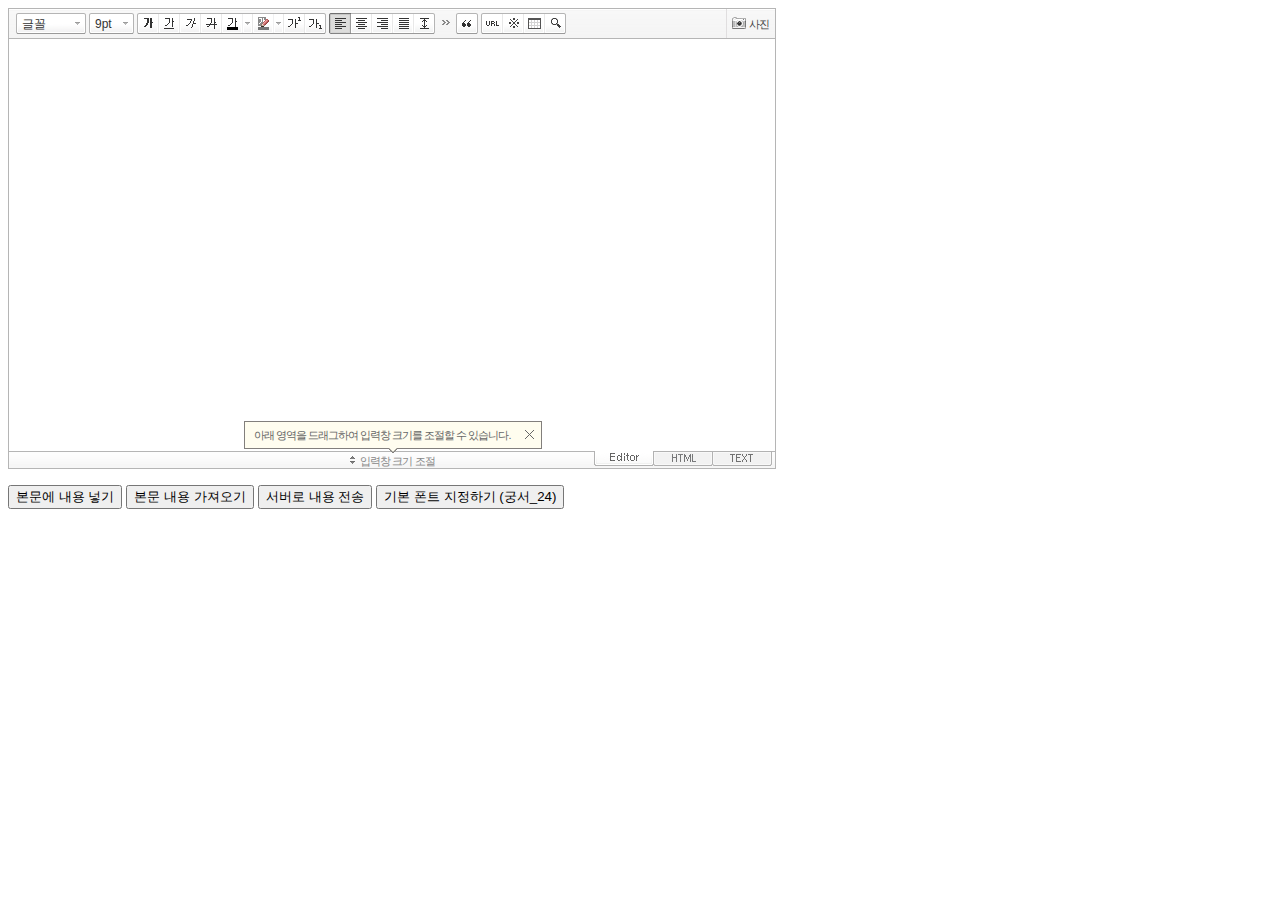
<file: src/main/webapp/resources/se/SmartEditor2.html>
<!DOCTYPE html PUBLIC "-//W3C//DTD XHTML 1.0 Transitional//EN" "http://www.w3.org/TR/xhtml1/DTD/xhtml1-transitional.dtd">
<html xmlns="http://www.w3.org/1999/xhtml" lang="ko" xml:lang="ko">
<head>
<meta http-equiv="Content-Type" content="text/html; charset=utf-8" />
<title>네이버 :: Smart Editor 2 &#8482;</title>
<script type="text/javascript" src="./js/HuskyEZCreator.js" charset="utf-8"></script>
</head>
<body>
<form action="sample.php" method="post">
	<textarea name="ir1" id="ir1" rows="10" cols="100" style="width:766px; height:412px; display:none;"></textarea>
	<!--textarea name="ir1" id="ir1" rows="10" cols="100" style="width:100%; height:412px; min-width:610px; display:none;"></textarea-->
	<p>
		<input type="button" onclick="pasteHTML();" value="본문에 내용 넣기" />
		<input type="button" onclick="showHTML();" value="본문 내용 가져오기" />
		<input type="button" onclick="submitContents(this);" value="서버로 내용 전송" />
		<input type="button" onclick="setDefaultFont();" value="기본 폰트 지정하기 (궁서_24)" />
	</p>
</form>

<script type="text/javascript">
var oEditors = [];

// 추가 글꼴 목록
//var aAdditionalFontSet = [["MS UI Gothic", "MS UI Gothic"], ["Comic Sans MS", "Comic Sans MS"],["TEST","TEST"]];

nhn.husky.EZCreator.createInIFrame({
	oAppRef: oEditors,
	elPlaceHolder: "ir1",
	sSkinURI: "SmartEditor2Skin.html",	
	htParams : {
		bUseToolbar : true,				// 툴바 사용 여부 (true:사용/ false:사용하지 않음)
		bUseVerticalResizer : true,		// 입력창 크기 조절바 사용 여부 (true:사용/ false:사용하지 않음)
		bUseModeChanger : true,			// 모드 탭(Editor | HTML | TEXT) 사용 여부 (true:사용/ false:사용하지 않음)
		//aAdditionalFontList : aAdditionalFontSet,		// 추가 글꼴 목록
		fOnBeforeUnload : function(){
			//alert("완료!");
		}
	}, //boolean
	fOnAppLoad : function(){
		//예제 코드
		//oEditors.getById["ir1"].exec("PASTE_HTML", ["로딩이 완료된 후에 본문에 삽입되는 text입니다."]);
	},
	fCreator: "createSEditor2"
});

function pasteHTML() {
	var sHTML = "<span style='color:#FF0000;'>이미지도 같은 방식으로 삽입합니다.<\/span>";
	oEditors.getById["ir1"].exec("PASTE_HTML", [sHTML]);
}

function showHTML() {
	var sHTML = oEditors.getById["ir1"].getIR();
	alert(sHTML);
}
	
function submitContents(elClickedObj) {
	oEditors.getById["ir1"].exec("UPDATE_CONTENTS_FIELD", []);	// 에디터의 내용이 textarea에 적용됩니다.
	
	// 에디터의 내용에 대한 값 검증은 이곳에서 document.getElementById("ir1").value를 이용해서 처리하면 됩니다.
	
	try {
		elClickedObj.form.submit();
	} catch(e) {}
}

function setDefaultFont() {
	var sDefaultFont = '궁서';
	var nFontSize = 24;
	oEditors.getById["ir1"].setDefaultFont(sDefaultFont, nFontSize);
}
</script>

</body>
</html>
</file>
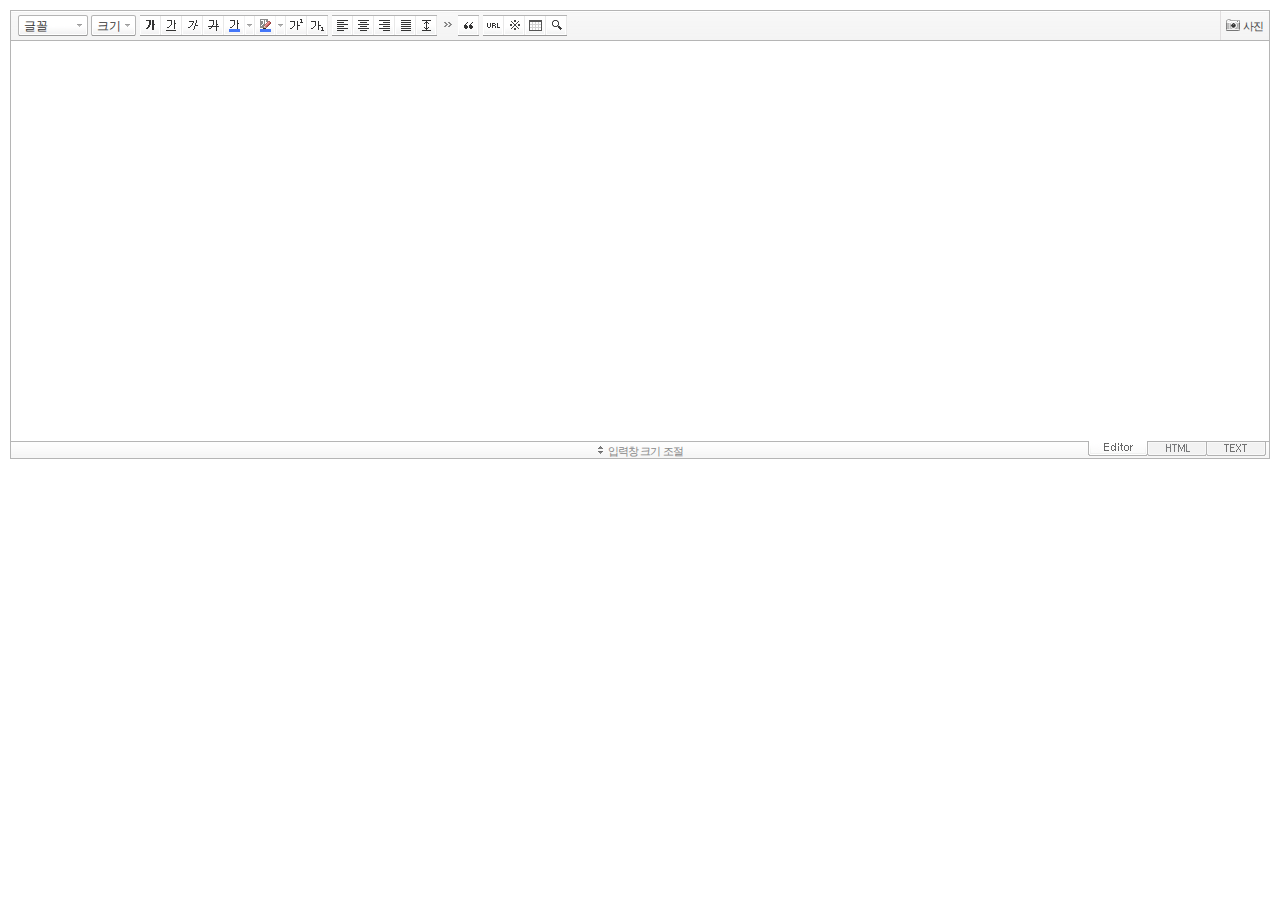
<file: src/main/webapp/resources/se/SmartEditor2Skin.html>
<!DOCTYPE HTML PUBLIC "-//W3C//DTD HTML 4.01 Transitional//EN" "http://www.w3.org/TR/html4/loose.dtd">
<html lang="ko">
<head>
<meta http-equiv="Content-Type" content="text/html; charset=utf-8">
<meta http-equiv="Content-Script-Type" content="text/javascript">
<meta http-equiv="Content-Style-Type" content="text/css">
<title>네이버 :: Smart Editor 2 &#8482;</title>
<link href="css/smart_editor2.css" rel="stylesheet" type="text/css">
<style type="text/css">
	body { margin: 10px; }
</style>
<script type="text/javascript" src="./js/jindo.min.js" charset="utf-8"></script>
<script type="text/javascript" src="./js/jindo_component.js" charset="utf-8"></script>
<script type="text/javascript" src="./js/SE2B_Configuration_Service.js" charset="utf-8"></script>	<!-- 설정 파일 -->
<script type="text/javascript" src="./js/SE2B_Configuration_General.js" charset="utf-8"></script>	<!-- 설정 파일 -->
<script type="text/javascript" src="./js/SE2BasicCreator.js" charset="utf-8"></script>

<script src='js/smarteditor2.min.js' charset='utf-8'></script>
<script src='photo_uploader/plugin/hp_SE2M_AttachQuickPhoto.js' charset='utf-8'></script>
</head>
<body>



<span id="rev"></span>

<!-- SE2 Markup Start -->	
<div id="smart_editor2">
	<div id="smart_editor2_content"><a href="#se2_iframe" class="blind">글쓰기영역으로 바로가기</a>
		<div class="se2_tool" id="se2_tool">
			
			<div class="se2_text_tool husky_seditor_text_tool">
			<ul class="se2_font_type">
				<li class="husky_seditor_ui_fontName"><button type="button" class="se2_font_family" title="글꼴"><span class="husky_se2m_current_fontName">글꼴</span></button>
					<!-- 글꼴 레이어 -->
					<div class="se2_layer husky_se_fontName_layer">
						<div class="se2_in_layer">
							<ul class="se2_l_font_fam">
							<li style="display:none"><button type="button"><span>@DisplayName@<span>(</span><em style="font-family:FontFamily;">@SampleText@</em><span>)</span></span></button></li>
							<!--
							<li><button type="button"><span>돋움<span>(</span><em style="font-family:'돋움',Dotum,Sans-serif;">가나다라</em><span>)</span></span></button></li>
							<li><button type="button"><span>돋움체<span>(</span><em style="font-family:'돋움체',DotumChe,Sans-serif;">가나다라</em><span>)</span></span></button></li>
							<li><button type="button"><span>굴림<span>(</span><em style="font-family:'굴림',Gulim,Sans-serif;">가나다라</em><span>)</span></span></button></li>
							<li><button type="button"><span>굴림체<span>(</span><em style="font-family:'굴림체',GulimChe,Sans-serif;">가나다라</em><span>)</span></span></button></li>
							<li><button type="button"><span>바탕<span>(</span><em style="font-family:'바탕',Batang,serif;">가나다라</em><span>)</span></span></button></li>
							<li><button type="button"><span>바탕체<span>(</span><em style="font-family:'바탕체',BatangChe,serif;">가나다라</em><span>)</span></span></button></li>
							<li><button type="button"><span>궁서<span>(</span><em style="font-family:'궁서',Gungsuh,serif;">가나다라</em><span>)</span></span></button></li>
							<li><button type="button"><span>Arial<span>(</span><em style="font-family:arial,Sans-serif;">abcd</em><span>)</span></span></button></li>
							<li><button type="button"><span>Tahoma<span>(</span><em style="font-family:tahoma,Sans-serif;">abcd</em><span>)</span></span></button></li>
							<li><button type="button"><span>Times New Roman<span>(</span><em style="font-family:'Times New Roman',Times,serif;">abcd</em><span>)</span></span></button></li>
							<li><button type="button"><span>Verdana<span>(</span><em style="font-family:verdana,Sans-serif;">abcd</em><span>)</span></span></button></li>
							<li><button type="button"><span>Courier New<span>(</span><em style="font-family:Courier New,Sans-serif;">abcd</em><span>)</span></span></button></li>
							-->
							<li class="se2_division husky_seditor_font_separator"></li>
							<li class="husky_seditor_font_nanumgothic"><button type="button"><span>나눔고딕<span>(</span><em style="font-family:'나눔고딕',NanumGothic,Sans-serif;">가나다라</em><span>)</span></span></button></li>
							<li class="husky_seditor_font_nanummyeongjo"><button type="button"><span>나눔명조<span>(</span><em style="font-family:'나눔명조',NanumMyeongjo,serif;">가나다라</em><span>)</span></span></button></li>
							<li class="husky_seditor_font_nanumgothiccoding"><button type="button"><span>나눔고딕코딩<span>(</span><em style="font-family:'나눔고딕코딩',NanumGothicCoding,Sans-serif;">가나다라</em><span>)</span></span></button></li>
							</ul>
						</div>
					</div>
					<!-- //글꼴 레이어 -->
				</li>

				<li class="husky_seditor_ui_fontSize"><button type="button" class="se2_font_size" title="글자크기"><span class="husky_se2m_current_fontSize">크기</span></button>
					<!-- 폰트 사이즈 레이어 -->
					<div class="se2_layer husky_se_fontSize_layer">
						<div class="se2_in_layer">
							<ul class="se2_l_font_size">
							<li><button type="button" style="height:19px;"><span style="margin-top:4px; margin-bottom:3px; margin-left:5px; font-size:7pt;">가나다라마바사<span style=" font-size:7pt;">(7pt)</span></span></button></li>
							<li><button type="button" style="height:20px;"><span style="margin-bottom:2px; font-size:8pt;">가나다라마바사<span style="font-size:8pt;">(8pt)</span></span></button></li>
							<li><button type="button" style="height:20px;"><span style="margin-bottom:1px; font-size:9pt;">가나다라마바사<span style="font-size:9pt;">(9pt)</span></span></button></li>
							<li><button type="button" style="height:21px;"><span style="margin-bottom:1px; font-size:10pt;">가나다라마바사<span style="font-size:10pt;">(10pt)</span></span></button></li>
							<li><button type="button" style="height:23px;"><span style="margin-bottom:2px; font-size:11pt;">가나다라마바사<span style="font-size:11pt;">(11pt)</span></span></button></li>
							<li><button type="button" style="height:25px;"><span style="margin-bottom:1px; font-size:12pt;">가나다라마바사<span style="font-size:12pt;">(12pt)</span></span></button></li>
							<li><button type="button" style="height:27px;"><span style="margin-bottom:2px; font-size:14pt;">가나다라마바사<span style="margin-left:6px;font-size:14pt;">(14pt)</span></span></button></li>
							<li><button type="button" style="height:33px;"><span style="margin-bottom:1px; font-size:18pt;">가나다라마바사<span style="margin-left:8px;font-size:18pt;">(18pt)</span></span></button></li>
							<li><button type="button" style="height:39px;"><span style="margin-left:3px; font-size:24pt;">가나다라마<span style="margin-left:11px;font-size:24pt;">(24pt)</span></span></button></li>
							<li><button type="button" style="height:53px;"><span style="margin-top:-1px; margin-left:3px; font-size:36pt;">가나다<span style="font-size:36pt;">(36pt)</span></span></button></li>
							</ul>
						</div>
					</div>
					<!-- //폰트 사이즈 레이어 -->
				</li>
</ul><ul>
				<li class="husky_seditor_ui_bold"><button type="button" title="굵게[Ctrl+B]" class="se2_bold"><span class="_buttonRound">굵게[Ctrl+B]</span></button></li>

				<li class="husky_seditor_ui_underline"><button type="button" title="밑줄[Ctrl+U]" class="se2_underline"><span class="_buttonRound">밑줄[Ctrl+U]</span></button></li>

				<li class="husky_seditor_ui_italic"><button type="button" title="기울임꼴[Ctrl+I]" class="se2_italic"><span class="_buttonRound">기울임꼴[Ctrl+I]</span></button></li>

				<li class="husky_seditor_ui_lineThrough"><button type="button" title="취소선[Ctrl+D]" class="se2_tdel"><span class="_buttonRound">취소선[Ctrl+D]</span></button></li>

				<li class="se2_pair husky_seditor_ui_fontColor"><span class="selected_color husky_se2m_fontColor_lastUsed" style="background-color:#4477f9"></span><span class="husky_seditor_ui_fontColorA"><button type="button" title="글자색" class="se2_fcolor"><span>글자색</span></button></span><span class="husky_seditor_ui_fontColorB"><button type="button" title="더보기" class="se2_fcolor_more"><span class="_buttonRound">더보기</span></button></span>				
					<!-- 글자색 -->
					<div class="se2_layer husky_se2m_fontcolor_layer" style="display:none">
						<div class="se2_in_layer husky_se2m_fontcolor_paletteHolder">
							<div class="se2_palette husky_se2m_color_palette">
								<ul class="se2_pick_color">
								<li><button type="button" title="#ff0000" style="background:#ff0000"><span><span>#ff0000</span></span></button></li>
								<li><button type="button" title="#ff6c00" style="background:#ff6c00"><span><span>#ff6c00</span></span></button></li>
								<li><button type="button" title="#ffaa00" style="background:#ffaa00"><span><span>#ffaa00</span></span></button></li>
								<li><button type="button" title="#ffef00" style="background:#ffef00"><span><span>#ffef00</span></span></button></li>
								<li><button type="button" title="#a6cf00" style="background:#a6cf00"><span><span>#a6cf00</span></span></button></li>
								<li><button type="button" title="#009e25" style="background:#009e25"><span><span>#009e25</span></span></button></li>
								<li><button type="button" title="#00b0a2" style="background:#00b0a2"><span><span>#00b0a2</span></span></button></li>
								<li><button type="button" title="#0075c8" style="background:#0075c8"><span><span>#0075c8</span></span></button></li>
								<li><button type="button" title="#3a32c3" style="background:#3a32c3"><span><span>#3a32c3</span></span></button></li>
								<li><button type="button" title="#7820b9" style="background:#7820b9"><span><span>#7820b9</span></span></button></li>
								<li><button type="button" title="#ef007c" style="background:#ef007c"><span><span>#ef007c</span></span></button></li>
								<li><button type="button" title="#000000" style="background:#000000"><span><span>#000000</span></span></button></li>
								<li><button type="button" title="#252525" style="background:#252525"><span><span>#252525</span></span></button></li>
								<li><button type="button" title="#464646" style="background:#464646"><span><span>#464646</span></span></button></li>
								<li><button type="button" title="#636363" style="background:#636363"><span><span>#636363</span></span></button></li>
								<li><button type="button" title="#7d7d7d" style="background:#7d7d7d"><span><span>#7d7d7d</span></span></button></li>
								<li><button type="button" title="#9a9a9a" style="background:#9a9a9a"><span><span>#9a9a9a</span></span></button></li>
								<li><button type="button" title="#ffe8e8" style="background:#ffe8e8"><span><span>#9a9a9a</span></span></button></li>
								<li><button type="button" title="#f7e2d2" style="background:#f7e2d2"><span><span>#f7e2d2</span></span></button></li>
								<li><button type="button" title="#f5eddc" style="background:#f5eddc"><span><span>#f5eddc</span></span></button></li>
								<li><button type="button" title="#f5f4e0" style="background:#f5f4e0"><span><span>#f5f4e0</span></span></button></li>
								<li><button type="button" title="#edf2c2" style="background:#edf2c2"><span><span>#edf2c2</span></span></button></li>
								<li><button type="button" title="#def7e5" style="background:#def7e5"><span><span>#def7e5</span></span></button></li>
								<li><button type="button" title="#d9eeec" style="background:#d9eeec"><span><span>#d9eeec</span></span></button></li>
								<li><button type="button" title="#c9e0f0" style="background:#c9e0f0"><span><span>#c9e0f0</span></span></button></li>
								<li><button type="button" title="#d6d4eb" style="background:#d6d4eb"><span><span>#d6d4eb</span></span></button></li>
								<li><button type="button" title="#e7dbed" style="background:#e7dbed"><span><span>#e7dbed</span></span></button></li>
								<li><button type="button" title="#f1e2ea" style="background:#f1e2ea"><span><span>#f1e2ea</span></span></button></li>
								<li><button type="button" title="#acacac" style="background:#acacac"><span><span>#acacac</span></span></button></li>
								<li><button type="button" title="#c2c2c2" style="background:#c2c2c2"><span><span>#c2c2c2</span></span></button></li>
								<li><button type="button" title="#cccccc" style="background:#cccccc"><span><span>#cccccc</span></span></button></li>
								<li><button type="button" title="#e1e1e1" style="background:#e1e1e1"><span><span>#e1e1e1</span></span></button></li>
								<li><button type="button" title="#ebebeb" style="background:#ebebeb"><span><span>#ebebeb</span></span></button></li>
								<li><button type="button" title="#ffffff" style="background:#ffffff"><span><span>#ffffff</span></span></button></li>
								</ul>
								<ul class="se2_pick_color" style="width:156px;">
								<li><button type="button" title="#e97d81" style="background:#e97d81"><span><span>#e97d81</span></span></button></li>
								<li><button type="button" title="#e19b73" style="background:#e19b73"><span><span>#e19b73</span></span></button></li>
								<li><button type="button" title="#d1b274" style="background:#d1b274"><span><span>#d1b274</span></span></button></li>
								<li><button type="button" title="#cfcca2" style="background:#cfcca2"><span><span>#cfcca2</span></span></button></li>
								<li><button type="button" title="#cfcca2" style="background:#cfcca2"><span><span>#cfcca2</span></span></button></li>
								<li><button type="button" title="#61b977" style="background:#61b977"><span><span>#61b977</span></span></button></li>
								<li><button type="button" title="#53aea8" style="background:#53aea8"><span><span>#53aea8</span></span></button></li>
								<li><button type="button" title="#518fbb" style="background:#518fbb"><span><span>#518fbb</span></span></button></li>
								<li><button type="button" title="#6a65bb" style="background:#6a65bb"><span><span>#6a65bb</span></span></button></li>
								<li><button type="button" title="#9a54ce" style="background:#9a54ce"><span><span>#9a54ce</span></span></button></li>
								<li><button type="button" title="#e573ae" style="background:#e573ae"><span><span>#e573ae</span></span></button></li>
								<li><button type="button" title="#5a504b" style="background:#5a504b"><span><span>#5a504b</span></span></button></li>
								<li><button type="button" title="#767b86" style="background:#767b86"><span><span>#767b86</span></span></button></li>
								<li><button type="button" title="#951015" style="background:#951015"><span><span>#951015</span></span></button></li>
								<li><button type="button" title="#6e391a" style="background:#6e391a"><span><span>#6e391a</span></span></button></li>
								<li><button type="button" title="#785c25" style="background:#785c25"><span><span>#785c25</span></span></button></li>
								<li><button type="button" title="#5f5b25" style="background:#5f5b25"><span><span>#5f5b25</span></span></button></li>
								<li><button type="button" title="#4c511f" style="background:#4c511f"><span><span>#4c511f</span></span></button></li>
								<li><button type="button" title="#1c4827" style="background:#1c4827"><span><span>#1c4827</span></span></button></li>
								<li><button type="button" title="#0d514c" style="background:#0d514c"><span><span>#0d514c</span></span></button></li>
								<li><button type="button" title="#1b496a" style="background:#1b496a"><span><span>#1b496a</span></span></button></li>
								<li><button type="button" title="#2b285f" style="background:#2b285f"><span><span>#2b285f</span></span></button></li>
								<li><button type="button" title="#45245b" style="background:#45245b"><span><span>#45245b</span></span></button></li>
								<li><button type="button" title="#721947" style="background:#721947"><span><span>#721947</span></span></button></li>
								<li><button type="button" title="#352e2c" style="background:#352e2c"><span><span>#352e2c</span></span></button></li>
								<li><button type="button" title="#3c3f45" style="background:#3c3f45"><span><span>#3c3f45</span></span></button></li>
								</ul>
								<button type="button" title="더보기" class="se2_view_more husky_se2m_color_palette_more_btn"><span>더보기</span></button>
								<div class="husky_se2m_color_palette_recent" style="display:none">
									<h4>최근 사용한 색</h4>
									<ul class="se2_pick_color">
									<li></li>
									<!-- 최근 사용한 색 템플릿 -->
									<!-- <li><button type="button" title="#e97d81" style="background:#e97d81"><span><span>#e97d81</span></span></button></li> -->
									<!-- //최근 사용한 색 템플릿 -->
									</ul>
								</div>								
								<div class="se2_palette2 husky_se2m_color_palette_colorpicker">
									<!--form action="http://test.emoticon.naver.com/colortable/TextAdd.nhn" method="post"-->
										<div class="se2_color_set">
											<span class="se2_selected_color"><span class="husky_se2m_cp_preview" style="background:#e97d81"></span></span><input type="text" name="" class="input_ty1 husky_se2m_cp_colorcode" value="#e97d81"><button type="button" class="se2_btn_insert husky_se2m_color_palette_ok_btn" title="입력"><span>입력</span></button></div>
										<!--input type="hidden" name="callback" value="http://test.emoticon.naver.com/colortable/result.jsp" />
										<input type="hidden" name="callback_func" value="1" />
										<input type="hidden" name="text_key" value="" />
										<input type="hidden" name="text_data" value="" />
									</form-->
									<div class="se2_gradation1 husky_se2m_cp_colpanel"></div>
									<div class="se2_gradation2 husky_se2m_cp_huepanel"></div>
								</div>
							</div>
                        </div>
					</div>
                    <!-- //글자색 -->
				</li>

				<li class="se2_pair husky_seditor_ui_BGColor"><span class="selected_color husky_se2m_BGColor_lastUsed" style="background-color:#4477f9"></span><span class="husky_seditor_ui_BGColorA"><button type="button" title="배경색" class="se2_bgcolor"><span>배경색</span></button></span><span class="husky_seditor_ui_BGColorB"><button type="button" title="더보기" class="se2_bgcolor_more"><span class="_buttonRound">더보기</span></button></span>
					<!-- 배경색 -->
					<div class="se2_layer se2_layer husky_se2m_BGColor_layer" style="display:none">
						<div class="se2_in_layer">
							<div class="se2_palette_bgcolor">
								<ul class="se2_background husky_se2m_bgcolor_list">
								<li><button type="button" title="배경색#ff0000 글자색#ffffff" style="background:#ff0000; color:#ffffff"><span><span>가나다</span></span></button></li>								
								<li><button type="button" title="배경색#6d30cf 글자색#ffffff" style="background:#6d30cf; color:#ffffff"><span><span>가나다</span></span></button></li>
								<li><button type="button" title="배경색#000000 글자색#ffffff" style="background:#000000; color:#ffffff"><span><span>가나다</span></span></button></li>
								<li><button type="button" title="배경색#ff6600 글자색#ffffff" style="background:#ff6600; color:#ffffff"><span><span>가나다</span></span></button></li>
								<li><button type="button" title="배경색#3333cc 글자색#ffffff" style="background:#3333cc; color:#ffffff"><span><span>가나다</span></span></button></li>
								<li><button type="button" title="배경색#333333 글자색#ffff00" style="background:#333333; color:#ffff00"><span><span>가나다</span></span></button></li>
								<li><button type="button" title="배경색#ffa700 글자색#ffffff" style="background:#ffa700; color:#ffffff"><span><span>가나다</span></span></button></li>
								<li><button type="button" title="배경색#009999 글자색#ffffff" style="background:#009999; color:#ffffff"><span><span>가나다</span></span></button></li>
								<li><button type="button" title="배경색#8e8e8e 글자색#ffffff" style="background:#8e8e8e; color:#ffffff"><span><span>가나다</span></span></button></li>								
								<li><button type="button" title="배경색#cc9900 글자색#ffffff" style="background:#cc9900; color:#ffffff"><span><span>가나다</span></span></button></li>
								<li><button type="button" title="배경색#77b02b 글자색#ffffff" style="background:#77b02b; color:#ffffff"><span><span>가나다</span></span></button></li>
								<li><button type="button" title="배경색#ffffff 글자색#000000" style="background:#ffffff; color:#000000"><span><span>가나다</span></span></button></li>
								</ul>
							</div>
							<div class="husky_se2m_BGColor_paletteHolder"></div>
                        </div>
					</div>
                    <!-- //배경색 -->
				</li>

				<li class="husky_seditor_ui_superscript"><button type="button" title="윗첨자" class="se2_sup"><span class="_buttonRound">윗첨자</span></button></li>

				<li class="husky_seditor_ui_subscript"><button type="button" title="아래첨자" class="se2_sub"><span class="_buttonRound">아래첨자</span></button></li>
</ul><ul>
				<li class="husky_seditor_ui_justifyleft"><button type="button" title="왼쪽정렬" class="se2_left"><span class="_buttonRound">왼쪽정렬</span></button></li>

				<li class="husky_seditor_ui_justifycenter"><button type="button" title="가운데정렬" class="se2_center"><span class="_buttonRound">가운데정렬</span></button></li>

				<li class="husky_seditor_ui_justifyright"><button type="button" title="오른쪽정렬" class="se2_right"><span class="_buttonRound">오른쪽정렬</span></button></li>

				<li class="husky_seditor_ui_justifyfull"><button type="button" title="양쪽정렬" class="se2_justify"><span class="_buttonRound">양쪽정렬</span></button></li>

				<li class="husky_seditor_ui_lineHeight"><button type="button" title="줄간격" class="se2_lineheight" ><span class="_buttonRound">줄간격</span></button>
					<!-- 줄간격 레이어 -->
					<div class="se2_layer husky_se2m_lineHeight_layer">
						<div class="se2_in_layer">
							<ul class="se2_l_line_height">
							<li><button type="button"><span>50%</span></button></li>
							<li><button type="button"><span>80%</span></button></li>
							<li><button type="button"><span>100%</span></button></li>
							<li><button type="button"><span>120%</span></button></li>
							<li><button type="button"><span>150%</span></button></li>
							<li><button type="button"><span>180%</span></button></li>
							<li><button type="button"><span>200%</span></button></li>
							</ul>
							<div class="se2_l_line_height_user husky_se2m_lineHeight_direct_input">
								<h3>직접 입력</h3>
								<span class="bx_input">
								<input type="text" class="input_ty1" maxlength="3" style="width:75px">
								<button type="button" title="1% 더하기" class="btn_up"><span>1% 더하기</span></button>
								<button type="button" title="1% 빼기" class="btn_down"><span>1% 빼기</span></button>
								</span>		
								<div class="btn_area">
									<button type="button" class="se2_btn_apply3"><span>적용</span></button><button type="button" class="se2_btn_cancel3"><span>취소</span></button>
								</div>
							</div>
						</div>
					</div>
					<!-- //줄간격 레이어 -->
				</li>
</ul><ul>
				<li class="husky_seditor_ui_text_more" id="se2_text_more"><button title="더보기" type="button" class="se2_text_tool_more"><span>더보기</span></button>
					<div class="se2_sub_text_tool se2_sub_step1">
						<ul>
						<li class="husky_seditor_ui_orderedlist"><button type="button" title="번호매기기" class="se2_ol"><span class="_buttonRound">번호매기기</span></button></li>
						<li class="husky_seditor_ui_unorderedlist"><button type="button" title="글머리기호" class="se2_ul"><span class="_buttonRound">글머리기호</span></button></li>
						<li class="husky_seditor_ui_outdent"><button type="button" title="내어쓰기[Shift+Tab]" class="se2_outdent"><span class="_buttonRound">내어쓰기[Shift+Tab]</span></button></li>
						<li class="husky_seditor_ui_indent"><button type="button" title="들여쓰기[Tab]" class="se2_indent"><span class="_buttonRound">들여쓰기[Tab]</span></button></li>
						</ul>
					</div>
				</li>
</ul><ul>
				<li class="husky_seditor_ui_quote"><button type="button" title="인용구" class="se2_blockquote"><span class="_buttonRound">인용구</span></button>
					<!-- 인용구 -->
					<div class="se2_layer husky_seditor_blockquote_layer" style="margin-left:-407px; display:none;">
						<div class="se2_in_layer">
							<div class="se2_quote">
								<ul>
								<li class="q1"><button type="button" class="se2_quote1"><span><span>인용구 스타일1</span></span></button></li>
								<li class="q2"><button type="button" class="se2_quote2"><span><span>인용구 스타일2</span></span></button></li>
								<li class="q3"><button type="button" class="se2_quote3"><span><span>인용구 스타일3</span></span></button></li>
								<li class="q4"><button type="button" class="se2_quote4"><span><span>인용구 스타일4</span></span></button></li>
								<li class="q5"><button type="button" class="se2_quote5"><span><span>인용구 스타일5</span></span></button></li>
								<li class="q6"><button type="button" class="se2_quote6"><span><span>인용구 스타일6</span></span></button></li>
								<li class="q7"><button type="button" class="se2_quote7"><span><span>인용구 스타일7</span></span></button></li>
								<li class="q8"><button type="button" class="se2_quote8"><span><span>인용구 스타일8</span></span></button></li>
								<li class="q9"><button type="button" class="se2_quote9"><span><span>인용구 스타일9</span></span></button></li>
								<li class="q10"><button type="button" class="se2_quote10"><span><span>인용구 스타일10</span></span></button></li>
								</ul>
								<button type="button" class="se2_cancel2"><span>적용취소</span></button>
							</div>
						</div>
					</div>
					<!-- //인용구 -->
				</li>
</ul><ul>
				<li class="husky_seditor_ui_hyperlink"><button type="button" title="링크" class="se2_url"><span class="_buttonRound">링크</span></button>
					<!-- 링크 -->
					<div class="se2_layer" style="margin-left:-285px">
						<div class="se2_in_layer">
							<div class="se2_url2">
								<input type="text" class="input_ty1" value="http://">
								<button type="button" class="se2_apply"><span>적용</span></button><button type="button" class="se2_cancel"><span>취소</span></button>
							</div>
						</div>
					</div>
					<!-- //링크 -->
				</li>

				<li class="husky_seditor_ui_sCharacter"><button type="button" title="특수기호" class="se2_character"><span class="_buttonRound">특수기호</span></button>
					<!-- 특수기호 -->
					<div class="se2_layer husky_seditor_sCharacter_layer" style="margin-left:-448px;">
						<div class="se2_in_layer">
							<div class="se2_bx_character">
								<ul class="se2_char_tab">
								<li class="active"><button type="button" title="일반기호" class="se2_char1"><span>일반기호</span></button>
									<div class="se2_s_character">
										<ul class="husky_se2m_sCharacter_list">
											<li></li>
											<!-- 일반기호 목록 -->
											<!-- <li class="hover"><button type="button"><span>｛</span></button></li><li class="active"><button type="button"><span>｝</span></button></li><li><button type="button"><span>〔</span></button></li><li><button type="button"><span>〕</span></button></li><li><button type="button"><span>〈</span></button></li><li><button type="button"><span>〉</span></button></li><li><button type="button"><span>《</span></button></li><li><button type="button"><span>》</span></button></li><li><button type="button"><span>「</span></button></li><li><button type="button"><span>」</span></button></li><li><button type="button"><span>『</span></button></li><li><button type="button"><span>』</span></button></li><li><button type="button"><span>【</span></button></li><li><button type="button"><span>】</span></button></li><li><button type="button"><span>‘</span></button></li><li><button type="button"><span>’</span></button></li><li><button type="button"><span>“</span></button></li><li><button type="button"><span>”</span></button></li><li><button type="button"><span>、</span></button></li><li><button type="button"><span>。</span></button></li><li><button type="button"><span>·</span></button></li><li><button type="button"><span>‥</span></button></li><li><button type="button"><span>…</span></button></li><li><button type="button"><span>§</span></button></li><li><button type="button"><span>※</span></button></li><li><button type="button"><span>☆</span></button></li><li><button type="button"><span>★</span></button></li><li><button type="button"><span>○</span></button></li><li><button type="button"><span>●</span></button></li><li><button type="button"><span>◎</span></button></li><li><button type="button"><span>◇</span></button></li><li><button type="button"><span>◆</span></button></li><li><button type="button"><span>□</span></button></li><li><button type="button"><span>■</span></button></li><li><button type="button"><span>△</span></button></li><li><button type="button"><span>▲</span></button></li><li><button type="button"><span>▽</span></button></li><li><button type="button"><span>▼</span></button></li><li><button type="button"><span>◁</span></button></li><li><button type="button"><span>◀</span></button></li><li><button type="button"><span>▷</span></button></li><li><button type="button"><span>▶</span></button></li><li><button type="button"><span>♤</span></button></li><li><button type="button"><span>♠</span></button></li><li><button type="button"><span>♡</span></button></li><li><button type="button"><span>♥</span></button></li><li><button type="button"><span>♧</span></button></li><li><button type="button"><span>♣</span></button></li><li><button type="button"><span>⊙</span></button></li><li><button type="button"><span>◈</span></button></li><li><button type="button"><span>▣</span></button></li><li><button type="button"><span>◐</span></button></li><li><button type="button"><span>◑</span></button></li><li><button type="button"><span>▒</span></button></li><li><button type="button"><span>▤</span></button></li><li><button type="button"><span>▥</span></button></li><li><button type="button"><span>▨</span></button></li><li><button type="button"><span>▧</span></button></li><li><button type="button"><span>▦</span></button></li><li><button type="button"><span>▩</span></button></li><li><button type="button"><span>±</span></button></li><li><button type="button"><span>×</span></button></li><li><button type="button"><span>÷</span></button></li><li><button type="button"><span>≠</span></button></li><li><button type="button"><span>≤</span></button></li><li><button type="button"><span>≥</span></button></li><li><button type="button"><span>∞</span></button></li><li><button type="button"><span>∴</span></button></li><li><button type="button"><span>°</span></button></li><li><button type="button"><span>′</span></button></li><li><button type="button"><span>″</span></button></li><li><button type="button"><span>∠</span></button></li><li><button type="button"><span>⊥</span></button></li><li><button type="button"><span>⌒</span></button></li><li><button type="button"><span>∂</span></button></li><li><button type="button"><span>≡</span></button></li><li><button type="button"><span>≒</span></button></li><li><button type="button"><span>≪</span></button></li><li><button type="button"><span>≫</span></button></li><li><button type="button"><span>√</span></button></li><li><button type="button"><span>∽</span></button></li><li><button type="button"><span>∝</span></button></li><li><button type="button"><span>∵</span></button></li><li><button type="button"><span>∫</span></button></li><li><button type="button"><span>∬</span></button></li><li><button type="button"><span>∈</span></button></li><li><button type="button"><span>∋</span></button></li><li><button type="button"><span>⊆</span></button></li><li><button type="button"><span>⊇</span></button></li><li><button type="button"><span>⊂</span></button></li><li><button type="button"><span>⊃</span></button></li><li><button type="button"><span>∪</span></button></li><li><button type="button"><span>∩</span></button></li><li><button type="button"><span>∧</span></button></li><li><button type="button"><span>∨</span></button></li><li><button type="button"><span>￢</span></button></li><li><button type="button"><span>⇒</span></button></li><li><button type="button"><span>⇔</span></button></li><li><button type="button"><span>∀</span></button></li><li><button type="button"><span>∃</span></button></li><li><button type="button"><span>´</span></button></li><li><button type="button"><span>～</span></button></li><li><button type="button"><span>ˇ</span></button></li><li><button type="button"><span>˘</span></button></li><li><button type="button"><span>˝</span></button></li><li><button type="button"><span>˚</span></button></li><li><button type="button"><span>˙</span></button></li><li><button type="button"><span>¸</span></button></li><li><button type="button"><span>˛</span></button></li><li><button type="button"><span>¡</span></button></li><li><button type="button"><span>¿</span></button></li><li><button type="button"><span>ː</span></button></li><li><button type="button"><span>∮</span></button></li><li><button type="button"><span>∑</span></button></li><li><button type="button"><span>∏</span></button></li><li><button type="button"><span>♭</span></button></li><li><button type="button"><span>♩</span></button></li><li><button type="button"><span>♪</span></button></li><li><button type="button"><span>♬</span></button></li><li><button type="button"><span>㉿</span></button></li><li><button type="button"><span>→</span></button></li><li><button type="button"><span>←</span></button></li><li><button type="button"><span>↑</span></button></li><li><button type="button"><span>↓</span></button></li><li><button type="button"><span>↔</span></button></li><li><button type="button"><span>↕</span></button></li><li><button type="button"><span>↗</span></button></li><li><button type="button"><span>↙</span></button></li><li><button type="button"><span>↖</span></button></li><li><button type="button"><span>↘</span></button></li><li><button type="button"><span>㈜</span></button></li><li><button type="button"><span>№</span></button></li><li><button type="button"><span>㏇</span></button></li><li><button type="button"><span>™</span></button></li><li><button type="button"><span>㏂</span></button></li><li><button type="button"><span>㏘</span></button></li><li><button type="button"><span>℡</span></button></li><li><button type="button"><span>♨</span></button></li><li><button type="button"><span>☏</span></button></li><li><button type="button"><span>☎</span></button></li><li><button type="button"><span>☜</span></button></li><li><button type="button"><span>☞</span></button></li><li><button type="button"><span>¶</span></button></li><li><button type="button"><span>†</span></button></li><li><button type="button"><span>‡</span></button></li><li><button type="button"><span>®</span></button></li><li><button type="button"><span>ª</span></button></li><li><button type="button"><span>º</span></button></li><li><button type="button"><span>♂</span></button></li><li><button type="button"><span>♀</span></button></li> -->
										</ul>
									</div>
								</li>
								<li><button type="button" title="숫자와 단위" class="se2_char2"><span>숫자와 단위</span></button>
									<div class="se2_s_character">
										<ul class="husky_se2m_sCharacter_list">
											<li></li>
											<!-- 숫자와 단위 목록 -->
											<!-- <li class="hover"><button type="button"><span>½</span></button></li><li><button type="button"><span>⅓</span></button></li><li><button type="button"><span>⅔</span></button></li><li><button type="button"><span>¼</span></button></li><li><button type="button"><span>¾</span></button></li><li><button type="button"><span>⅛</span></button></li><li><button type="button"><span>⅜</span></button></li><li><button type="button"><span>⅝</span></button></li><li><button type="button"><span>⅞</span></button></li><li><button type="button"><span>¹</span></button></li><li><button type="button"><span>²</span></button></li><li><button type="button"><span>³</span></button></li><li><button type="button"><span>⁴</span></button></li><li><button type="button"><span>ⁿ</span></button></li><li><button type="button"><span>₁</span></button></li><li><button type="button"><span>₂</span></button></li><li><button type="button"><span>₃</span></button></li><li><button type="button"><span>₄</span></button></li><li><button type="button"><span>Ⅰ</span></button></li><li><button type="button"><span>Ⅱ</span></button></li><li><button type="button"><span>Ⅲ</span></button></li><li><button type="button"><span>Ⅳ</span></button></li><li><button type="button"><span>Ⅴ</span></button></li><li><button type="button"><span>Ⅵ</span></button></li><li><button type="button"><span>Ⅶ</span></button></li><li><button type="button"><span>Ⅷ</span></button></li><li><button type="button"><span>Ⅸ</span></button></li><li><button type="button"><span>Ⅹ</span></button></li><li><button type="button"><span>ⅰ</span></button></li><li><button type="button"><span>ⅱ</span></button></li><li><button type="button"><span>ⅲ</span></button></li><li><button type="button"><span>ⅳ</span></button></li><li><button type="button"><span>ⅴ</span></button></li><li><button type="button"><span>ⅵ</span></button></li><li><button type="button"><span>ⅶ</span></button></li><li><button type="button"><span>ⅷ</span></button></li><li><button type="button"><span>ⅸ</span></button></li><li><button type="button"><span>ⅹ</span></button></li><li><button type="button"><span>￦</span></button></li><li><button type="button"><span>$</span></button></li><li><button type="button"><span>￥</span></button></li><li><button type="button"><span>￡</span></button></li><li><button type="button"><span>€</span></button></li><li><button type="button"><span>℃</span></button></li><li><button type="button"><span>A</span></button></li><li><button type="button"><span>℉</span></button></li><li><button type="button"><span>￠</span></button></li><li><button type="button"><span>¤</span></button></li><li><button type="button"><span>‰</span></button></li><li><button type="button"><span>㎕</span></button></li><li><button type="button"><span>㎖</span></button></li><li><button type="button"><span>㎗</span></button></li><li><button type="button"><span>ℓ</span></button></li><li><button type="button"><span>㎘</span></button></li><li><button type="button"><span>㏄</span></button></li><li><button type="button"><span>㎣</span></button></li><li><button type="button"><span>㎤</span></button></li><li><button type="button"><span>㎥</span></button></li><li><button type="button"><span>㎦</span></button></li><li><button type="button"><span>㎙</span></button></li><li><button type="button"><span>㎚</span></button></li><li><button type="button"><span>㎛</span></button></li><li><button type="button"><span>㎜</span></button></li><li><button type="button"><span>㎝</span></button></li><li><button type="button"><span>㎞</span></button></li><li><button type="button"><span>㎟</span></button></li><li><button type="button"><span>㎠</span></button></li><li><button type="button"><span>㎡</span></button></li><li><button type="button"><span>㎢</span></button></li><li><button type="button"><span>㏊</span></button></li><li><button type="button"><span>㎍</span></button></li><li><button type="button"><span>㎎</span></button></li><li><button type="button"><span>㎏</span></button></li><li><button type="button"><span>㏏</span></button></li><li><button type="button"><span>㎈</span></button></li><li><button type="button"><span>㎉</span></button></li><li><button type="button"><span>㏈</span></button></li><li><button type="button"><span>㎧</span></button></li><li><button type="button"><span>㎨</span></button></li><li><button type="button"><span>㎰</span></button></li><li><button type="button"><span>㎱</span></button></li><li><button type="button"><span>㎲</span></button></li><li><button type="button"><span>㎳</span></button></li><li><button type="button"><span>㎴</span></button></li><li><button type="button"><span>㎵</span></button></li><li><button type="button"><span>㎶</span></button></li><li><button type="button"><span>㎷</span></button></li><li><button type="button"><span>㎸</span></button></li><li><button type="button"><span>㎹</span></button></li><li><button type="button"><span>㎀</span></button></li><li><button type="button"><span>㎁</span></button></li><li><button type="button"><span>㎂</span></button></li><li><button type="button"><span>㎃</span></button></li><li><button type="button"><span>㎄</span></button></li><li><button type="button"><span>㎺</span></button></li><li><button type="button"><span>㎻</span></button></li><li><button type="button"><span>㎼</span></button></li><li><button type="button"><span>㎽</span></button></li><li><button type="button"><span>㎾</span></button></li><li><button type="button"><span>㎿</span></button></li><li><button type="button"><span>㎐</span></button></li><li><button type="button"><span>㎑</span></button></li><li><button type="button"><span>㎒</span></button></li><li><button type="button"><span>㎓</span></button></li><li><button type="button"><span>㎔</span></button></li><li><button type="button"><span>Ω</span></button></li><li><button type="button"><span>㏀</span></button></li><li><button type="button"><span>㏁</span></button></li><li><button type="button"><span>㎊</span></button></li><li><button type="button"><span>㎋</span></button></li><li><button type="button"><span>㎌</span></button></li><li><button type="button"><span>㏖</span></button></li><li><button type="button"><span>㏅</span></button></li><li><button type="button"><span>㎭</span></button></li><li><button type="button"><span>㎮</span></button></li><li><button type="button"><span>㎯</span></button></li><li><button type="button"><span>㏛</span></button></li><li><button type="button"><span>㎩</span></button></li><li><button type="button"><span>㎪</span></button></li><li><button type="button"><span>㎫</span></button></li><li><button type="button"><span>㎬</span></button></li><li><button type="button"><span>㏝</span></button></li><li><button type="button"><span>㏐</span></button></li><li><button type="button"><span>㏓</span></button></li><li><button type="button"><span>㏃</span></button></li><li><button type="button"><span>㏉</span></button></li><li><button type="button"><span>㏜</span></button></li><li><button type="button"><span>㏆</span></button></li> -->
										</ul>
									</div>
								</li>
								<li><button type="button" title="원,괄호" class="se2_char3"><span>원,괄호</span></button>
									<div class="se2_s_character">
										<ul class="husky_se2m_sCharacter_list">
											<li></li>
											<!-- 원,괄호 목록 -->
											<!-- <li><button type="button"><span>㉠</span></button></li><li><button type="button"><span>㉡</span></button></li><li><button type="button"><span>㉢</span></button></li><li><button type="button"><span>㉣</span></button></li><li><button type="button"><span>㉤</span></button></li><li><button type="button"><span>㉥</span></button></li><li><button type="button"><span>㉦</span></button></li><li><button type="button"><span>㉧</span></button></li><li><button type="button"><span>㉨</span></button></li><li><button type="button"><span>㉩</span></button></li><li><button type="button"><span>㉪</span></button></li><li><button type="button"><span>㉫</span></button></li><li><button type="button"><span>㉬</span></button></li><li><button type="button"><span>㉭</span></button></li><li><button type="button"><span>㉮</span></button></li><li><button type="button"><span>㉯</span></button></li><li><button type="button"><span>㉰</span></button></li><li><button type="button"><span>㉱</span></button></li><li><button type="button"><span>㉲</span></button></li><li><button type="button"><span>㉳</span></button></li><li><button type="button"><span>㉴</span></button></li><li><button type="button"><span>㉵</span></button></li><li><button type="button"><span>㉶</span></button></li><li><button type="button"><span>㉷</span></button></li><li><button type="button"><span>㉸</span></button></li><li><button type="button"><span>㉹</span></button></li><li><button type="button"><span>㉺</span></button></li><li><button type="button"><span>㉻</span></button></li><li><button type="button"><span>ⓐ</span></button></li><li><button type="button"><span>ⓑ</span></button></li><li><button type="button"><span>ⓒ</span></button></li><li><button type="button"><span>ⓓ</span></button></li><li><button type="button"><span>ⓔ</span></button></li><li><button type="button"><span>ⓕ</span></button></li><li><button type="button"><span>ⓖ</span></button></li><li><button type="button"><span>ⓗ</span></button></li><li><button type="button"><span>ⓘ</span></button></li><li><button type="button"><span>ⓙ</span></button></li><li><button type="button"><span>ⓚ</span></button></li><li><button type="button"><span>ⓛ</span></button></li><li><button type="button"><span>ⓜ</span></button></li><li><button type="button"><span>ⓝ</span></button></li><li><button type="button"><span>ⓞ</span></button></li><li><button type="button"><span>ⓟ</span></button></li><li><button type="button"><span>ⓠ</span></button></li><li><button type="button"><span>ⓡ</span></button></li><li><button type="button"><span>ⓢ</span></button></li><li><button type="button"><span>ⓣ</span></button></li><li><button type="button"><span>ⓤ</span></button></li><li><button type="button"><span>ⓥ</span></button></li><li><button type="button"><span>ⓦ</span></button></li><li><button type="button"><span>ⓧ</span></button></li><li><button type="button"><span>ⓨ</span></button></li><li><button type="button"><span>ⓩ</span></button></li><li><button type="button"><span>①</span></button></li><li><button type="button"><span>②</span></button></li><li><button type="button"><span>③</span></button></li><li><button type="button"><span>④</span></button></li><li><button type="button"><span>⑤</span></button></li><li><button type="button"><span>⑥</span></button></li><li><button type="button"><span>⑦</span></button></li><li><button type="button"><span>⑧</span></button></li><li><button type="button"><span>⑨</span></button></li><li><button type="button"><span>⑩</span></button></li><li><button type="button"><span>⑪</span></button></li><li><button type="button"><span>⑫</span></button></li><li><button type="button"><span>⑬</span></button></li><li><button type="button"><span>⑭</span></button></li><li><button type="button"><span>⑮</span></button></li><li><button type="button"><span>㈀</span></button></li><li><button type="button"><span>㈁</span></button></li><li class="hover"><button type="button"><span>㈂</span></button></li><li><button type="button"><span>㈃</span></button></li><li><button type="button"><span>㈄</span></button></li><li><button type="button"><span>㈅</span></button></li><li><button type="button"><span>㈆</span></button></li><li><button type="button"><span>㈇</span></button></li><li><button type="button"><span>㈈</span></button></li><li><button type="button"><span>㈉</span></button></li><li><button type="button"><span>㈊</span></button></li><li><button type="button"><span>㈋</span></button></li><li><button type="button"><span>㈌</span></button></li><li><button type="button"><span>㈍</span></button></li><li><button type="button"><span>㈎</span></button></li><li><button type="button"><span>㈏</span></button></li><li><button type="button"><span>㈐</span></button></li><li><button type="button"><span>㈑</span></button></li><li><button type="button"><span>㈒</span></button></li><li><button type="button"><span>㈓</span></button></li><li><button type="button"><span>㈔</span></button></li><li><button type="button"><span>㈕</span></button></li><li><button type="button"><span>㈖</span></button></li><li><button type="button"><span>㈗</span></button></li><li><button type="button"><span>㈘</span></button></li><li><button type="button"><span>㈙</span></button></li><li><button type="button"><span>㈚</span></button></li><li><button type="button"><span>㈛</span></button></li><li><button type="button"><span>⒜</span></button></li><li><button type="button"><span>⒝</span></button></li><li><button type="button"><span>⒞</span></button></li><li><button type="button"><span>⒟</span></button></li><li><button type="button"><span>⒠</span></button></li><li><button type="button"><span>⒡</span></button></li><li><button type="button"><span>⒢</span></button></li><li><button type="button"><span>⒣</span></button></li><li><button type="button"><span>⒤</span></button></li><li><button type="button"><span>⒥</span></button></li><li><button type="button"><span>⒦</span></button></li><li><button type="button"><span>⒧</span></button></li><li><button type="button"><span>⒨</span></button></li><li><button type="button"><span>⒩</span></button></li><li><button type="button"><span>⒪</span></button></li><li><button type="button"><span>⒫</span></button></li><li><button type="button"><span>⒬</span></button></li><li><button type="button"><span>⒭</span></button></li><li><button type="button"><span>⒮</span></button></li><li><button type="button"><span>⒯</span></button></li><li><button type="button"><span>⒰</span></button></li><li><button type="button"><span>⒱</span></button></li><li><button type="button"><span>⒲</span></button></li><li><button type="button"><span>⒳</span></button></li><li><button type="button"><span>⒴</span></button></li><li><button type="button"><span>⒵</span></button></li><li><button type="button"><span>⑴</span></button></li><li><button type="button"><span>⑵</span></button></li><li><button type="button"><span>⑶</span></button></li><li><button type="button"><span>⑷</span></button></li><li><button type="button"><span>⑸</span></button></li><li><button type="button"><span>⑹</span></button></li><li><button type="button"><span>⑺</span></button></li><li><button type="button"><span>⑻</span></button></li><li><button type="button"><span>⑼</span></button></li><li><button type="button"><span>⑽</span></button></li><li><button type="button"><span>⑾</span></button></li><li><button type="button"><span>⑿</span></button></li><li><button type="button"><span>⒀</span></button></li><li><button type="button"><span>⒁</span></button></li><li><button type="button"><span>⒂</span></button></li> -->
										</ul>
									</div>
								</li>
								<li><button type="button" title="한글" class="se2_char4"><span>한글</span></button>
									<div class="se2_s_character">
										<ul class="husky_se2m_sCharacter_list">
											<li></li>
											<!-- 한글 목록 -->
											<!-- <li><button type="button"><span>ㄱ</span></button></li><li><button type="button"><span>ㄲ</span></button></li><li><button type="button"><span>ㄳ</span></button></li><li><button type="button"><span>ㄴ</span></button></li><li><button type="button"><span>ㄵ</span></button></li><li><button type="button"><span>ㄶ</span></button></li><li><button type="button"><span>ㄷ</span></button></li><li><button type="button"><span>ㄸ</span></button></li><li><button type="button"><span>ㄹ</span></button></li><li><button type="button"><span>ㄺ</span></button></li><li><button type="button"><span>ㄻ</span></button></li><li><button type="button"><span>ㄼ</span></button></li><li><button type="button"><span>ㄽ</span></button></li><li><button type="button"><span>ㄾ</span></button></li><li><button type="button"><span>ㄿ</span></button></li><li><button type="button"><span>ㅀ</span></button></li><li><button type="button"><span>ㅁ</span></button></li><li><button type="button"><span>ㅂ</span></button></li><li><button type="button"><span>ㅃ</span></button></li><li><button type="button"><span>ㅄ</span></button></li><li><button type="button"><span>ㅅ</span></button></li><li><button type="button"><span>ㅆ</span></button></li><li><button type="button"><span>ㅇ</span></button></li><li><button type="button"><span>ㅈ</span></button></li><li><button type="button"><span>ㅉ</span></button></li><li><button type="button"><span>ㅊ</span></button></li><li><button type="button"><span>ㅋ</span></button></li><li><button type="button"><span>ㅌ</span></button></li><li><button type="button"><span>ㅍ</span></button></li><li><button type="button"><span>ㅎ</span></button></li><li><button type="button"><span>ㅏ</span></button></li><li><button type="button"><span>ㅐ</span></button></li><li><button type="button"><span>ㅑ</span></button></li><li><button type="button"><span>ㅒ</span></button></li><li><button type="button"><span>ㅓ</span></button></li><li><button type="button"><span>ㅔ</span></button></li><li><button type="button"><span>ㅕ</span></button></li><li><button type="button"><span>ㅖ</span></button></li><li><button type="button"><span>ㅗ</span></button></li><li><button type="button"><span>ㅘ</span></button></li><li><button type="button"><span>ㅙ</span></button></li><li><button type="button"><span>ㅚ</span></button></li><li><button type="button"><span>ㅛ</span></button></li><li><button type="button"><span>ㅜ</span></button></li><li><button type="button"><span>ㅝ</span></button></li><li><button type="button"><span>ㅞ</span></button></li><li><button type="button"><span>ㅟ</span></button></li><li><button type="button"><span>ㅠ</span></button></li><li><button type="button"><span>ㅡ</span></button></li><li><button type="button"><span>ㅢ</span></button></li><li><button type="button"><span>ㅣ</span></button></li><li><button type="button"><span>ㅥ</span></button></li><li><button type="button"><span>ㅦ</span></button></li><li><button type="button"><span>ㅧ</span></button></li><li><button type="button"><span>ㅨ</span></button></li><li><button type="button"><span>ㅩ</span></button></li><li><button type="button"><span>ㅪ</span></button></li><li><button type="button"><span>ㅫ</span></button></li><li><button type="button"><span>ㅬ</span></button></li><li><button type="button"><span>ㅭ</span></button></li><li><button type="button"><span>ㅮ</span></button></li><li><button type="button"><span>ㅯ</span></button></li><li><button type="button"><span>ㅰ</span></button></li><li><button type="button"><span>ㅱ</span></button></li><li><button type="button"><span>ㅲ</span></button></li><li><button type="button"><span>ㅳ</span></button></li><li><button type="button"><span>ㅴ</span></button></li><li><button type="button"><span>ㅵ</span></button></li><li><button type="button"><span>ㅶ</span></button></li><li><button type="button"><span>ㅷ</span></button></li><li><button type="button"><span>ㅸ</span></button></li><li><button type="button"><span>ㅹ</span></button></li><li><button type="button"><span>ㅺ</span></button></li><li><button type="button"><span>ㅻ</span></button></li><li><button type="button"><span>ㅼ</span></button></li><li><button type="button"><span>ㅽ</span></button></li><li><button type="button"><span>ㅾ</span></button></li><li><button type="button"><span>ㅿ</span></button></li><li><button type="button"><span>ㆀ</span></button></li><li><button type="button"><span>ㆁ</span></button></li><li><button type="button"><span>ㆂ</span></button></li><li><button type="button"><span>ㆃ</span></button></li><li><button type="button"><span>ㆄ</span></button></li><li><button type="button"><span>ㆅ</span></button></li><li><button type="button"><span>ㆆ</span></button></li><li><button type="button"><span>ㆇ</span></button></li><li><button type="button"><span>ㆈ</span></button></li><li><button type="button"><span>ㆉ</span></button></li><li><button type="button"><span>ㆊ</span></button></li><li><button type="button"><span>ㆋ</span></button></li><li><button type="button"><span>ㆌ</span></button></li><li><button type="button"><span>ㆍ</span></button></li><li><button type="button"><span>ㆎ</span></button></li> -->
										</ul>
									</div>
								</li>
								<li><button type="button" title="그리스,라틴어" class="se2_char5"><span>그리스,라틴어</span></button>
									<div class="se2_s_character">
										<ul class="husky_se2m_sCharacter_list">
											<li></li>
											<!-- 그리스,라틴어 목록 -->
											<!-- <li><button type="button"><span>Α</span></button></li><li><button type="button"><span>Β</span></button></li><li><button type="button"><span>Γ</span></button></li><li><button type="button"><span>Δ</span></button></li><li><button type="button"><span>Ε</span></button></li><li><button type="button"><span>Ζ</span></button></li><li><button type="button"><span>Η</span></button></li><li><button type="button"><span>Θ</span></button></li><li><button type="button"><span>Ι</span></button></li><li><button type="button"><span>Κ</span></button></li><li><button type="button"><span>Λ</span></button></li><li><button type="button"><span>Μ</span></button></li><li><button type="button"><span>Ν</span></button></li><li><button type="button"><span>Ξ</span></button></li><li class="hover"><button type="button"><span>Ο</span></button></li><li><button type="button"><span>Π</span></button></li><li><button type="button"><span>Ρ</span></button></li><li><button type="button"><span>Σ</span></button></li><li><button type="button"><span>Τ</span></button></li><li><button type="button"><span>Υ</span></button></li><li><button type="button"><span>Φ</span></button></li><li><button type="button"><span>Χ</span></button></li><li><button type="button"><span>Ψ</span></button></li><li><button type="button"><span>Ω</span></button></li><li><button type="button"><span>α</span></button></li><li><button type="button"><span>β</span></button></li><li><button type="button"><span>γ</span></button></li><li><button type="button"><span>δ</span></button></li><li><button type="button"><span>ε</span></button></li><li><button type="button"><span>ζ</span></button></li><li><button type="button"><span>η</span></button></li><li><button type="button"><span>θ</span></button></li><li><button type="button"><span>ι</span></button></li><li><button type="button"><span>κ</span></button></li><li><button type="button"><span>λ</span></button></li><li><button type="button"><span>μ</span></button></li><li><button type="button"><span>ν</span></button></li><li><button type="button"><span>ξ</span></button></li><li><button type="button"><span>ο</span></button></li><li><button type="button"><span>π</span></button></li><li><button type="button"><span>ρ</span></button></li><li><button type="button"><span>σ</span></button></li><li><button type="button"><span>τ</span></button></li><li><button type="button"><span>υ</span></button></li><li><button type="button"><span>φ</span></button></li><li><button type="button"><span>χ</span></button></li><li><button type="button"><span>ψ</span></button></li><li><button type="button"><span>ω</span></button></li><li><button type="button"><span>Æ</span></button></li><li><button type="button"><span>Ð</span></button></li><li><button type="button"><span>Ħ</span></button></li><li><button type="button"><span>Ĳ</span></button></li><li><button type="button"><span>Ŀ</span></button></li><li><button type="button"><span>Ł</span></button></li><li><button type="button"><span>Ø</span></button></li><li><button type="button"><span>Œ</span></button></li><li><button type="button"><span>Þ</span></button></li><li><button type="button"><span>Ŧ</span></button></li><li><button type="button"><span>Ŋ</span></button></li><li><button type="button"><span>æ</span></button></li><li><button type="button"><span>đ</span></button></li><li><button type="button"><span>ð</span></button></li><li><button type="button"><span>ħ</span></button></li><li><button type="button"><span>I</span></button></li><li><button type="button"><span>ĳ</span></button></li><li><button type="button"><span>ĸ</span></button></li><li><button type="button"><span>ŀ</span></button></li><li><button type="button"><span>ł</span></button></li><li><button type="button"><span>ł</span></button></li><li><button type="button"><span>œ</span></button></li><li><button type="button"><span>ß</span></button></li><li><button type="button"><span>þ</span></button></li><li><button type="button"><span>ŧ</span></button></li><li><button type="button"><span>ŋ</span></button></li><li><button type="button"><span>ŉ</span></button></li><li><button type="button"><span>Б</span></button></li><li><button type="button"><span>Г</span></button></li><li><button type="button"><span>Д</span></button></li><li><button type="button"><span>Ё</span></button></li><li><button type="button"><span>Ж</span></button></li><li><button type="button"><span>З</span></button></li><li><button type="button"><span>И</span></button></li><li><button type="button"><span>Й</span></button></li><li><button type="button"><span>Л</span></button></li><li><button type="button"><span>П</span></button></li><li><button type="button"><span>Ц</span></button></li><li><button type="button"><span>Ч</span></button></li><li><button type="button"><span>Ш</span></button></li><li><button type="button"><span>Щ</span></button></li><li><button type="button"><span>Ъ</span></button></li><li><button type="button"><span>Ы</span></button></li><li><button type="button"><span>Ь</span></button></li><li><button type="button"><span>Э</span></button></li><li><button type="button"><span>Ю</span></button></li><li><button type="button"><span>Я</span></button></li><li><button type="button"><span>б</span></button></li><li><button type="button"><span>в</span></button></li><li><button type="button"><span>г</span></button></li><li><button type="button"><span>д</span></button></li><li><button type="button"><span>ё</span></button></li><li><button type="button"><span>ж</span></button></li><li><button type="button"><span>з</span></button></li><li><button type="button"><span>и</span></button></li><li><button type="button"><span>й</span></button></li><li><button type="button"><span>л</span></button></li><li><button type="button"><span>п</span></button></li><li><button type="button"><span>ф</span></button></li><li><button type="button"><span>ц</span></button></li><li><button type="button"><span>ч</span></button></li><li><button type="button"><span>ш</span></button></li><li><button type="button"><span>щ</span></button></li><li><button type="button"><span>ъ</span></button></li><li><button type="button"><span>ы</span></button></li><li><button type="button"><span>ь</span></button></li><li><button type="button"><span>э</span></button></li><li><button type="button"><span>ю</span></button></li><li><button type="button"><span>я</span></button></li> -->
										</ul>
									</div>
								</li>
								<li><button type="button" title="일본어" class="se2_char6"><span>일본어</span></button>
									<div class="se2_s_character">
										<ul class="husky_se2m_sCharacter_list">
											<li></li>
											<!-- 일본어 목록 -->
											<!-- <li><button type="button"><span>ぁ</span></button></li><li class="hover"><button type="button"><span>あ</span></button></li><li><button type="button"><span>ぃ</span></button></li><li><button type="button"><span>い</span></button></li><li><button type="button"><span>ぅ</span></button></li><li><button type="button"><span>う</span></button></li><li><button type="button"><span>ぇ</span></button></li><li><button type="button"><span>え</span></button></li><li><button type="button"><span>ぉ</span></button></li><li><button type="button"><span>お</span></button></li><li><button type="button"><span>か</span></button></li><li><button type="button"><span>が</span></button></li><li><button type="button"><span>き</span></button></li><li><button type="button"><span>ぎ</span></button></li><li><button type="button"><span>く</span></button></li><li><button type="button"><span>ぐ</span></button></li><li><button type="button"><span>け</span></button></li><li><button type="button"><span>げ</span></button></li><li><button type="button"><span>こ</span></button></li><li><button type="button"><span>ご</span></button></li><li><button type="button"><span>さ</span></button></li><li><button type="button"><span>ざ</span></button></li><li><button type="button"><span>し</span></button></li><li><button type="button"><span>じ</span></button></li><li><button type="button"><span>す</span></button></li><li><button type="button"><span>ず</span></button></li><li><button type="button"><span>せ</span></button></li><li><button type="button"><span>ぜ</span></button></li><li><button type="button"><span>そ</span></button></li><li><button type="button"><span>ぞ</span></button></li><li><button type="button"><span>た</span></button></li><li><button type="button"><span>だ</span></button></li><li><button type="button"><span>ち</span></button></li><li><button type="button"><span>ぢ</span></button></li><li><button type="button"><span>っ</span></button></li><li><button type="button"><span>つ</span></button></li><li><button type="button"><span>づ</span></button></li><li><button type="button"><span>て</span></button></li><li><button type="button"><span>で</span></button></li><li><button type="button"><span>と</span></button></li><li><button type="button"><span>ど</span></button></li><li><button type="button"><span>な</span></button></li><li><button type="button"><span>に</span></button></li><li><button type="button"><span>ぬ</span></button></li><li><button type="button"><span>ね</span></button></li><li><button type="button"><span>の</span></button></li><li><button type="button"><span>は</span></button></li><li><button type="button"><span>ば</span></button></li><li><button type="button"><span>ぱ</span></button></li><li><button type="button"><span>ひ</span></button></li><li><button type="button"><span>び</span></button></li><li><button type="button"><span>ぴ</span></button></li><li><button type="button"><span>ふ</span></button></li><li><button type="button"><span>ぶ</span></button></li><li><button type="button"><span>ぷ</span></button></li><li><button type="button"><span>へ</span></button></li><li><button type="button"><span>べ</span></button></li><li><button type="button"><span>ぺ</span></button></li><li><button type="button"><span>ほ</span></button></li><li><button type="button"><span>ぼ</span></button></li><li><button type="button"><span>ぽ</span></button></li><li><button type="button"><span>ま</span></button></li><li><button type="button"><span>み</span></button></li><li><button type="button"><span>む</span></button></li><li><button type="button"><span>め</span></button></li><li><button type="button"><span>も</span></button></li><li><button type="button"><span>ゃ</span></button></li><li><button type="button"><span>や</span></button></li><li><button type="button"><span>ゅ</span></button></li><li><button type="button"><span>ゆ</span></button></li><li><button type="button"><span>ょ</span></button></li><li><button type="button"><span>よ</span></button></li><li><button type="button"><span>ら</span></button></li><li><button type="button"><span>り</span></button></li><li><button type="button"><span>る</span></button></li><li><button type="button"><span>れ</span></button></li><li><button type="button"><span>ろ</span></button></li><li><button type="button"><span>ゎ</span></button></li><li><button type="button"><span>わ</span></button></li><li><button type="button"><span>ゐ</span></button></li><li><button type="button"><span>ゑ</span></button></li><li><button type="button"><span>を</span></button></li><li><button type="button"><span>ん</span></button></li><li><button type="button"><span>ァ</span></button></li><li><button type="button"><span>ア</span></button></li><li><button type="button"><span>ィ</span></button></li><li><button type="button"><span>イ</span></button></li><li><button type="button"><span>ゥ</span></button></li><li><button type="button"><span>ウ</span></button></li><li><button type="button"><span>ェ</span></button></li><li><button type="button"><span>エ</span></button></li><li><button type="button"><span>ォ</span></button></li><li><button type="button"><span>オ</span></button></li><li><button type="button"><span>カ</span></button></li><li><button type="button"><span>ガ</span></button></li><li><button type="button"><span>キ</span></button></li><li><button type="button"><span>ギ</span></button></li><li><button type="button"><span>ク</span></button></li><li><button type="button"><span>グ</span></button></li><li><button type="button"><span>ケ</span></button></li><li><button type="button"><span>ゲ</span></button></li><li><button type="button"><span>コ</span></button></li><li><button type="button"><span>ゴ</span></button></li><li><button type="button"><span>サ</span></button></li><li><button type="button"><span>ザ</span></button></li><li><button type="button"><span>シ</span></button></li><li><button type="button"><span>ジ</span></button></li><li><button type="button"><span>ス</span></button></li><li><button type="button"><span>ズ</span></button></li><li><button type="button"><span>セ</span></button></li><li><button type="button"><span>ゼ</span></button></li><li><button type="button"><span>ソ</span></button></li><li><button type="button"><span>ゾ</span></button></li><li><button type="button"><span>タ</span></button></li><li><button type="button"><span>ダ</span></button></li><li><button type="button"><span>チ</span></button></li><li><button type="button"><span>ヂ</span></button></li><li><button type="button"><span>ッ</span></button></li><li><button type="button"><span>ツ</span></button></li><li><button type="button"><span>ヅ</span></button></li><li><button type="button"><span>テ</span></button></li><li><button type="button"><span>デ</span></button></li><li><button type="button"><span>ト</span></button></li><li><button type="button"><span>ド</span></button></li><li><button type="button"><span>ナ</span></button></li><li><button type="button"><span>ニ</span></button></li><li><button type="button"><span>ヌ</span></button></li><li><button type="button"><span>ネ</span></button></li><li><button type="button"><span>ノ</span></button></li><li><button type="button"><span>ハ</span></button></li><li><button type="button"><span>バ</span></button></li><li><button type="button"><span>パ</span></button></li><li><button type="button"><span>ヒ</span></button></li><li><button type="button"><span>ビ</span></button></li><li><button type="button"><span>ピ</span></button></li><li><button type="button"><span>フ</span></button></li><li><button type="button"><span>ブ</span></button></li><li><button type="button"><span>プ</span></button></li><li><button type="button"><span>ヘ</span></button></li><li><button type="button"><span>ベ</span></button></li><li><button type="button"><span>ペ</span></button></li><li><button type="button"><span>ホ</span></button></li><li><button type="button"><span>ボ</span></button></li><li><button type="button"><span>ポ</span></button></li><li><button type="button"><span>マ</span></button></li><li><button type="button"><span>ミ</span></button></li><li><button type="button"><span>ム</span></button></li><li><button type="button"><span>メ</span></button></li><li><button type="button"><span>モ</span></button></li><li><button type="button"><span>ャ</span></button></li><li><button type="button"><span>ヤ</span></button></li><li><button type="button"><span>ュ</span></button></li><li><button type="button"><span>ユ</span></button></li><li><button type="button"><span>ョ</span></button></li><li><button type="button"><span>ヨ</span></button></li><li><button type="button"><span>ラ</span></button></li><li><button type="button"><span>リ</span></button></li><li><button type="button"><span>ル</span></button></li><li><button type="button"><span>レ</span></button></li><li><button type="button"><span>ロ</span></button></li><li><button type="button"><span>ヮ</span></button></li><li><button type="button"><span>ワ</span></button></li><li><button type="button"><span>ヰ</span></button></li><li><button type="button"><span>ヱ</span></button></li><li><button type="button"><span>ヲ</span></button></li><li><button type="button"><span>ン</span></button></li><li><button type="button"><span>ヴ</span></button></li><li><button type="button"><span>ヵ</span></button></li><li><button type="button"><span>ヶ</span></button></li> -->
										</ul>
									</div>
								</li>
								</ul>
								<p class="se2_apply_character">
									<label for="char_preview">선택한 기호</label> <input type="text" name="char_preview" id="char_preview" value="®º⊆●○" class="input_ty1"><button type="button" class="se2_confirm"><span>적용</span></button><button type="button" class="se2_cancel husky_se2m_sCharacter_close"><span>취소</span></button>
								</p>
							</div>
						</div>
					</div>
					<!-- //특수기호 -->
				</li>

				<li class="husky_seditor_ui_table"><button type="button" title="표" class="se2_table"><span class="_buttonRound">표</span></button>
					<!--@lazyload_html create_table-->
					<!-- 표 -->
					<div class="se2_layer husky_se2m_table_layer" style="margin-left:-171px">
						<div class="se2_in_layer">
							<div class="se2_table_set">
								<fieldset>
								<legend>칸수 지정</legend>
									<dl class="se2_cell_num">
									<dt><label for="row">행</label></dt>
									<dd><input id="row" name="" type="text" maxlength="2" value="4" class="input_ty2">
										<button type="button" class="se2_add"><span>1행추가</span></button>
										<button type="button" class="se2_del"><span>1행삭제</span></button>
									</dd>
									<dt><label for="col">열</label></dt>
									<dd><input id="col" name="" type="text" maxlength="2" value="4" class="input_ty2">
										<button type="button" class="se2_add"><span>1열추가</span></button>
										<button type="button" class="se2_del"><span>1열삭제</span></button>
									</dd>
									</dl>
									<table border="0" cellspacing="1" class="se2_pre_table husky_se2m_table_preview">
									<tr>
									<td>&nbsp;</td>
									<td>&nbsp;</td>
									<td>&nbsp;</td>
									<td>&nbsp;</td>
									</tr>
									<tr>
									<td>&nbsp;</td>
									<td>&nbsp;</td>
									<td>&nbsp;</td>
									<td>&nbsp;</td>
									</tr>
									<tr>
									<td>&nbsp;</td>
									<td>&nbsp;</td>
									<td>&nbsp;</td>
									<td>&nbsp;</td>
									</tr>
									</table>
								</fieldset>
								<fieldset>
									<legend>속성직접입력</legend>
									<dl class="se2_t_proper1">
									<dt><input type="radio" id="se2_tbp1" name="se2_tbp" checked><label for="se2_tbp1">속성직접입력</label></dt>
									<dd>
										<dl class="se2_t_proper1_1">
										<dt><label>표스타일</label></dt>
										<dd><div class="se2_select_ty1"><span class="se2_b_style3 husky_se2m_table_border_style_preview"></span><button type="button" title="더보기" class="se2_view_more"><span>더보기</span></button></div>
											<!-- 레이어 : 테두리스타일 -->
											<div class="se2_layer_b_style husky_se2m_table_border_style_layer" style="display:none">
												<ul>
												<li><button type="button" class="se2_b_style1"><span class="se2m_no_border">테두리없음</span></button></li>
												<li><button type="button" class="se2_b_style2"><span><span>테두리스타일2</span></span></button></li>
												<li><button type="button" class="se2_b_style3"><span><span>테두리스타일3</span></span></button></li>
												<li><button type="button" class="se2_b_style4"><span><span>테두리스타일4</span></span></button></li>
												<li><button type="button" class="se2_b_style5"><span><span>테두리스타일5</span></span></button></li>
												<li><button type="button" class="se2_b_style6"><span><span>테두리스타일6</span></span></button></li>
												<li><button type="button" class="se2_b_style7"><span><span>테두리스타일7</span></span></button></li>
												</ul>
											</div>
											<!-- //레이어 : 테두리스타일 -->
										</dd>
										</dl>
										<dl class="se2_t_proper1_1 se2_t_proper1_2">
										<dt><label for="se2_b_width">테두리두께</label></dt>
										<dd><input id="se2_b_width" name="" type="text" maxlength="2" value="1" class="input_ty1">
											<button type="button" title="1px 더하기" class="se2_add se2m_incBorder"><span>1px 더하기</span></button>
											<button type="button" title="1px 빼기" class="se2_del se2m_decBorder"><span>1px 빼기</span></button>
										</dd>
										</dl>
										<dl class="se2_t_proper1_1 se2_t_proper1_3">
										<dt><label for="se2_b_color">테두리색</label></dt>
										<dd><input id="se2_b_color" name="" type="text" maxlength="7" value="#cccccc" class="input_ty3"><span class="se2_pre_color"><button type="button" style="background:#cccccc;"><span>색찾기</span></button></span>	
										<!-- 레이어 : 테두리색 -->
											<div class="se2_layer se2_b_t_b1" style="clear:both;display:none;position:absolute;top:20px;left:-147px;">
												<div class="se2_in_layer husky_se2m_table_border_color_pallet">
												</div>
											</div>
										<!-- //레이어 : 테두리색-->
										</dd>
										</dl>
										<div class="se2_t_dim0"></div><!-- 테두리 없음일때 딤드레이어 -->
										<dl class="se2_t_proper1_1 se2_t_proper1_4">
										<dt><label for="se2_cellbg">셀 배경색</label></dt>
										<dd><input id="se2_cellbg" name="" type="text" maxlength="7" value="#ffffff" class="input_ty3"><span class="se2_pre_color"><button type="button" style="background:#ffffff;"><span>색찾기</span></button></span>
										<!-- 레이어 : 셀배경색 -->
										<div class="se2_layer se2_b_t_b1" style="clear:both;display:none;position:absolute;top:20px;left:-147px;">
											<div class="se2_in_layer husky_se2m_table_bgcolor_pallet">
											</div>
										</div>
										<!-- //레이어 : 셀배경색-->
										</dd>
										</dl>
									</dd>
									</dl>
								</fieldset>
								<fieldset>
									<legend>표스타일</legend>
									<dl class="se2_t_proper2">
									<dt><input type="radio" id="se2_tbp2" name="se2_tbp"><label for="se2_tbp2">스타일 선택</label></dt>
									<dd><div class="se2_select_ty2"><span class="se2_t_style1 husky_se2m_table_style_preview"></span><button type="button" title="더보기" class="se2_view_more"><span>더보기</span></button></div>
										<!-- 레이어 : 표템플릿선택 -->
										<div class="se2_layer_t_style husky_se2m_table_style_layer" style="display:none">
											<ul class="se2_scroll">
											<li><button type="button" class="se2_t_style1"><span>표스타일1</span></button></li>
											<li><button type="button" class="se2_t_style2"><span>표스타일2</span></button></li>
											<li><button type="button" class="se2_t_style3"><span>표스타일3</span></button></li>
											<li><button type="button" class="se2_t_style4"><span>표스타일4</span></button></li>
											<li><button type="button" class="se2_t_style5"><span>표스타일5</span></button></li>
											<li><button type="button" class="se2_t_style6"><span>표스타일6</span></button></li>
											<li><button type="button" class="se2_t_style7"><span>표스타일7</span></button></li>
											<li><button type="button" class="se2_t_style8"><span>표스타일8</span></button></li>
											<li><button type="button" class="se2_t_style9"><span>표스타일9</span></button></li>
											<li><button type="button" class="se2_t_style10"><span>표스타일10</span></button></li>
											<li><button type="button" class="se2_t_style11"><span>표스타일11</span></button></li>
											<li><button type="button" class="se2_t_style12"><span>표스타일12</span></button></li>
											<li><button type="button" class="se2_t_style13"><span>표스타일13</span></button></li>
											<li><button type="button" class="se2_t_style14"><span>표스타일14</span></button></li>
											<li><button type="button" class="se2_t_style15"><span>표스타일15</span></button></li>
											<li><button type="button" class="se2_t_style16"><span>표스타일16</span></button></li>
											</ul>
										</div>
										<!-- //레이어 : 표템플릿선택 -->
									</dd>
									</dl>
								</fieldset>
								<p class="se2_btn_area">
									<button type="button" class="se2_apply"><span>적용</span></button><button type="button" class="se2_cancel"><span>취소</span></button>
								</p>
								<!-- 딤드레이어 -->
								<div class="se2_t_dim3"></div>
								<!-- //딤드레이어 -->
							</div>
						</div>
					</div>
					<!-- //표 -->
					<!--//@lazyload_html-->
				</li>

				<li class="husky_seditor_ui_findAndReplace"><button type="button" title="찾기/바꾸기" class="se2_find"><span class="_buttonRound">찾기/바꾸기</span></button>
					<!--@lazyload_html find_and_replace-->
					<!-- 찾기/바꾸기 -->
					<div class="se2_layer husky_se2m_findAndReplace_layer" style="margin-left:-238px;">
						<div class="se2_in_layer">
							<div class="se2_bx_find_revise">
								<button type="button" title="닫기" class="se2_close husky_se2m_cancel"><span>닫기</span></button>
								<h3>찾기/바꾸기</h3>
								<ul>
								<li class="active"><button type="button" class="se2_tabfind"><span>찾기</span></button></li>
								<li><button type="button" class="se2_tabrevise"><span>바꾸기</span></button></li>
								</ul>
								<div class="se2_in_bx_find husky_se2m_find_ui" style="display:block">
									<dl>
									<dt><label for="find_word">찾을단어</label></dt><dd><input type="text" id="find_word" value="스마트에디터" class="input_ty1"></dd>
									</dl>
									<p class="se2_find_btns">
										<button type="button" class="se2_find_next husky_se2m_find_next"><span>다음 찾기</span></button><button type="button" class="se2_cancel husky_se2m_cancel"><span>취소</span></button>
									</p>
								</div>
								<div class="se2_in_bx_revise husky_se2m_replace_ui" style="display:none">
									<dl>
									<dt><label for="find_word2">찾을단어</label></dt><dd><input type="text" id="find_word2" value="스마트에디터" class="input_ty1"></dd>
									<dt><label for="revise_word">바꿀단어</label></dt><dd><input type="text" id="revise_word" value="스마트에디터" class="input_ty1"></dd>
									</dl>
									<p class="se2_find_btns">
										<button type="button" class="se2_find_next2 husky_se2m_replace_find_next"><span>다음찾기</span></button><button type="button" class="se2_revise1 husky_se2m_replace"><span>바꾸기</span></button><button type="button" class="se2_revise2 husky_se2m_replace_all"><span>모두 바꾸기</span></button><button type="button" class="se2_cancel husky_se2m_cancel"><span>취소</span></button>
									</p>
								</div>
								<button type="button" title="닫기" class="se2_close husky_se2m_cancel"><span>닫기</span></button>
							</div>
						</div>
					</div>
					<!-- //찾기/바꾸기 -->
					<!--//@lazyload_html-->
				</li>
</ul>
				<ul class="se2_multy">
					<li class="se2_mn husky_seditor_ui_photo_attach"><button type="button" class="se2_photo ico_btn"><span class="se2_icon"></span><span class="se2_mntxt">사진<span class="se2_new"></span></span></button></li>
				</ul>
			</div>
			<!-- //704이상 -->
		</div>
		
				<!-- 접근성 도움말 레이어 -->
		<div class="se2_layer se2_accessibility" style="display:none;">
			<div class="se2_in_layer">
				<button type="button" title="닫기" class="se2_close"><span>닫기</span></button>
				<h3><strong>접근성 도움말</strong></h3>
				<div class="box_help">
					<div>
						<strong>툴바</strong>
						<p>ALT+F10 을 누르면 툴바로 이동합니다. 다음 버튼은 TAB 으로 이전 버튼은 SHIFT+TAB 으로 이동 가능합니다. ENTER 를 누르면 해당 버튼의 기능이 동작하고 글쓰기 영역으로 포커스가 이동합니다. ESC 를 누르면 아무런 기능을 실행하지 않고 글쓰기 영역으로 포커스가 이동합니다.</p>
						<strong>빠져 나가기</strong>
						<p>ALT+. 를 누르면 스마트 에디터 다음 요소로 ALT+, 를 누르면 스마트에디터 이전 요소로 빠져나갈 수 있습니다.</p>
						<strong>명령어 단축키</strong>
						<ul>
						<li>CTRL+B <span>굵게</span></li>
						<li>SHIFT+TAB <span>내어쓰기</span></li>
						<li>CTRL+U <span>밑줄</span></li>
						<li>CTRL+F <span>찾기</span></li>
						<li>CTRL+I <span>기울임 글꼴</span></li>
						<li>CTRL+H <span>바꾸기</span></li>
						<li>CTRL+D <span>취소선</span></li>
						<li>CTRL+K <span>링크걸기</span></li>
						<li>TAB <span>들여쓰기</span></li>
						</ul>
					</div>
				</div>
				<div class="se2_btns">
					<button type="button" class="se2_close2"><span>닫기</span></button>
				</div>
			</div>
		</div>		
		<!-- //접근성 도움말 레이어 -->

		<hr>
		<!-- 입력 -->
		<div class="se2_input_area husky_seditor_editing_area_container">
			
			
			<iframe src="about:blank" id="se2_iframe" name="se2_iframe" class="se2_input_wysiwyg" width="400" height="300" title="글쓰기 영역 : 도구 모음은 ALT+F10을, 도움말은 ALT+0을 누르세요." frameborder="0" style="display:block;"></iframe>
			<textarea name="" rows="10" cols="100" title="HTML 편집 모드" class="se2_input_syntax se2_input_htmlsrc" style="display:none;outline-style:none;resize:none"> </textarea>
			<textarea name="" rows="10" cols="100" title="TEXT 편집 모드" class="se2_input_syntax se2_input_text" style="display:none;outline-style:none;resize:none;"> </textarea>
			
			<!-- 입력창 조절 안내 레이어 -->
			<div class="ly_controller husky_seditor_resize_notice" style="z-index:20;display:none;">
				<p>아래 영역을 드래그하여 입력창 크기를 조절할 수 있습니다.</p>
				<button type="button" title="닫기" class="bt_clse"><span>닫기</span></button>
				<span class="ic_arr"></span>
			</div>
			<!-- //입력창 조절 안내 레이어 -->
						<div class="quick_wrap">
				<!-- 표/글양식 간단편집기 -->
				<!--@lazyload_html qe_table-->
				<div class="q_table_wrap" style="z-index: 150;">
				<button class="_fold se2_qmax q_open_table_full" style="position:absolute; display:none;top:340px;left:210px;z-index:30;" title="최대화" type="button"><span>퀵에디터최대화</span></button>
				<div class="_full se2_qeditor se2_table_set" style="position:absolute;display:none;top:135px;left:661px;z-index:30;">
					<div class="se2_qbar q_dragable"><span class="se2_qmini"><button title="최소화" class="q_open_table_fold"><span>퀵에디터최소화</span></button></span></div>
					<div class="se2_qbody0">
						<div class="se2_qbody">
							<dl class="se2_qe1">
							<dt>삽입</dt><dd><button class="se2_addrow" title="행삽입" type="button"><span>행삽입</span></button><button class="se2_addcol" title="열삽입" type="button"><span>열삽입</span></button></dd>
							<dt>분할</dt><dd><button class="se2_seprow" title="행분할" type="button"><span>행분할</span></button><button class="se2_sepcol" title="열분할" type="button"><span>열분할</span></button></dd>

							<dt>삭제</dt><dd><button class="se2_delrow" title="행삭제" type="button"><span>행삭제</span></button><button class="se2_delcol" title="열삭제" type="button"><span>열삭제</span></button></dd>
							<dt>병합</dt><dd><button class="se2_merrow" title="행병합" type="button"><span>행병합</span></button></dd>
							</dl>
							<div class="se2_qe2 se2_qe2_3"> <!-- 테이블 퀵에디터의 경우만,  se2_qe2_3제거 -->
								<!-- 샐배경색 -->
								<dl class="se2_qe2_1">

								<dt><input type="radio" checked="checked" name="se2_tbp3" id="se2_cellbg2" class="husky_se2m_radio_bgc"><label for="se2_cellbg2">셀 배경색</label></dt>
								<dd><span class="se2_pre_color"><button style="background: none repeat scroll 0% 0% rgb(255, 255, 255);" type="button" class="husky_se2m_table_qe_bgcolor_btn"><span>색찾기</span></button></span>		
									<!-- layer:셀배경색 -->
									<div style="display:none;position:absolute;top:20px;left:0px;" class="se2_layer se2_b_t_b1">
										<div class="se2_in_layer husky_se2m_tbl_qe_bg_paletteHolder">
										</div>
									</div>
									<!-- //layer:셀배경색-->

								</dd>
								</dl>
								<!-- //샐배경색 -->
								<!-- 배경이미지선택 -->
								<dl style="display: none;" class="se2_qe2_2 husky_se2m_tbl_qe_review_bg">
								<dt><input type="radio" name="se2_tbp3" id="se2_cellbg3" class="husky_se2m_radio_bgimg"><label for="se2_cellbg3">이미지</label></dt>
								<dd><span class="se2_pre_bgimg"><button class="husky_se2m_table_qe_bgimage_btn se2_cellimg0" type="button"><span>배경이미지선택</span></button></span>
									<!-- layer:배경이미지선택 -->
									<div style="display:none;position:absolute;top:20px;left:-155px;" class="se2_layer se2_b_t_b1">
										<div class="se2_in_layer husky_se2m_tbl_qe_bg_img_paletteHolder">
											<ul class="se2_cellimg_set">
											<li><button class="se2_cellimg0" type="button"><span>배경없음</span></button></li>
											<li><button class="se2_cellimg1" type="button"><span>배경1</span></button></li>
											<li><button class="se2_cellimg2" type="button"><span>배경2</span></button></li>
											<li><button class="se2_cellimg3" type="button"><span>배경3</span></button></li>
											<li><button class="se2_cellimg4" type="button"><span>배경4</span></button></li>
											<li><button class="se2_cellimg5" type="button"><span>배경5</span></button></li>
											<li><button class="se2_cellimg6" type="button"><span>배경6</span></button></li>
											<li><button class="se2_cellimg7" type="button"><span>배경7</span></button></li>
											<li><button class="se2_cellimg8" type="button"><span>배경8</span></button></li>
											<li><button class="se2_cellimg9" type="button"><span>배경9</span></button></li>
											<li><button class="se2_cellimg10" type="button"><span>배경10</span></button></li>
											<li><button class="se2_cellimg11" type="button"><span>배경11</span></button></li>
											<li><button class="se2_cellimg12" type="button"><span>배경12</span></button></li>
											<li><button class="se2_cellimg13" type="button"><span>배경13</span></button></li>
											<li><button class="se2_cellimg14" type="button"><span>배경14</span></button></li>
											<li><button class="se2_cellimg15" type="button"><span>배경15</span></button></li>
											<li><button class="se2_cellimg16" type="button"><span>배경16</span></button></li>
											<li><button class="se2_cellimg17" type="button"><span>배경17</span></button></li>
											<li><button class="se2_cellimg18" type="button"><span>배경18</span></button></li>
											<li><button class="se2_cellimg19" type="button"><span>배경19</span></button></li>
											<li><button class="se2_cellimg20" type="button"><span>배경20</span></button></li>
											<li><button class="se2_cellimg21" type="button"><span>배경21</span></button></li>
											<li><button class="se2_cellimg22" type="button"><span>배경22</span></button></li>
											<li><button class="se2_cellimg23" type="button"><span>배경23</span></button></li>
											<li><button class="se2_cellimg24" type="button"><span>배경24</span></button></li>
											<li><button class="se2_cellimg25" type="button"><span>배경25</span></button></li>
											<li><button class="se2_cellimg26" type="button"><span>배경26</span></button></li>
											<li><button class="se2_cellimg27" type="button"><span>배경27</span></button></li>
											<li><button class="se2_cellimg28" type="button"><span>배경28</span></button></li>
											<li><button class="se2_cellimg29" type="button"><span>배경29</span></button></li>
											<li><button class="se2_cellimg30" type="button"><span>배경30</span></button></li>
											<li><button class="se2_cellimg31" type="button"><span>배경31</span></button></li>
											</ul>
										</div>
									</div>
									<!-- //layer:배경이미지선택-->
								</dd>
								</dl>
								<!-- //배경이미지선택 -->
							</div>
							<dl style="display: block;" class="se2_qe3 se2_t_proper2">
							<dt><input type="radio" name="se2_tbp3" id="se2_tbp4" class="husky_se2m_radio_template"><label for="se2_tbp4">표 스타일</label></dt>
							<dd>
								<div class="se2_qe3_table">
								<div class="se2_select_ty2"><span class="se2_t_style1"></span><button class="se2_view_more husky_se2m_template_more" title="더보기" type="button"><span>더보기</span></button></div>
								<!-- layer:표스타일 -->
								<div style="display:none;top:33px;left:0;margin:0;" class="se2_layer_t_style">
									<ul>
									<li><button class="se2_t_style1" type="button"><span>표 스타일1</span></button></li>
									<li><button class="se2_t_style2" type="button"><span>표 스타일2</span></button></li>
									<li><button class="se2_t_style3" type="button"><span>표 스타일3</span></button></li>
									<li><button class="se2_t_style4" type="button"><span>표 스타일4</span></button></li>
									<li><button class="se2_t_style5" type="button"><span>표 스타일5</span></button></li>
									<li><button class="se2_t_style6" type="button"><span>표 스타일6</span></button></li>
									<li><button class="se2_t_style7" type="button"><span>표 스타일7</span></button></li>
									<li><button class="se2_t_style8" type="button"><span>표 스타일8</span></button></li>
									<li><button class="se2_t_style9" type="button"><span>표 스타일9</span></button></li>
									<li><button class="se2_t_style10" type="button"><span>표 스타일10</span></button></li>
									<li><button class="se2_t_style11" type="button"><span>표 스타일11</span></button></li>
									<li><button class="se2_t_style12" type="button"><span>표 스타일12</span></button></li>
									<li><button class="se2_t_style13" type="button"><span>표 스타일13</span></button></li>
									<li><button class="se2_t_style14" type="button"><span>표 스타일14</span></button></li>
									<li><button class="se2_t_style15" type="button"><span>표 스타일15</span></button></li>
									<li><button class="se2_t_style16" type="button"><span>표 스타일16</span></button></li>
									</ul>
								</div>
								<!-- //layer:표스타일 -->
								</div>
							</dd>
							</dl>
							<div style="display:none" class="se2_btn_area">
								<button class="se2_btn_save" type="button"><span>My 리뷰저장</span></button>
							</div>
							<div class="se2_qdim0 husky_se2m_tbl_qe_dim1"></div>
							<div class="se2_qdim4 husky_se2m_tbl_qe_dim2"></div>
							<div class="se2_qdim6c husky_se2m_tbl_qe_dim_del_col"></div>
							<div class="se2_qdim6r husky_se2m_tbl_qe_dim_del_row"></div>
						</div>
					</div>
				</div>
				</div>
				<!--//@lazyload_html-->
				<!-- //표/글양식 간단편집기 -->
				<!-- 이미지 간단편집기 -->
				<!--@lazyload_html qe_image-->
				<div class="q_img_wrap">
					<button class="_fold se2_qmax q_open_img_full" style="position:absolute;display:none;top:240px;left:210px;z-index:30;" title="최대화" type="button"><span>퀵에디터최대화</span></button>
					<div class="_full se2_qeditor se2_table_set" style="position:absolute;display:none;top:140px;left:450px;z-index:30;">
						<div class="se2_qbar  q_dragable"><span class="se2_qmini"><button title="최소화" class="q_open_img_fold"><span>퀵에디터최소화</span></button></span></div>
						<div class="se2_qbody0">
							<div class="se2_qbody">
								<div class="se2_qe10">
									<label for="se2_swidth">가로</label><input type="text" class="input_ty1 widthimg" name="" id="se2_swidth" value="1024"><label class="se2_sheight" for="se2_sheight">세로</label><input type="text" class="input_ty1 heightimg" name="" id="se2_sheight" value="768"><button class="se2_sreset" type="button"><span>초기화</span></button>
									<div class="se2_qe10_1"><input type="checkbox" name="" class="se2_srate" id="se2_srate"><label for="se2_srate">가로 세로 비율 유지</label></div>
								</div>
								<div class="se2_qe11">
									<dl class="se2_qe11_1">
									<dt><label for="se2_b_width2">테두리두께</label></dt>
										<dd class="se2_numberStepper"><input type="text" class="input_ty1 input bordersize" value="1" maxlength="2" name="" id="se2_b_width2" readonly="readonly">
										<button class="se2_add plus" type="button"><span>1px 더하기</span></button>
										<button class="se2_del minus" type="button"><span>1px 빼기</span></button>
									</dd>
									</dl>

									<dl class="se2_qe11_2">
									<dt>테두리 색</dt>
									<dd><span class="se2_pre_color"><button style="background:#000000;" type="button" class="husky_se2m_img_qe_bgcolor_btn"><span>색찾기</span></button></span>
										<!-- layer:테두리 색 -->
										<div style="display:none;position:absolute;top:20px;left:-209px;" class="se2_layer se2_b_t_b1">
											<div class="se2_in_layer husky_se2m_img_qe_bg_paletteHolder">
											</div>
										</div>
										<!-- //layer:테두리 색 -->
									</dd>
									</dl>
								</div>
								<dl class="se2_qe12">
								<dt>정렬</dt>
								<dd><button title="정렬없음" class="se2_align0" type="button"><span>정렬없음</span></button><button title="좌측정렬" class="se2_align1 left" type="button"><span>좌측정렬</span></button><button title="우측정렬" class="se2_align2 right" type="button"><span>우측정렬</span></button>
								</dd>
								</dl>
								<button class="se2_highedit" type="button"><span>고급편집</span></button>
								<div class="se2_qdim0"></div>
							</div>
						</div>
					</div>
				</div>
				<!--//@lazyload_html-->
				<!-- 이미지 간단편집기 -->
			</div>
		</div>
		<!-- //입력 -->
		<!-- 입력창조절/ 모드전환 -->
		<div class="se2_conversion_mode">
			<button type="button" class="se2_inputarea_controller husky_seditor_editingArea_verticalResizer" title="입력창 크기 조절"><span>입력창 크기 조절</span></button>
			<ul class="se2_converter">
			<li class="active"><button type="button" class="se2_to_editor"><span>Editor</span></button></li>
			<li><button type="button" class="se2_to_html"><span>HTML</span></button></li>
			<li><button type="button" class="se2_to_text"><span>TEXT</span></button></li>
			</ul>
		</div>
		<!-- //입력창조절/ 모드전환 -->
		<hr>
		
	</div>
</div>
<!-- SE2 Markup End -->


</body>
</html>
</file>
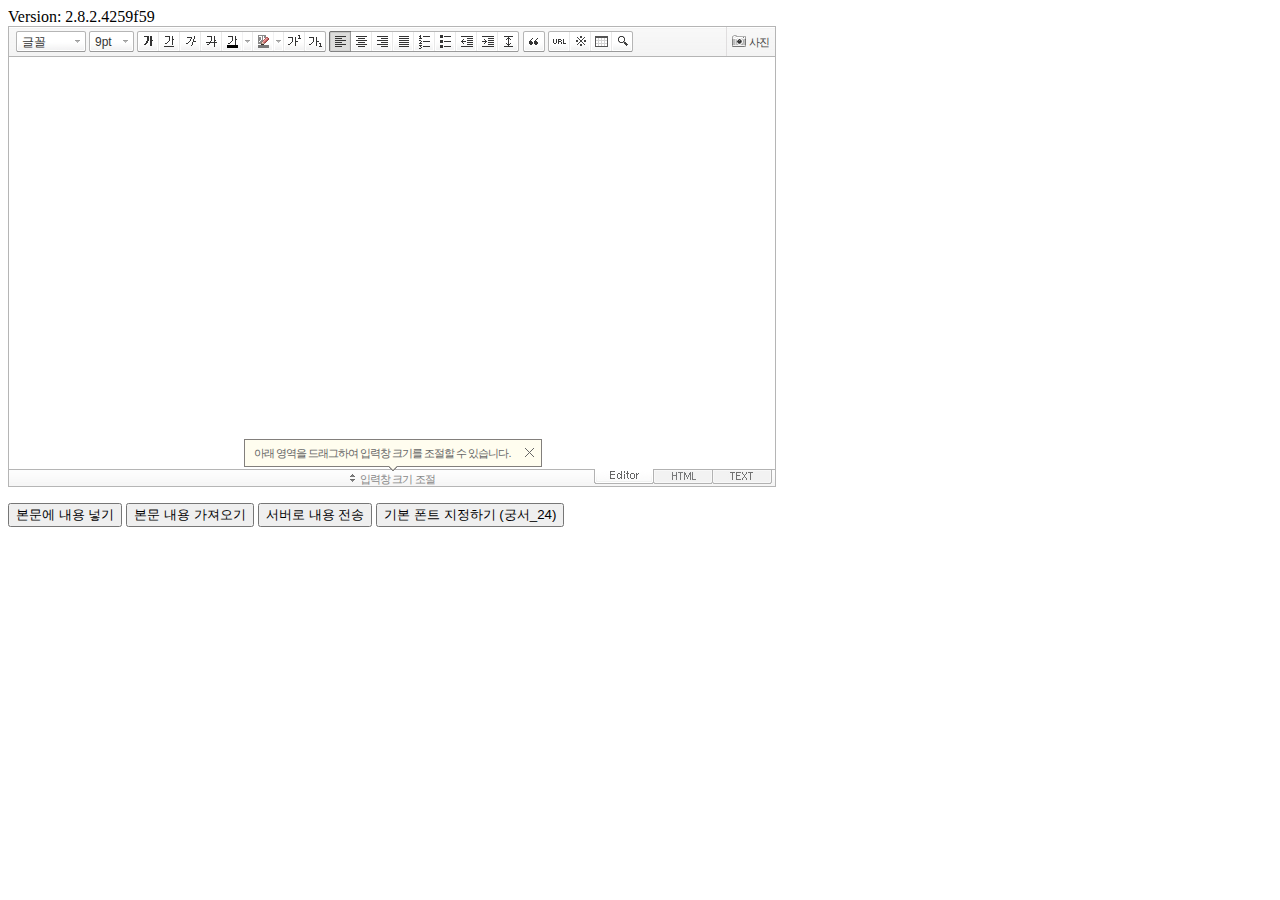
<file: src/main/webapp/resources/smarteditor/SmartEditor2.html>
<!DOCTYPE html PUBLIC "-//W3C//DTD XHTML 1.0 Transitional//EN" "http://www.w3.org/TR/xhtml1/DTD/xhtml1-transitional.dtd">
<html xmlns="http://www.w3.org/1999/xhtml" lang="ko" xml:lang="ko">
<head>
<meta http-equiv="Content-Type" content="text/html; charset=utf-8" />
<title>네이버 :: Smart Editor 2 &#8482;</title>
<script type="text/javascript" src="./js/HuskyEZCreator.js" charset="utf-8"></script>
</head>
<body>
<form action="sample/viewer/index.php" method="post">
	<textarea name="ir1" id="ir1" rows="10" cols="100" style="width:766px; height:412px; display:none;"></textarea>
	<!--textarea name="ir1" id="ir1" rows="10" cols="100" style="width:100%; height:412px; min-width:610px; display:none;"></textarea-->
	<p>
		<input type="button" onclick="pasteHTML();" value="본문에 내용 넣기" />
		<input type="button" onclick="showHTML();" value="본문 내용 가져오기" />
		<input type="button" onclick="submitContents(this);" value="서버로 내용 전송" />
		<input type="button" onclick="setDefaultFont();" value="기본 폰트 지정하기 (궁서_24)" />
	</p>
</form>

<script type="text/javascript">
var oEditors = [];

// 추가 글꼴 목록
//var aAdditionalFontSet = [["MS UI Gothic", "MS UI Gothic"], ["Comic Sans MS", "Comic Sans MS"],["TEST","TEST"]];

nhn.husky.EZCreator.createInIFrame({
	oAppRef: oEditors,
	elPlaceHolder: "ir1",
	sSkinURI: "SmartEditor2Skin.html",	
	htParams : {
		bUseToolbar : true,				// 툴바 사용 여부 (true:사용/ false:사용하지 않음)
		bUseVerticalResizer : true,		// 입력창 크기 조절바 사용 여부 (true:사용/ false:사용하지 않음)
		bUseModeChanger : true,			// 모드 탭(Editor | HTML | TEXT) 사용 여부 (true:사용/ false:사용하지 않음)
		bSkipXssFilter : true,		// client-side xss filter 무시 여부 (true:사용하지 않음 / 그외:사용)
		aAdditionalFontList : [['Noto Sans KR', 'sans-serif']],		// 추가 글꼴 목록
		fOnBeforeUnload : function(){
			//alert("완료!");
		}
	}, //boolean
	fOnAppLoad : function(){
		//예제 코드
		//oEditors.getById["ir1"].exec("PASTE_HTML", ["로딩이 완료된 후에 본문에 삽입되는 text입니다."]);
	},
	fCreator: "createSEditor2"
});

function pasteHTML() {
	var sHTML = "<span style='color:#FF0000;'>이미지도 같은 방식으로 삽입합니다.<\/span>";
	oEditors.getById["ir1"].exec("PASTE_HTML", [sHTML]);
}

function showHTML() {
	var sHTML = oEditors.getById["ir1"].getIR();
	alert(sHTML);
}
	
function submitContents(elClickedObj) {
	oEditors.getById["ir1"].exec("UPDATE_CONTENTS_FIELD", []);	// 에디터의 내용이 textarea에 적용됩니다.
	
	// 에디터의 내용에 대한 값 검증은 이곳에서 document.getElementById("ir1").value를 이용해서 처리하면 됩니다.
	
	try {
		elClickedObj.form.submit();
	} catch(e) {}
}

function setDefaultFont() {
	var sDefaultFont = '궁서';
	var nFontSize = 24;
	oEditors.getById["ir1"].setDefaultFont(sDefaultFont, nFontSize);
}
</script>

</body>
</html>
</file>
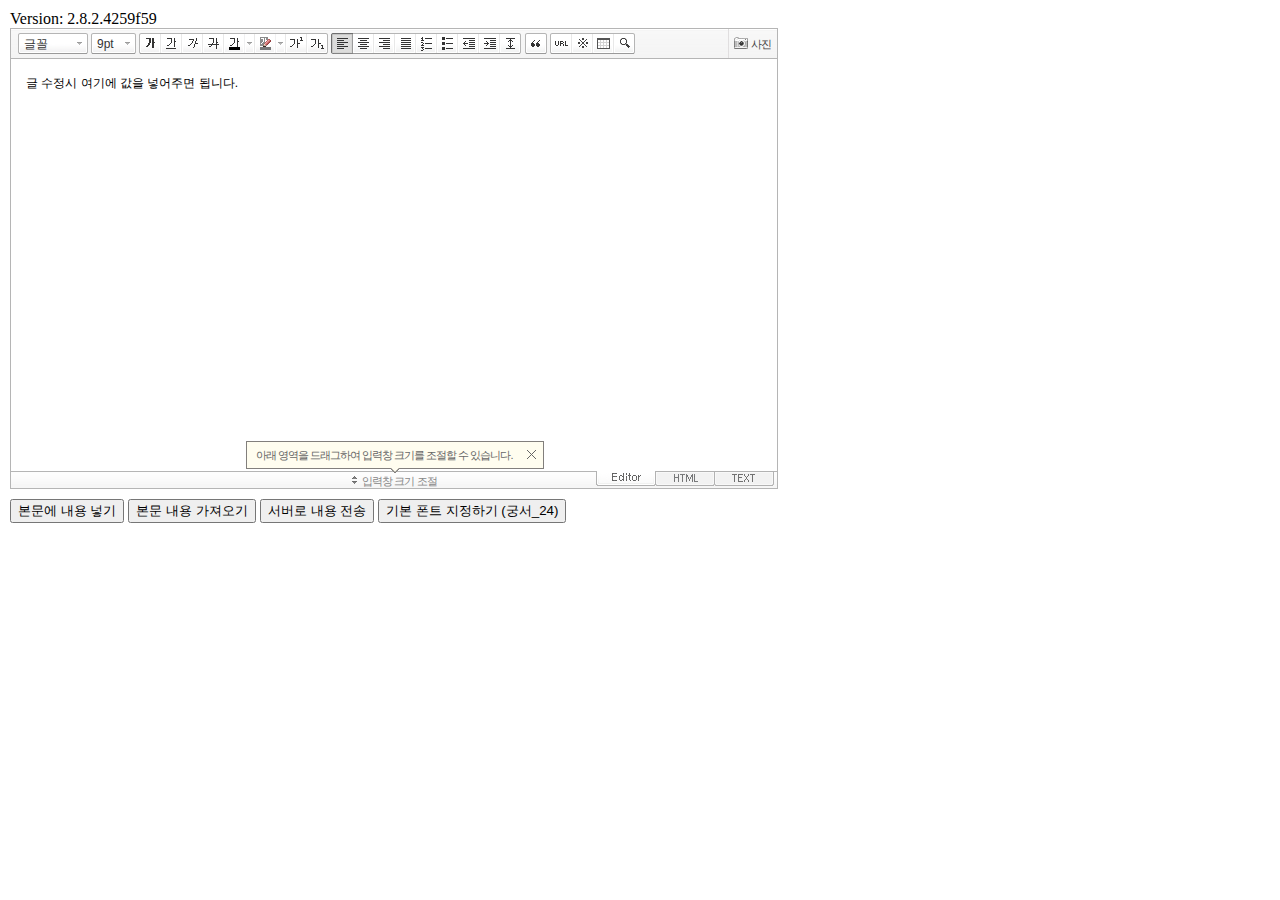
<file: src/main/webapp/resources/smarteditor/SmartEditor2_noframe.html>
<!DOCTYPE HTML PUBLIC "-//W3C//DTD HTML 4.01 Transitional//EN" "http://www.w3.org/TR/html4/loose.dtd">
<html lang="ko">
<head>
<meta http-equiv="Content-Type" content="text/html; charset=utf-8">
<meta http-equiv="Content-Script-Type" content="text/javascript">
<meta http-equiv="Content-Style-Type" content="text/css">
<title>네이버 :: Smart Editor 2 &#8482;</title>
<link href="css/smart_editor2.css" rel="stylesheet" type="text/css">
<style type="text/css">
	body { margin: 10px; }
</style>
<script type="text/javascript" src="./js/lib/jindo2.all.js" charset="utf-8"></script>
<script type="text/javascript" src="./js/lib/jindo_component.js" charset="utf-8"></script>
<script type="text/javascript" src="./js/SE2M_Configuration.js" charset="utf-8"></script>	<!-- 설정 파일 -->
<script type="text/javascript" src="./js/SE2BasicCreator.js" charset="utf-8"></script>
<script type="text/javascript" src="./js/smarteditor2.min.js" charset="utf-8"></script>

<!-- 사진첨부샘플  --> 
<script type="text/javascript" src="./sample/js/plugin/hp_SE2M_AttachQuickPhoto.js" charset="utf-8"></script>
</head>
<body>



<span id="rev">Version: 2.8.2.4259f59 </span>

<!-- SE2 Markup Start -->	
<div id="smart_editor2">
	<div id="smart_editor2_content"><a href="#se2_iframe" class="blind">글쓰기영역으로 바로가기</a>
		<div class="se2_tool" id="se2_tool">
			
			<div class="se2_text_tool husky_seditor_text_tool">
			<ul class="se2_font_type">
				<li class="husky_seditor_ui_fontName"><button type="button" class="se2_font_family" title="글꼴"><span class="husky_se2m_current_fontName">글꼴</span></button>
					<!-- 글꼴 레이어 -->
					<div class="se2_layer husky_se_fontName_layer">
						<div class="se2_in_layer">
							<ul class="se2_l_font_fam">
							<li style="display:none"><button type="button"><span>@DisplayName@<span>(</span><em style="font-family:FontFamily;">@SampleText@</em><span>)</span></span></button></li>
							<li class="se2_division husky_seditor_font_separator"></li>
							<li><button type="button"><span>나눔고딕<span>(</span><em style="font-family:'나눔고딕',NanumGothic;">가나다라</em><span>)</span></span></button></li>
							<li><button type="button"><span>나눔명조<span>(</span><em style="font-family:'나눔명조',NanumMyeongjo;">가나다라</em><span>)</span></span></button></li>
							<li><button type="button"><span>나눔고딕코딩<span>(</span><em style="font-family:'나눔고딕코딩',NanumGothicCoding;">가나다라</em><span>)</span></span></button></li>
							<li><button type="button"><span>나눔바른고딕<span>(</span><em style="font-family:'나눔바른고딕',NanumBarunGothic,NanumBarunGothicOTF;">가나다라</em><span>)</span></span></button></li>
							<li><button type="button"><span>나눔바른펜<span>(</span><em style="font-family:'나눔바른펜',NanumBarunpen;">가나다라</em><span>)</span></span></button></li>
							</ul>
						</div>
					</div>
					<!-- //글꼴 레이어 -->
				</li>

				<li class="husky_seditor_ui_fontSize"><button type="button" class="se2_font_size" title="글자크기"><span class="husky_se2m_current_fontSize">크기</span></button>
					<!-- 폰트 사이즈 레이어 -->
					<div class="se2_layer husky_se_fontSize_layer">
						<div class="se2_in_layer">
							<ul class="se2_l_font_size">
							<li><button type="button"><span style="margin-top:4px; margin-bottom:3px; margin-left:5px; font-size:7pt;">가나다라마바사<span style=" font-size:7pt;">(7pt)</span></span></button></li>
							<li><button type="button"><span style="margin-bottom:2px; font-size:8pt;">가나다라마바사<span style="font-size:8pt;">(8pt)</span></span></button></li>
							<li><button type="button"><span style="margin-bottom:1px; font-size:9pt;">가나다라마바사<span style="font-size:9pt;">(9pt)</span></span></button></li>
							<li><button type="button"><span style="margin-bottom:1px; font-size:10pt;">가나다라마바사<span style="font-size:10pt;">(10pt)</span></span></button></li>
							<li><button type="button"><span style="margin-bottom:2px; font-size:11pt;">가나다라마바사<span style="font-size:11pt;">(11pt)</span></span></button></li>
							<li><button type="button"><span style="margin-bottom:1px; font-size:12pt;">가나다라마바사<span style="font-size:12pt;">(12pt)</span></span></button></li>
							<li><button type="button"><span style="margin-bottom:2px; font-size:14pt;">가나다라마바사<span style="margin-left:6px;font-size:14pt;">(14pt)</span></span></button></li>
							<li><button type="button"><span style="margin-bottom:1px; font-size:18pt;">가나다라마바사<span style="margin-left:8px;font-size:18pt;">(18pt)</span></span></button></li>
							<li><button type="button"><span style="margin-left:3px; font-size:24pt;">가나다라마<span style="margin-left:11px;font-size:24pt;">(24pt)</span></span></button></li>
							<li><button type="button"><span style="margin-top:-1px; margin-left:3px; font-size:36pt;">가나다<span style="font-size:36pt;">(36pt)</span></span></button></li>
							</ul>
						</div>
					</div>
					<!-- //폰트 사이즈 레이어 -->
				</li>
</ul><ul>
				<li class="husky_seditor_ui_bold first_child"><button type="button" title="굵게[Ctrl+B]" class="se2_bold"><span class="_buttonRound tool_bg">굵게[Ctrl+B]</span></button></li>

				<li class="husky_seditor_ui_underline"><button type="button" title="밑줄[Ctrl+U]" class="se2_underline"><span class="_buttonRound">밑줄[Ctrl+U]</span></button></li>

				<li class="husky_seditor_ui_italic"><button type="button" title="기울임꼴[Ctrl+I]" class="se2_italic"><span class="_buttonRound">기울임꼴[Ctrl+I]</span></button></li>

				<li class="husky_seditor_ui_lineThrough"><button type="button" title="취소선[Ctrl+D]" class="se2_tdel"><span class="_buttonRound">취소선[Ctrl+D]</span></button></li>

				<li class="se2_pair husky_seditor_ui_fontColor"><span class="selected_color husky_se2m_fontColor_lastUsed" style="background-color:#4477f9"></span><span class="husky_seditor_ui_fontColorA"><button type="button" title="글자색" class="se2_fcolor"><span>글자색</span></button></span><span class="husky_seditor_ui_fontColorB"><button type="button" title="더보기" class="se2_fcolor_more"><span class="_buttonRound">더보기</span></button></span>				
					<!-- 글자색 -->
					<div class="se2_layer husky_se2m_fontcolor_layer" style="display:none">
						<div class="se2_in_layer husky_se2m_fontcolor_paletteHolder">
							<div class="se2_palette husky_se2m_color_palette">
								<ul class="se2_pick_color">
								<li><button type="button" title="#ff0000" style="background:#ff0000"><span><span>#ff0000</span></span></button></li>
								<li><button type="button" title="#ff6c00" style="background:#ff6c00"><span><span>#ff6c00</span></span></button></li>
								<li><button type="button" title="#ffaa00" style="background:#ffaa00"><span><span>#ffaa00</span></span></button></li>
								<li><button type="button" title="#ffef00" style="background:#ffef00"><span><span>#ffef00</span></span></button></li>
								<li><button type="button" title="#a6cf00" style="background:#a6cf00"><span><span>#a6cf00</span></span></button></li>
								<li><button type="button" title="#009e25" style="background:#009e25"><span><span>#009e25</span></span></button></li>
								<li><button type="button" title="#00b0a2" style="background:#00b0a2"><span><span>#00b0a2</span></span></button></li>
								<li><button type="button" title="#0075c8" style="background:#0075c8"><span><span>#0075c8</span></span></button></li>
								<li><button type="button" title="#3a32c3" style="background:#3a32c3"><span><span>#3a32c3</span></span></button></li>
								<li><button type="button" title="#7820b9" style="background:#7820b9"><span><span>#7820b9</span></span></button></li>
								<li><button type="button" title="#ef007c" style="background:#ef007c"><span><span>#ef007c</span></span></button></li>
								<li><button type="button" title="#000000" style="background:#000000"><span><span>#000000</span></span></button></li>
								<li><button type="button" title="#252525" style="background:#252525"><span><span>#252525</span></span></button></li>
								<li><button type="button" title="#464646" style="background:#464646"><span><span>#464646</span></span></button></li>
								<li><button type="button" title="#636363" style="background:#636363"><span><span>#636363</span></span></button></li>
								<li><button type="button" title="#7d7d7d" style="background:#7d7d7d"><span><span>#7d7d7d</span></span></button></li>
								<li><button type="button" title="#9a9a9a" style="background:#9a9a9a"><span><span>#9a9a9a</span></span></button></li>
								<li><button type="button" title="#ffe8e8" style="background:#ffe8e8"><span><span>#9a9a9a</span></span></button></li>
								<li><button type="button" title="#f7e2d2" style="background:#f7e2d2"><span><span>#f7e2d2</span></span></button></li>
								<li><button type="button" title="#f5eddc" style="background:#f5eddc"><span><span>#f5eddc</span></span></button></li>
								<li><button type="button" title="#f5f4e0" style="background:#f5f4e0"><span><span>#f5f4e0</span></span></button></li>
								<li><button type="button" title="#edf2c2" style="background:#edf2c2"><span><span>#edf2c2</span></span></button></li>
								<li><button type="button" title="#def7e5" style="background:#def7e5"><span><span>#def7e5</span></span></button></li>
								<li><button type="button" title="#d9eeec" style="background:#d9eeec"><span><span>#d9eeec</span></span></button></li>
								<li><button type="button" title="#c9e0f0" style="background:#c9e0f0"><span><span>#c9e0f0</span></span></button></li>
								<li><button type="button" title="#d6d4eb" style="background:#d6d4eb"><span><span>#d6d4eb</span></span></button></li>
								<li><button type="button" title="#e7dbed" style="background:#e7dbed"><span><span>#e7dbed</span></span></button></li>
								<li><button type="button" title="#f1e2ea" style="background:#f1e2ea"><span><span>#f1e2ea</span></span></button></li>
								<li><button type="button" title="#acacac" style="background:#acacac"><span><span>#acacac</span></span></button></li>
								<li><button type="button" title="#c2c2c2" style="background:#c2c2c2"><span><span>#c2c2c2</span></span></button></li>
								<li><button type="button" title="#cccccc" style="background:#cccccc"><span><span>#cccccc</span></span></button></li>
								<li><button type="button" title="#e1e1e1" style="background:#e1e1e1"><span><span>#e1e1e1</span></span></button></li>
								<li><button type="button" title="#ebebeb" style="background:#ebebeb"><span><span>#ebebeb</span></span></button></li>
								<li><button type="button" title="#ffffff" style="background:#ffffff"><span><span>#ffffff</span></span></button></li>
								</ul>
								<ul class="se2_pick_color" style="width:156px;">
								<li><button type="button" title="#e97d81" style="background:#e97d81"><span><span>#e97d81</span></span></button></li>
								<li><button type="button" title="#e19b73" style="background:#e19b73"><span><span>#e19b73</span></span></button></li>
								<li><button type="button" title="#d1b274" style="background:#d1b274"><span><span>#d1b274</span></span></button></li>
								<li><button type="button" title="#cfcca2" style="background:#cfcca2"><span><span>#cfcca2</span></span></button></li>
								<li><button type="button" title="#cfcca2" style="background:#cfcca2"><span><span>#cfcca2</span></span></button></li>
								<li><button type="button" title="#61b977" style="background:#61b977"><span><span>#61b977</span></span></button></li>
								<li><button type="button" title="#53aea8" style="background:#53aea8"><span><span>#53aea8</span></span></button></li>
								<li><button type="button" title="#518fbb" style="background:#518fbb"><span><span>#518fbb</span></span></button></li>
								<li><button type="button" title="#6a65bb" style="background:#6a65bb"><span><span>#6a65bb</span></span></button></li>
								<li><button type="button" title="#9a54ce" style="background:#9a54ce"><span><span>#9a54ce</span></span></button></li>
								<li><button type="button" title="#e573ae" style="background:#e573ae"><span><span>#e573ae</span></span></button></li>
								<li><button type="button" title="#5a504b" style="background:#5a504b"><span><span>#5a504b</span></span></button></li>
								<li><button type="button" title="#767b86" style="background:#767b86"><span><span>#767b86</span></span></button></li>
								<li><button type="button" title="#951015" style="background:#951015"><span><span>#951015</span></span></button></li>
								<li><button type="button" title="#6e391a" style="background:#6e391a"><span><span>#6e391a</span></span></button></li>
								<li><button type="button" title="#785c25" style="background:#785c25"><span><span>#785c25</span></span></button></li>
								<li><button type="button" title="#5f5b25" style="background:#5f5b25"><span><span>#5f5b25</span></span></button></li>
								<li><button type="button" title="#4c511f" style="background:#4c511f"><span><span>#4c511f</span></span></button></li>
								<li><button type="button" title="#1c4827" style="background:#1c4827"><span><span>#1c4827</span></span></button></li>
								<li><button type="button" title="#0d514c" style="background:#0d514c"><span><span>#0d514c</span></span></button></li>
								<li><button type="button" title="#1b496a" style="background:#1b496a"><span><span>#1b496a</span></span></button></li>
								<li><button type="button" title="#2b285f" style="background:#2b285f"><span><span>#2b285f</span></span></button></li>
								<li><button type="button" title="#45245b" style="background:#45245b"><span><span>#45245b</span></span></button></li>
								<li><button type="button" title="#721947" style="background:#721947"><span><span>#721947</span></span></button></li>
								<li><button type="button" title="#352e2c" style="background:#352e2c"><span><span>#352e2c</span></span></button></li>
								<li><button type="button" title="#3c3f45" style="background:#3c3f45"><span><span>#3c3f45</span></span></button></li>
								</ul>
								<button type="button" title="더보기" class="se2_view_more husky_se2m_color_palette_more_btn"><span>더보기</span></button>
								<div class="husky_se2m_color_palette_recent" style="display:none">
									<h4>최근 사용한 색</h4>
									<ul class="se2_pick_color">
									<li></li>
									<!-- 최근 사용한 색 템플릿 -->
									<!-- <li><button type="button" title="#e97d81" style="background:#e97d81"><span><span>#e97d81</span></span></button></li> -->
									<!-- //최근 사용한 색 템플릿 -->
									</ul>
								</div>								
								<div class="se2_palette2 husky_se2m_color_palette_colorpicker">
									<!--form action="http://test.emoticon.naver.com/colortable/TextAdd.nhn" method="post"-->
										<div class="se2_color_set">
											<span class="se2_selected_color"><span class="husky_se2m_cp_preview" style="background:#e97d81"></span></span><input type="text" name="" class="input_ty1 husky_se2m_cp_colorcode" value="#e97d81"><button type="button" class="se2_btn_insert husky_se2m_color_palette_ok_btn" title="입력"><span>입력</span></button></div>
										<!--input type="hidden" name="callback" value="http://test.emoticon.naver.com/colortable/result.jsp" />
										<input type="hidden" name="callback_func" value="1" />
										<input type="hidden" name="text_key" value="" />
										<input type="hidden" name="text_data" value="" />
									</form-->
									<div class="se2_gradation1 husky_se2m_cp_colpanel"></div>
									<div class="se2_gradation2 husky_se2m_cp_huepanel"></div>
								</div>
							</div>
                        </div>
					</div>
                    <!-- //글자색 -->
				</li>

				<li class="se2_pair husky_seditor_ui_BGColor"><span class="selected_color husky_se2m_BGColor_lastUsed" style="background-color:#4477f9"></span><span class="husky_seditor_ui_BGColorA"><button type="button" title="배경색" class="se2_bgcolor"><span>배경색</span></button></span><span class="husky_seditor_ui_BGColorB"><button type="button" title="더보기" class="se2_bgcolor_more"><span class="_buttonRound">더보기</span></button></span>
					<!-- 배경색 -->
					<div class="se2_layer se2_layer husky_se2m_BGColor_layer" style="display:none">
						<div class="se2_in_layer">
							<div class="se2_palette_bgcolor">
								<ul class="se2_background husky_se2m_bgcolor_list">
								<li><button type="button" title="배경색#ff0000 글자색#ffffff" style="background:#ff0000; color:#ffffff"><span><span>가나다</span></span></button></li>								
								<li><button type="button" title="배경색#6d30cf 글자색#ffffff" style="background:#6d30cf; color:#ffffff"><span><span>가나다</span></span></button></li>
								<li><button type="button" title="배경색#000000 글자색#ffffff" style="background:#000000; color:#ffffff"><span><span>가나다</span></span></button></li>
								<li><button type="button" title="배경색#ff6600 글자색#ffffff" style="background:#ff6600; color:#ffffff"><span><span>가나다</span></span></button></li>
								<li><button type="button" title="배경색#3333cc 글자색#ffffff" style="background:#3333cc; color:#ffffff"><span><span>가나다</span></span></button></li>
								<li><button type="button" title="배경색#333333 글자색#ffff00" style="background:#333333; color:#ffff00"><span><span>가나다</span></span></button></li>
								<li><button type="button" title="배경색#ffa700 글자색#ffffff" style="background:#ffa700; color:#ffffff"><span><span>가나다</span></span></button></li>
								<li><button type="button" title="배경색#009999 글자색#ffffff" style="background:#009999; color:#ffffff"><span><span>가나다</span></span></button></li>
								<li><button type="button" title="배경색#8e8e8e 글자색#ffffff" style="background:#8e8e8e; color:#ffffff"><span><span>가나다</span></span></button></li>								
								<li><button type="button" title="배경색#cc9900 글자색#ffffff" style="background:#cc9900; color:#ffffff"><span><span>가나다</span></span></button></li>
								<li><button type="button" title="배경색#77b02b 글자색#ffffff" style="background:#77b02b; color:#ffffff"><span><span>가나다</span></span></button></li>
								<li><button type="button" title="배경색#ffffff 글자색#000000" style="background:#ffffff; color:#000000"><span><span>가나다</span></span></button></li>
								</ul>
							</div>
							<div class="husky_se2m_BGColor_paletteHolder"></div>
                        </div>
					</div>
                    <!-- //배경색 -->
				</li>

				<li class="husky_seditor_ui_superscript"><button type="button" title="윗첨자" class="se2_sup"><span class="_buttonRound">윗첨자</span></button></li>

				<li class="husky_seditor_ui_subscript last_child"><button type="button" title="아래첨자" class="se2_sub"><span class="_buttonRound tool_bg">아래첨자</span></button></li>
</ul><ul>
				<li class="husky_seditor_ui_justifyleft first_child"><button type="button" title="왼쪽정렬" class="se2_left"><span class="_buttonRound tool_bg">왼쪽정렬</span></button></li>

				<li class="husky_seditor_ui_justifycenter"><button type="button" title="가운데정렬" class="se2_center"><span class="_buttonRound">가운데정렬</span></button></li>

				<li class="husky_seditor_ui_justifyright"><button type="button" title="오른쪽정렬" class="se2_right"><span class="_buttonRound">오른쪽정렬</span></button></li>

				<li class="husky_seditor_ui_justifyfull"><button type="button" title="양쪽정렬" class="se2_justify"><span class="_buttonRound">양쪽정렬</span></button></li>

				<li class="husky_seditor_ui_orderedlist"><button type="button" title="번호매기기" class="se2_ol"><span class="_buttonRound">번호매기기</span></button></li>

				<li class="husky_seditor_ui_unorderedlist"><button type="button" title="글머리기호" class="se2_ul"><span class="_buttonRound">글머리기호</span></button></li>

				<li class="husky_seditor_ui_outdent"><button type="button" title="내어쓰기[Shift+Tab]" class="se2_outdent"><span class="_buttonRound">내어쓰기[Shift+Tab]</span></button></li>

				<li class="husky_seditor_ui_indent"><button type="button" title="들여쓰기[Tab]" class="se2_indent"><span class="_buttonRound">들여쓰기[Tab]</span></button></li>			

				<li class="husky_seditor_ui_lineHeight last_child"><button type="button" title="줄간격" class="se2_lineheight" ><span class="_buttonRound tool_bg">줄간격</span></button>
					<!-- 줄간격 레이어 -->
					<div class="se2_layer husky_se2m_lineHeight_layer">
						<div class="se2_in_layer">
							<ul class="se2_l_line_height">
							<li><button type="button"><span>50%</span></button></li>
							<li><button type="button"><span>80%</span></button></li>
							<li><button type="button"><span>100%</span></button></li>
							<li><button type="button"><span>120%</span></button></li>
							<li><button type="button"><span>150%</span></button></li>
							<li><button type="button"><span>180%</span></button></li>
							<li><button type="button"><span>200%</span></button></li>
							</ul>
							<div class="se2_l_line_height_user husky_se2m_lineHeight_direct_input">
								<h3>직접 입력</h3>
								<span class="bx_input">
								<input type="text" class="input_ty1" maxlength="3" style="width:75px">
								<button type="button" title="1% 더하기" class="btn_up"><span>1% 더하기</span></button>
								<button type="button" title="1% 빼기" class="btn_down"><span>1% 빼기</span></button>
								</span>		
								<div class="btn_area">
									<button type="button" class="se2_btn_apply3"><span>적용</span></button><button type="button" class="se2_btn_cancel3"><span>취소</span></button>
								</div>
							</div>
						</div>
					</div>
					<!-- //줄간격 레이어 -->
				</li>
</ul><ul>
				<li class="husky_seditor_ui_quote single_child"><button type="button" title="인용구" class="se2_blockquote"><span class="_buttonRound tool_bg">인용구</span></button>
					<!-- 인용구 -->
					<div class="se2_layer husky_seditor_blockquote_layer" style="margin-left:-407px; display:none;">
						<div class="se2_in_layer">
							<div class="se2_quote">
								<ul>
								<li class="q1"><button type="button" class="se2_quote1"><span><span>인용구 스타일1</span></span></button></li>
								<li class="q2"><button type="button" class="se2_quote2"><span><span>인용구 스타일2</span></span></button></li>
								<li class="q3"><button type="button" class="se2_quote3"><span><span>인용구 스타일3</span></span></button></li>
								<li class="q4"><button type="button" class="se2_quote4"><span><span>인용구 스타일4</span></span></button></li>
								<li class="q5"><button type="button" class="se2_quote5"><span><span>인용구 스타일5</span></span></button></li>
								<li class="q6"><button type="button" class="se2_quote6"><span><span>인용구 스타일6</span></span></button></li>
								<li class="q7"><button type="button" class="se2_quote7"><span><span>인용구 스타일7</span></span></button></li>
								<li class="q8"><button type="button" class="se2_quote8"><span><span>인용구 스타일8</span></span></button></li>
								<li class="q9"><button type="button" class="se2_quote9"><span><span>인용구 스타일9</span></span></button></li>
								<li class="q10"><button type="button" class="se2_quote10"><span><span>인용구 스타일10</span></span></button></li>
								</ul>
								<button type="button" class="se2_cancel2"><span>적용취소</span></button>
							</div>
						</div>
					</div>
					<!-- //인용구 -->
				</li>
</ul><ul>
				<li class="husky_seditor_ui_hyperlink first_child"><button type="button" title="링크" class="se2_url"><span class="_buttonRound tool_bg">링크</span></button>
					<!-- 링크 -->
					<div class="se2_layer" style="margin-left:-285px">
						<div class="se2_in_layer">
							<div class="se2_url2">
								<input type="text" class="input_ty1" value="http://">
								<button type="button" class="se2_apply"><span>적용</span></button><button type="button" class="se2_cancel"><span>취소</span></button>
							</div>
						</div>
					</div>
					<!-- //링크 -->
				</li>

				<li class="husky_seditor_ui_sCharacter"><button type="button" title="특수기호" class="se2_character"><span class="_buttonRound">특수기호</span></button>
					<!-- 특수기호 -->
					<div class="se2_layer husky_seditor_sCharacter_layer" style="margin-left:-448px;">
						<div class="se2_in_layer">
							<div class="se2_bx_character">
								<ul class="se2_char_tab">
								<li class="active"><button type="button" title="일반기호" class="se2_char1"><span>일반기호</span></button>
									<div class="se2_s_character">
										<ul class="husky_se2m_sCharacter_list">
											<li></li>
											<!-- 일반기호 목록 -->
											<!-- <li class="hover"><button type="button"><span>｛</span></button></li><li class="active"><button type="button"><span>｝</span></button></li><li><button type="button"><span>〔</span></button></li><li><button type="button"><span>〕</span></button></li><li><button type="button"><span>〈</span></button></li><li><button type="button"><span>〉</span></button></li><li><button type="button"><span>《</span></button></li><li><button type="button"><span>》</span></button></li><li><button type="button"><span>「</span></button></li><li><button type="button"><span>」</span></button></li><li><button type="button"><span>『</span></button></li><li><button type="button"><span>』</span></button></li><li><button type="button"><span>【</span></button></li><li><button type="button"><span>】</span></button></li><li><button type="button"><span>‘</span></button></li><li><button type="button"><span>’</span></button></li><li><button type="button"><span>“</span></button></li><li><button type="button"><span>”</span></button></li><li><button type="button"><span>、</span></button></li><li><button type="button"><span>。</span></button></li><li><button type="button"><span>·</span></button></li><li><button type="button"><span>‥</span></button></li><li><button type="button"><span>…</span></button></li><li><button type="button"><span>§</span></button></li><li><button type="button"><span>※</span></button></li><li><button type="button"><span>☆</span></button></li><li><button type="button"><span>★</span></button></li><li><button type="button"><span>○</span></button></li><li><button type="button"><span>●</span></button></li><li><button type="button"><span>◎</span></button></li><li><button type="button"><span>◇</span></button></li><li><button type="button"><span>◆</span></button></li><li><button type="button"><span>□</span></button></li><li><button type="button"><span>■</span></button></li><li><button type="button"><span>△</span></button></li><li><button type="button"><span>▲</span></button></li><li><button type="button"><span>▽</span></button></li><li><button type="button"><span>▼</span></button></li><li><button type="button"><span>◁</span></button></li><li><button type="button"><span>◀</span></button></li><li><button type="button"><span>▷</span></button></li><li><button type="button"><span>▶</span></button></li><li><button type="button"><span>♤</span></button></li><li><button type="button"><span>♠</span></button></li><li><button type="button"><span>♡</span></button></li><li><button type="button"><span>♥</span></button></li><li><button type="button"><span>♧</span></button></li><li><button type="button"><span>♣</span></button></li><li><button type="button"><span>⊙</span></button></li><li><button type="button"><span>◈</span></button></li><li><button type="button"><span>▣</span></button></li><li><button type="button"><span>◐</span></button></li><li><button type="button"><span>◑</span></button></li><li><button type="button"><span>▒</span></button></li><li><button type="button"><span>▤</span></button></li><li><button type="button"><span>▥</span></button></li><li><button type="button"><span>▨</span></button></li><li><button type="button"><span>▧</span></button></li><li><button type="button"><span>▦</span></button></li><li><button type="button"><span>▩</span></button></li><li><button type="button"><span>±</span></button></li><li><button type="button"><span>×</span></button></li><li><button type="button"><span>÷</span></button></li><li><button type="button"><span>≠</span></button></li><li><button type="button"><span>≤</span></button></li><li><button type="button"><span>≥</span></button></li><li><button type="button"><span>∞</span></button></li><li><button type="button"><span>∴</span></button></li><li><button type="button"><span>°</span></button></li><li><button type="button"><span>′</span></button></li><li><button type="button"><span>″</span></button></li><li><button type="button"><span>∠</span></button></li><li><button type="button"><span>⊥</span></button></li><li><button type="button"><span>⌒</span></button></li><li><button type="button"><span>∂</span></button></li><li><button type="button"><span>≡</span></button></li><li><button type="button"><span>≒</span></button></li><li><button type="button"><span>≪</span></button></li><li><button type="button"><span>≫</span></button></li><li><button type="button"><span>√</span></button></li><li><button type="button"><span>∽</span></button></li><li><button type="button"><span>∝</span></button></li><li><button type="button"><span>∵</span></button></li><li><button type="button"><span>∫</span></button></li><li><button type="button"><span>∬</span></button></li><li><button type="button"><span>∈</span></button></li><li><button type="button"><span>∋</span></button></li><li><button type="button"><span>⊆</span></button></li><li><button type="button"><span>⊇</span></button></li><li><button type="button"><span>⊂</span></button></li><li><button type="button"><span>⊃</span></button></li><li><button type="button"><span>∪</span></button></li><li><button type="button"><span>∩</span></button></li><li><button type="button"><span>∧</span></button></li><li><button type="button"><span>∨</span></button></li><li><button type="button"><span>￢</span></button></li><li><button type="button"><span>⇒</span></button></li><li><button type="button"><span>⇔</span></button></li><li><button type="button"><span>∀</span></button></li><li><button type="button"><span>∃</span></button></li><li><button type="button"><span>´</span></button></li><li><button type="button"><span>～</span></button></li><li><button type="button"><span>ˇ</span></button></li><li><button type="button"><span>˘</span></button></li><li><button type="button"><span>˝</span></button></li><li><button type="button"><span>˚</span></button></li><li><button type="button"><span>˙</span></button></li><li><button type="button"><span>¸</span></button></li><li><button type="button"><span>˛</span></button></li><li><button type="button"><span>¡</span></button></li><li><button type="button"><span>¿</span></button></li><li><button type="button"><span>ː</span></button></li><li><button type="button"><span>∮</span></button></li><li><button type="button"><span>∑</span></button></li><li><button type="button"><span>∏</span></button></li><li><button type="button"><span>♭</span></button></li><li><button type="button"><span>♩</span></button></li><li><button type="button"><span>♪</span></button></li><li><button type="button"><span>♬</span></button></li><li><button type="button"><span>㉿</span></button></li><li><button type="button"><span>→</span></button></li><li><button type="button"><span>←</span></button></li><li><button type="button"><span>↑</span></button></li><li><button type="button"><span>↓</span></button></li><li><button type="button"><span>↔</span></button></li><li><button type="button"><span>↕</span></button></li><li><button type="button"><span>↗</span></button></li><li><button type="button"><span>↙</span></button></li><li><button type="button"><span>↖</span></button></li><li><button type="button"><span>↘</span></button></li><li><button type="button"><span>㈜</span></button></li><li><button type="button"><span>№</span></button></li><li><button type="button"><span>㏇</span></button></li><li><button type="button"><span>™</span></button></li><li><button type="button"><span>㏂</span></button></li><li><button type="button"><span>㏘</span></button></li><li><button type="button"><span>℡</span></button></li><li><button type="button"><span>♨</span></button></li><li><button type="button"><span>☏</span></button></li><li><button type="button"><span>☎</span></button></li><li><button type="button"><span>☜</span></button></li><li><button type="button"><span>☞</span></button></li><li><button type="button"><span>¶</span></button></li><li><button type="button"><span>†</span></button></li><li><button type="button"><span>‡</span></button></li><li><button type="button"><span>®</span></button></li><li><button type="button"><span>ª</span></button></li><li><button type="button"><span>º</span></button></li><li><button type="button"><span>♂</span></button></li><li><button type="button"><span>♀</span></button></li> -->
										</ul>
									</div>
								</li>
								<li><button type="button" title="숫자와 단위" class="se2_char2"><span>숫자와 단위</span></button>
									<div class="se2_s_character">
										<ul class="husky_se2m_sCharacter_list">
											<li></li>
											<!-- 숫자와 단위 목록 -->
											<!-- <li class="hover"><button type="button"><span>½</span></button></li><li><button type="button"><span>⅓</span></button></li><li><button type="button"><span>⅔</span></button></li><li><button type="button"><span>¼</span></button></li><li><button type="button"><span>¾</span></button></li><li><button type="button"><span>⅛</span></button></li><li><button type="button"><span>⅜</span></button></li><li><button type="button"><span>⅝</span></button></li><li><button type="button"><span>⅞</span></button></li><li><button type="button"><span>¹</span></button></li><li><button type="button"><span>²</span></button></li><li><button type="button"><span>³</span></button></li><li><button type="button"><span>⁴</span></button></li><li><button type="button"><span>ⁿ</span></button></li><li><button type="button"><span>₁</span></button></li><li><button type="button"><span>₂</span></button></li><li><button type="button"><span>₃</span></button></li><li><button type="button"><span>₄</span></button></li><li><button type="button"><span>Ⅰ</span></button></li><li><button type="button"><span>Ⅱ</span></button></li><li><button type="button"><span>Ⅲ</span></button></li><li><button type="button"><span>Ⅳ</span></button></li><li><button type="button"><span>Ⅴ</span></button></li><li><button type="button"><span>Ⅵ</span></button></li><li><button type="button"><span>Ⅶ</span></button></li><li><button type="button"><span>Ⅷ</span></button></li><li><button type="button"><span>Ⅸ</span></button></li><li><button type="button"><span>Ⅹ</span></button></li><li><button type="button"><span>ⅰ</span></button></li><li><button type="button"><span>ⅱ</span></button></li><li><button type="button"><span>ⅲ</span></button></li><li><button type="button"><span>ⅳ</span></button></li><li><button type="button"><span>ⅴ</span></button></li><li><button type="button"><span>ⅵ</span></button></li><li><button type="button"><span>ⅶ</span></button></li><li><button type="button"><span>ⅷ</span></button></li><li><button type="button"><span>ⅸ</span></button></li><li><button type="button"><span>ⅹ</span></button></li><li><button type="button"><span>￦</span></button></li><li><button type="button"><span>$</span></button></li><li><button type="button"><span>￥</span></button></li><li><button type="button"><span>￡</span></button></li><li><button type="button"><span>€</span></button></li><li><button type="button"><span>℃</span></button></li><li><button type="button"><span>A</span></button></li><li><button type="button"><span>℉</span></button></li><li><button type="button"><span>￠</span></button></li><li><button type="button"><span>¤</span></button></li><li><button type="button"><span>‰</span></button></li><li><button type="button"><span>㎕</span></button></li><li><button type="button"><span>㎖</span></button></li><li><button type="button"><span>㎗</span></button></li><li><button type="button"><span>ℓ</span></button></li><li><button type="button"><span>㎘</span></button></li><li><button type="button"><span>㏄</span></button></li><li><button type="button"><span>㎣</span></button></li><li><button type="button"><span>㎤</span></button></li><li><button type="button"><span>㎥</span></button></li><li><button type="button"><span>㎦</span></button></li><li><button type="button"><span>㎙</span></button></li><li><button type="button"><span>㎚</span></button></li><li><button type="button"><span>㎛</span></button></li><li><button type="button"><span>㎜</span></button></li><li><button type="button"><span>㎝</span></button></li><li><button type="button"><span>㎞</span></button></li><li><button type="button"><span>㎟</span></button></li><li><button type="button"><span>㎠</span></button></li><li><button type="button"><span>㎡</span></button></li><li><button type="button"><span>㎢</span></button></li><li><button type="button"><span>㏊</span></button></li><li><button type="button"><span>㎍</span></button></li><li><button type="button"><span>㎎</span></button></li><li><button type="button"><span>㎏</span></button></li><li><button type="button"><span>㏏</span></button></li><li><button type="button"><span>㎈</span></button></li><li><button type="button"><span>㎉</span></button></li><li><button type="button"><span>㏈</span></button></li><li><button type="button"><span>㎧</span></button></li><li><button type="button"><span>㎨</span></button></li><li><button type="button"><span>㎰</span></button></li><li><button type="button"><span>㎱</span></button></li><li><button type="button"><span>㎲</span></button></li><li><button type="button"><span>㎳</span></button></li><li><button type="button"><span>㎴</span></button></li><li><button type="button"><span>㎵</span></button></li><li><button type="button"><span>㎶</span></button></li><li><button type="button"><span>㎷</span></button></li><li><button type="button"><span>㎸</span></button></li><li><button type="button"><span>㎹</span></button></li><li><button type="button"><span>㎀</span></button></li><li><button type="button"><span>㎁</span></button></li><li><button type="button"><span>㎂</span></button></li><li><button type="button"><span>㎃</span></button></li><li><button type="button"><span>㎄</span></button></li><li><button type="button"><span>㎺</span></button></li><li><button type="button"><span>㎻</span></button></li><li><button type="button"><span>㎼</span></button></li><li><button type="button"><span>㎽</span></button></li><li><button type="button"><span>㎾</span></button></li><li><button type="button"><span>㎿</span></button></li><li><button type="button"><span>㎐</span></button></li><li><button type="button"><span>㎑</span></button></li><li><button type="button"><span>㎒</span></button></li><li><button type="button"><span>㎓</span></button></li><li><button type="button"><span>㎔</span></button></li><li><button type="button"><span>Ω</span></button></li><li><button type="button"><span>㏀</span></button></li><li><button type="button"><span>㏁</span></button></li><li><button type="button"><span>㎊</span></button></li><li><button type="button"><span>㎋</span></button></li><li><button type="button"><span>㎌</span></button></li><li><button type="button"><span>㏖</span></button></li><li><button type="button"><span>㏅</span></button></li><li><button type="button"><span>㎭</span></button></li><li><button type="button"><span>㎮</span></button></li><li><button type="button"><span>㎯</span></button></li><li><button type="button"><span>㏛</span></button></li><li><button type="button"><span>㎩</span></button></li><li><button type="button"><span>㎪</span></button></li><li><button type="button"><span>㎫</span></button></li><li><button type="button"><span>㎬</span></button></li><li><button type="button"><span>㏝</span></button></li><li><button type="button"><span>㏐</span></button></li><li><button type="button"><span>㏓</span></button></li><li><button type="button"><span>㏃</span></button></li><li><button type="button"><span>㏉</span></button></li><li><button type="button"><span>㏜</span></button></li><li><button type="button"><span>㏆</span></button></li> -->
										</ul>
									</div>
								</li>
								<li><button type="button" title="원,괄호" class="se2_char3"><span>원,괄호</span></button>
									<div class="se2_s_character">
										<ul class="husky_se2m_sCharacter_list">
											<li></li>
											<!-- 원,괄호 목록 -->
											<!-- <li><button type="button"><span>㉠</span></button></li><li><button type="button"><span>㉡</span></button></li><li><button type="button"><span>㉢</span></button></li><li><button type="button"><span>㉣</span></button></li><li><button type="button"><span>㉤</span></button></li><li><button type="button"><span>㉥</span></button></li><li><button type="button"><span>㉦</span></button></li><li><button type="button"><span>㉧</span></button></li><li><button type="button"><span>㉨</span></button></li><li><button type="button"><span>㉩</span></button></li><li><button type="button"><span>㉪</span></button></li><li><button type="button"><span>㉫</span></button></li><li><button type="button"><span>㉬</span></button></li><li><button type="button"><span>㉭</span></button></li><li><button type="button"><span>㉮</span></button></li><li><button type="button"><span>㉯</span></button></li><li><button type="button"><span>㉰</span></button></li><li><button type="button"><span>㉱</span></button></li><li><button type="button"><span>㉲</span></button></li><li><button type="button"><span>㉳</span></button></li><li><button type="button"><span>㉴</span></button></li><li><button type="button"><span>㉵</span></button></li><li><button type="button"><span>㉶</span></button></li><li><button type="button"><span>㉷</span></button></li><li><button type="button"><span>㉸</span></button></li><li><button type="button"><span>㉹</span></button></li><li><button type="button"><span>㉺</span></button></li><li><button type="button"><span>㉻</span></button></li><li><button type="button"><span>ⓐ</span></button></li><li><button type="button"><span>ⓑ</span></button></li><li><button type="button"><span>ⓒ</span></button></li><li><button type="button"><span>ⓓ</span></button></li><li><button type="button"><span>ⓔ</span></button></li><li><button type="button"><span>ⓕ</span></button></li><li><button type="button"><span>ⓖ</span></button></li><li><button type="button"><span>ⓗ</span></button></li><li><button type="button"><span>ⓘ</span></button></li><li><button type="button"><span>ⓙ</span></button></li><li><button type="button"><span>ⓚ</span></button></li><li><button type="button"><span>ⓛ</span></button></li><li><button type="button"><span>ⓜ</span></button></li><li><button type="button"><span>ⓝ</span></button></li><li><button type="button"><span>ⓞ</span></button></li><li><button type="button"><span>ⓟ</span></button></li><li><button type="button"><span>ⓠ</span></button></li><li><button type="button"><span>ⓡ</span></button></li><li><button type="button"><span>ⓢ</span></button></li><li><button type="button"><span>ⓣ</span></button></li><li><button type="button"><span>ⓤ</span></button></li><li><button type="button"><span>ⓥ</span></button></li><li><button type="button"><span>ⓦ</span></button></li><li><button type="button"><span>ⓧ</span></button></li><li><button type="button"><span>ⓨ</span></button></li><li><button type="button"><span>ⓩ</span></button></li><li><button type="button"><span>①</span></button></li><li><button type="button"><span>②</span></button></li><li><button type="button"><span>③</span></button></li><li><button type="button"><span>④</span></button></li><li><button type="button"><span>⑤</span></button></li><li><button type="button"><span>⑥</span></button></li><li><button type="button"><span>⑦</span></button></li><li><button type="button"><span>⑧</span></button></li><li><button type="button"><span>⑨</span></button></li><li><button type="button"><span>⑩</span></button></li><li><button type="button"><span>⑪</span></button></li><li><button type="button"><span>⑫</span></button></li><li><button type="button"><span>⑬</span></button></li><li><button type="button"><span>⑭</span></button></li><li><button type="button"><span>⑮</span></button></li><li><button type="button"><span>㈀</span></button></li><li><button type="button"><span>㈁</span></button></li><li class="hover"><button type="button"><span>㈂</span></button></li><li><button type="button"><span>㈃</span></button></li><li><button type="button"><span>㈄</span></button></li><li><button type="button"><span>㈅</span></button></li><li><button type="button"><span>㈆</span></button></li><li><button type="button"><span>㈇</span></button></li><li><button type="button"><span>㈈</span></button></li><li><button type="button"><span>㈉</span></button></li><li><button type="button"><span>㈊</span></button></li><li><button type="button"><span>㈋</span></button></li><li><button type="button"><span>㈌</span></button></li><li><button type="button"><span>㈍</span></button></li><li><button type="button"><span>㈎</span></button></li><li><button type="button"><span>㈏</span></button></li><li><button type="button"><span>㈐</span></button></li><li><button type="button"><span>㈑</span></button></li><li><button type="button"><span>㈒</span></button></li><li><button type="button"><span>㈓</span></button></li><li><button type="button"><span>㈔</span></button></li><li><button type="button"><span>㈕</span></button></li><li><button type="button"><span>㈖</span></button></li><li><button type="button"><span>㈗</span></button></li><li><button type="button"><span>㈘</span></button></li><li><button type="button"><span>㈙</span></button></li><li><button type="button"><span>㈚</span></button></li><li><button type="button"><span>㈛</span></button></li><li><button type="button"><span>⒜</span></button></li><li><button type="button"><span>⒝</span></button></li><li><button type="button"><span>⒞</span></button></li><li><button type="button"><span>⒟</span></button></li><li><button type="button"><span>⒠</span></button></li><li><button type="button"><span>⒡</span></button></li><li><button type="button"><span>⒢</span></button></li><li><button type="button"><span>⒣</span></button></li><li><button type="button"><span>⒤</span></button></li><li><button type="button"><span>⒥</span></button></li><li><button type="button"><span>⒦</span></button></li><li><button type="button"><span>⒧</span></button></li><li><button type="button"><span>⒨</span></button></li><li><button type="button"><span>⒩</span></button></li><li><button type="button"><span>⒪</span></button></li><li><button type="button"><span>⒫</span></button></li><li><button type="button"><span>⒬</span></button></li><li><button type="button"><span>⒭</span></button></li><li><button type="button"><span>⒮</span></button></li><li><button type="button"><span>⒯</span></button></li><li><button type="button"><span>⒰</span></button></li><li><button type="button"><span>⒱</span></button></li><li><button type="button"><span>⒲</span></button></li><li><button type="button"><span>⒳</span></button></li><li><button type="button"><span>⒴</span></button></li><li><button type="button"><span>⒵</span></button></li><li><button type="button"><span>⑴</span></button></li><li><button type="button"><span>⑵</span></button></li><li><button type="button"><span>⑶</span></button></li><li><button type="button"><span>⑷</span></button></li><li><button type="button"><span>⑸</span></button></li><li><button type="button"><span>⑹</span></button></li><li><button type="button"><span>⑺</span></button></li><li><button type="button"><span>⑻</span></button></li><li><button type="button"><span>⑼</span></button></li><li><button type="button"><span>⑽</span></button></li><li><button type="button"><span>⑾</span></button></li><li><button type="button"><span>⑿</span></button></li><li><button type="button"><span>⒀</span></button></li><li><button type="button"><span>⒁</span></button></li><li><button type="button"><span>⒂</span></button></li> -->
										</ul>
									</div>
								</li>
								<li><button type="button" title="한글" class="se2_char4"><span>한글</span></button>
									<div class="se2_s_character">
										<ul class="husky_se2m_sCharacter_list">
											<li></li>
											<!-- 한글 목록 -->
											<!-- <li><button type="button"><span>ㄱ</span></button></li><li><button type="button"><span>ㄲ</span></button></li><li><button type="button"><span>ㄳ</span></button></li><li><button type="button"><span>ㄴ</span></button></li><li><button type="button"><span>ㄵ</span></button></li><li><button type="button"><span>ㄶ</span></button></li><li><button type="button"><span>ㄷ</span></button></li><li><button type="button"><span>ㄸ</span></button></li><li><button type="button"><span>ㄹ</span></button></li><li><button type="button"><span>ㄺ</span></button></li><li><button type="button"><span>ㄻ</span></button></li><li><button type="button"><span>ㄼ</span></button></li><li><button type="button"><span>ㄽ</span></button></li><li><button type="button"><span>ㄾ</span></button></li><li><button type="button"><span>ㄿ</span></button></li><li><button type="button"><span>ㅀ</span></button></li><li><button type="button"><span>ㅁ</span></button></li><li><button type="button"><span>ㅂ</span></button></li><li><button type="button"><span>ㅃ</span></button></li><li><button type="button"><span>ㅄ</span></button></li><li><button type="button"><span>ㅅ</span></button></li><li><button type="button"><span>ㅆ</span></button></li><li><button type="button"><span>ㅇ</span></button></li><li><button type="button"><span>ㅈ</span></button></li><li><button type="button"><span>ㅉ</span></button></li><li><button type="button"><span>ㅊ</span></button></li><li><button type="button"><span>ㅋ</span></button></li><li><button type="button"><span>ㅌ</span></button></li><li><button type="button"><span>ㅍ</span></button></li><li><button type="button"><span>ㅎ</span></button></li><li><button type="button"><span>ㅏ</span></button></li><li><button type="button"><span>ㅐ</span></button></li><li><button type="button"><span>ㅑ</span></button></li><li><button type="button"><span>ㅒ</span></button></li><li><button type="button"><span>ㅓ</span></button></li><li><button type="button"><span>ㅔ</span></button></li><li><button type="button"><span>ㅕ</span></button></li><li><button type="button"><span>ㅖ</span></button></li><li><button type="button"><span>ㅗ</span></button></li><li><button type="button"><span>ㅘ</span></button></li><li><button type="button"><span>ㅙ</span></button></li><li><button type="button"><span>ㅚ</span></button></li><li><button type="button"><span>ㅛ</span></button></li><li><button type="button"><span>ㅜ</span></button></li><li><button type="button"><span>ㅝ</span></button></li><li><button type="button"><span>ㅞ</span></button></li><li><button type="button"><span>ㅟ</span></button></li><li><button type="button"><span>ㅠ</span></button></li><li><button type="button"><span>ㅡ</span></button></li><li><button type="button"><span>ㅢ</span></button></li><li><button type="button"><span>ㅣ</span></button></li><li><button type="button"><span>ㅥ</span></button></li><li><button type="button"><span>ㅦ</span></button></li><li><button type="button"><span>ㅧ</span></button></li><li><button type="button"><span>ㅨ</span></button></li><li><button type="button"><span>ㅩ</span></button></li><li><button type="button"><span>ㅪ</span></button></li><li><button type="button"><span>ㅫ</span></button></li><li><button type="button"><span>ㅬ</span></button></li><li><button type="button"><span>ㅭ</span></button></li><li><button type="button"><span>ㅮ</span></button></li><li><button type="button"><span>ㅯ</span></button></li><li><button type="button"><span>ㅰ</span></button></li><li><button type="button"><span>ㅱ</span></button></li><li><button type="button"><span>ㅲ</span></button></li><li><button type="button"><span>ㅳ</span></button></li><li><button type="button"><span>ㅴ</span></button></li><li><button type="button"><span>ㅵ</span></button></li><li><button type="button"><span>ㅶ</span></button></li><li><button type="button"><span>ㅷ</span></button></li><li><button type="button"><span>ㅸ</span></button></li><li><button type="button"><span>ㅹ</span></button></li><li><button type="button"><span>ㅺ</span></button></li><li><button type="button"><span>ㅻ</span></button></li><li><button type="button"><span>ㅼ</span></button></li><li><button type="button"><span>ㅽ</span></button></li><li><button type="button"><span>ㅾ</span></button></li><li><button type="button"><span>ㅿ</span></button></li><li><button type="button"><span>ㆀ</span></button></li><li><button type="button"><span>ㆁ</span></button></li><li><button type="button"><span>ㆂ</span></button></li><li><button type="button"><span>ㆃ</span></button></li><li><button type="button"><span>ㆄ</span></button></li><li><button type="button"><span>ㆅ</span></button></li><li><button type="button"><span>ㆆ</span></button></li><li><button type="button"><span>ㆇ</span></button></li><li><button type="button"><span>ㆈ</span></button></li><li><button type="button"><span>ㆉ</span></button></li><li><button type="button"><span>ㆊ</span></button></li><li><button type="button"><span>ㆋ</span></button></li><li><button type="button"><span>ㆌ</span></button></li><li><button type="button"><span>ㆍ</span></button></li><li><button type="button"><span>ㆎ</span></button></li> -->
										</ul>
									</div>
								</li>
								<li><button type="button" title="그리스,라틴어" class="se2_char5"><span>그리스,라틴어</span></button>
									<div class="se2_s_character">
										<ul class="husky_se2m_sCharacter_list">
											<li></li>
											<!-- 그리스,라틴어 목록 -->
											<!-- <li><button type="button"><span>Α</span></button></li><li><button type="button"><span>Β</span></button></li><li><button type="button"><span>Γ</span></button></li><li><button type="button"><span>Δ</span></button></li><li><button type="button"><span>Ε</span></button></li><li><button type="button"><span>Ζ</span></button></li><li><button type="button"><span>Η</span></button></li><li><button type="button"><span>Θ</span></button></li><li><button type="button"><span>Ι</span></button></li><li><button type="button"><span>Κ</span></button></li><li><button type="button"><span>Λ</span></button></li><li><button type="button"><span>Μ</span></button></li><li><button type="button"><span>Ν</span></button></li><li><button type="button"><span>Ξ</span></button></li><li class="hover"><button type="button"><span>Ο</span></button></li><li><button type="button"><span>Π</span></button></li><li><button type="button"><span>Ρ</span></button></li><li><button type="button"><span>Σ</span></button></li><li><button type="button"><span>Τ</span></button></li><li><button type="button"><span>Υ</span></button></li><li><button type="button"><span>Φ</span></button></li><li><button type="button"><span>Χ</span></button></li><li><button type="button"><span>Ψ</span></button></li><li><button type="button"><span>Ω</span></button></li><li><button type="button"><span>α</span></button></li><li><button type="button"><span>β</span></button></li><li><button type="button"><span>γ</span></button></li><li><button type="button"><span>δ</span></button></li><li><button type="button"><span>ε</span></button></li><li><button type="button"><span>ζ</span></button></li><li><button type="button"><span>η</span></button></li><li><button type="button"><span>θ</span></button></li><li><button type="button"><span>ι</span></button></li><li><button type="button"><span>κ</span></button></li><li><button type="button"><span>λ</span></button></li><li><button type="button"><span>μ</span></button></li><li><button type="button"><span>ν</span></button></li><li><button type="button"><span>ξ</span></button></li><li><button type="button"><span>ο</span></button></li><li><button type="button"><span>π</span></button></li><li><button type="button"><span>ρ</span></button></li><li><button type="button"><span>σ</span></button></li><li><button type="button"><span>τ</span></button></li><li><button type="button"><span>υ</span></button></li><li><button type="button"><span>φ</span></button></li><li><button type="button"><span>χ</span></button></li><li><button type="button"><span>ψ</span></button></li><li><button type="button"><span>ω</span></button></li><li><button type="button"><span>Æ</span></button></li><li><button type="button"><span>Ð</span></button></li><li><button type="button"><span>Ħ</span></button></li><li><button type="button"><span>Ĳ</span></button></li><li><button type="button"><span>Ŀ</span></button></li><li><button type="button"><span>Ł</span></button></li><li><button type="button"><span>Ø</span></button></li><li><button type="button"><span>Œ</span></button></li><li><button type="button"><span>Þ</span></button></li><li><button type="button"><span>Ŧ</span></button></li><li><button type="button"><span>Ŋ</span></button></li><li><button type="button"><span>æ</span></button></li><li><button type="button"><span>đ</span></button></li><li><button type="button"><span>ð</span></button></li><li><button type="button"><span>ħ</span></button></li><li><button type="button"><span>I</span></button></li><li><button type="button"><span>ĳ</span></button></li><li><button type="button"><span>ĸ</span></button></li><li><button type="button"><span>ŀ</span></button></li><li><button type="button"><span>ł</span></button></li><li><button type="button"><span>ł</span></button></li><li><button type="button"><span>œ</span></button></li><li><button type="button"><span>ß</span></button></li><li><button type="button"><span>þ</span></button></li><li><button type="button"><span>ŧ</span></button></li><li><button type="button"><span>ŋ</span></button></li><li><button type="button"><span>ŉ</span></button></li><li><button type="button"><span>Б</span></button></li><li><button type="button"><span>Г</span></button></li><li><button type="button"><span>Д</span></button></li><li><button type="button"><span>Ё</span></button></li><li><button type="button"><span>Ж</span></button></li><li><button type="button"><span>З</span></button></li><li><button type="button"><span>И</span></button></li><li><button type="button"><span>Й</span></button></li><li><button type="button"><span>Л</span></button></li><li><button type="button"><span>П</span></button></li><li><button type="button"><span>Ц</span></button></li><li><button type="button"><span>Ч</span></button></li><li><button type="button"><span>Ш</span></button></li><li><button type="button"><span>Щ</span></button></li><li><button type="button"><span>Ъ</span></button></li><li><button type="button"><span>Ы</span></button></li><li><button type="button"><span>Ь</span></button></li><li><button type="button"><span>Э</span></button></li><li><button type="button"><span>Ю</span></button></li><li><button type="button"><span>Я</span></button></li><li><button type="button"><span>б</span></button></li><li><button type="button"><span>в</span></button></li><li><button type="button"><span>г</span></button></li><li><button type="button"><span>д</span></button></li><li><button type="button"><span>ё</span></button></li><li><button type="button"><span>ж</span></button></li><li><button type="button"><span>з</span></button></li><li><button type="button"><span>и</span></button></li><li><button type="button"><span>й</span></button></li><li><button type="button"><span>л</span></button></li><li><button type="button"><span>п</span></button></li><li><button type="button"><span>ф</span></button></li><li><button type="button"><span>ц</span></button></li><li><button type="button"><span>ч</span></button></li><li><button type="button"><span>ш</span></button></li><li><button type="button"><span>щ</span></button></li><li><button type="button"><span>ъ</span></button></li><li><button type="button"><span>ы</span></button></li><li><button type="button"><span>ь</span></button></li><li><button type="button"><span>э</span></button></li><li><button type="button"><span>ю</span></button></li><li><button type="button"><span>я</span></button></li> -->
										</ul>
									</div>
								</li>
								<li><button type="button" title="일본어" class="se2_char6"><span>일본어</span></button>
									<div class="se2_s_character">
										<ul class="husky_se2m_sCharacter_list">
											<li></li>
											<!-- 일본어 목록 -->
											<!-- <li><button type="button"><span>ぁ</span></button></li><li class="hover"><button type="button"><span>あ</span></button></li><li><button type="button"><span>ぃ</span></button></li><li><button type="button"><span>い</span></button></li><li><button type="button"><span>ぅ</span></button></li><li><button type="button"><span>う</span></button></li><li><button type="button"><span>ぇ</span></button></li><li><button type="button"><span>え</span></button></li><li><button type="button"><span>ぉ</span></button></li><li><button type="button"><span>お</span></button></li><li><button type="button"><span>か</span></button></li><li><button type="button"><span>が</span></button></li><li><button type="button"><span>き</span></button></li><li><button type="button"><span>ぎ</span></button></li><li><button type="button"><span>く</span></button></li><li><button type="button"><span>ぐ</span></button></li><li><button type="button"><span>け</span></button></li><li><button type="button"><span>げ</span></button></li><li><button type="button"><span>こ</span></button></li><li><button type="button"><span>ご</span></button></li><li><button type="button"><span>さ</span></button></li><li><button type="button"><span>ざ</span></button></li><li><button type="button"><span>し</span></button></li><li><button type="button"><span>じ</span></button></li><li><button type="button"><span>す</span></button></li><li><button type="button"><span>ず</span></button></li><li><button type="button"><span>せ</span></button></li><li><button type="button"><span>ぜ</span></button></li><li><button type="button"><span>そ</span></button></li><li><button type="button"><span>ぞ</span></button></li><li><button type="button"><span>た</span></button></li><li><button type="button"><span>だ</span></button></li><li><button type="button"><span>ち</span></button></li><li><button type="button"><span>ぢ</span></button></li><li><button type="button"><span>っ</span></button></li><li><button type="button"><span>つ</span></button></li><li><button type="button"><span>づ</span></button></li><li><button type="button"><span>て</span></button></li><li><button type="button"><span>で</span></button></li><li><button type="button"><span>と</span></button></li><li><button type="button"><span>ど</span></button></li><li><button type="button"><span>な</span></button></li><li><button type="button"><span>に</span></button></li><li><button type="button"><span>ぬ</span></button></li><li><button type="button"><span>ね</span></button></li><li><button type="button"><span>の</span></button></li><li><button type="button"><span>は</span></button></li><li><button type="button"><span>ば</span></button></li><li><button type="button"><span>ぱ</span></button></li><li><button type="button"><span>ひ</span></button></li><li><button type="button"><span>び</span></button></li><li><button type="button"><span>ぴ</span></button></li><li><button type="button"><span>ふ</span></button></li><li><button type="button"><span>ぶ</span></button></li><li><button type="button"><span>ぷ</span></button></li><li><button type="button"><span>へ</span></button></li><li><button type="button"><span>べ</span></button></li><li><button type="button"><span>ぺ</span></button></li><li><button type="button"><span>ほ</span></button></li><li><button type="button"><span>ぼ</span></button></li><li><button type="button"><span>ぽ</span></button></li><li><button type="button"><span>ま</span></button></li><li><button type="button"><span>み</span></button></li><li><button type="button"><span>む</span></button></li><li><button type="button"><span>め</span></button></li><li><button type="button"><span>も</span></button></li><li><button type="button"><span>ゃ</span></button></li><li><button type="button"><span>や</span></button></li><li><button type="button"><span>ゅ</span></button></li><li><button type="button"><span>ゆ</span></button></li><li><button type="button"><span>ょ</span></button></li><li><button type="button"><span>よ</span></button></li><li><button type="button"><span>ら</span></button></li><li><button type="button"><span>り</span></button></li><li><button type="button"><span>る</span></button></li><li><button type="button"><span>れ</span></button></li><li><button type="button"><span>ろ</span></button></li><li><button type="button"><span>ゎ</span></button></li><li><button type="button"><span>わ</span></button></li><li><button type="button"><span>ゐ</span></button></li><li><button type="button"><span>ゑ</span></button></li><li><button type="button"><span>を</span></button></li><li><button type="button"><span>ん</span></button></li><li><button type="button"><span>ァ</span></button></li><li><button type="button"><span>ア</span></button></li><li><button type="button"><span>ィ</span></button></li><li><button type="button"><span>イ</span></button></li><li><button type="button"><span>ゥ</span></button></li><li><button type="button"><span>ウ</span></button></li><li><button type="button"><span>ェ</span></button></li><li><button type="button"><span>エ</span></button></li><li><button type="button"><span>ォ</span></button></li><li><button type="button"><span>オ</span></button></li><li><button type="button"><span>カ</span></button></li><li><button type="button"><span>ガ</span></button></li><li><button type="button"><span>キ</span></button></li><li><button type="button"><span>ギ</span></button></li><li><button type="button"><span>ク</span></button></li><li><button type="button"><span>グ</span></button></li><li><button type="button"><span>ケ</span></button></li><li><button type="button"><span>ゲ</span></button></li><li><button type="button"><span>コ</span></button></li><li><button type="button"><span>ゴ</span></button></li><li><button type="button"><span>サ</span></button></li><li><button type="button"><span>ザ</span></button></li><li><button type="button"><span>シ</span></button></li><li><button type="button"><span>ジ</span></button></li><li><button type="button"><span>ス</span></button></li><li><button type="button"><span>ズ</span></button></li><li><button type="button"><span>セ</span></button></li><li><button type="button"><span>ゼ</span></button></li><li><button type="button"><span>ソ</span></button></li><li><button type="button"><span>ゾ</span></button></li><li><button type="button"><span>タ</span></button></li><li><button type="button"><span>ダ</span></button></li><li><button type="button"><span>チ</span></button></li><li><button type="button"><span>ヂ</span></button></li><li><button type="button"><span>ッ</span></button></li><li><button type="button"><span>ツ</span></button></li><li><button type="button"><span>ヅ</span></button></li><li><button type="button"><span>テ</span></button></li><li><button type="button"><span>デ</span></button></li><li><button type="button"><span>ト</span></button></li><li><button type="button"><span>ド</span></button></li><li><button type="button"><span>ナ</span></button></li><li><button type="button"><span>ニ</span></button></li><li><button type="button"><span>ヌ</span></button></li><li><button type="button"><span>ネ</span></button></li><li><button type="button"><span>ノ</span></button></li><li><button type="button"><span>ハ</span></button></li><li><button type="button"><span>バ</span></button></li><li><button type="button"><span>パ</span></button></li><li><button type="button"><span>ヒ</span></button></li><li><button type="button"><span>ビ</span></button></li><li><button type="button"><span>ピ</span></button></li><li><button type="button"><span>フ</span></button></li><li><button type="button"><span>ブ</span></button></li><li><button type="button"><span>プ</span></button></li><li><button type="button"><span>ヘ</span></button></li><li><button type="button"><span>ベ</span></button></li><li><button type="button"><span>ペ</span></button></li><li><button type="button"><span>ホ</span></button></li><li><button type="button"><span>ボ</span></button></li><li><button type="button"><span>ポ</span></button></li><li><button type="button"><span>マ</span></button></li><li><button type="button"><span>ミ</span></button></li><li><button type="button"><span>ム</span></button></li><li><button type="button"><span>メ</span></button></li><li><button type="button"><span>モ</span></button></li><li><button type="button"><span>ャ</span></button></li><li><button type="button"><span>ヤ</span></button></li><li><button type="button"><span>ュ</span></button></li><li><button type="button"><span>ユ</span></button></li><li><button type="button"><span>ョ</span></button></li><li><button type="button"><span>ヨ</span></button></li><li><button type="button"><span>ラ</span></button></li><li><button type="button"><span>リ</span></button></li><li><button type="button"><span>ル</span></button></li><li><button type="button"><span>レ</span></button></li><li><button type="button"><span>ロ</span></button></li><li><button type="button"><span>ヮ</span></button></li><li><button type="button"><span>ワ</span></button></li><li><button type="button"><span>ヰ</span></button></li><li><button type="button"><span>ヱ</span></button></li><li><button type="button"><span>ヲ</span></button></li><li><button type="button"><span>ン</span></button></li><li><button type="button"><span>ヴ</span></button></li><li><button type="button"><span>ヵ</span></button></li><li><button type="button"><span>ヶ</span></button></li> -->
										</ul>
									</div>
								</li>
								</ul>
								<p class="se2_apply_character">
									<label for="char_preview">선택한 기호</label> <input type="text" name="char_preview" id="char_preview" value="®º⊆●○" class="input_ty1"><button type="button" class="se2_confirm"><span>적용</span></button><button type="button" class="se2_cancel husky_se2m_sCharacter_close"><span>취소</span></button>
								</p>
							</div>
						</div>
					</div>
					<!-- //특수기호 -->
				</li>

				<li class="husky_seditor_ui_table"><button type="button" title="표" class="se2_table"><span class="_buttonRound">표</span></button>
					<!--@lazyload_html create_table-->
					<!-- 표 -->
					<div class="se2_layer husky_se2m_table_layer" style="margin-left:-171px">
						<div class="se2_in_layer">
							<div class="se2_table_set">
								<fieldset>
								<legend>칸수 지정</legend>
									<dl class="se2_cell_num">
									<dt><label for="row">행</label></dt>
									<dd><input id="row" name="" type="text" maxlength="2" value="4" class="input_ty2">
										<button type="button" class="se2_add"><span>1행추가</span></button>
										<button type="button" class="se2_del"><span>1행삭제</span></button>
									</dd>
									<dt><label for="col">열</label></dt>
									<dd><input id="col" name="" type="text" maxlength="2" value="4" class="input_ty2">
										<button type="button" class="se2_add"><span>1열추가</span></button>
										<button type="button" class="se2_del"><span>1열삭제</span></button>
									</dd>
									</dl>
									<table border="0" cellspacing="1" class="se2_pre_table husky_se2m_table_preview">
									<tr>
									<td>&nbsp;</td>
									<td>&nbsp;</td>
									<td>&nbsp;</td>
									<td>&nbsp;</td>
									</tr>
									<tr>
									<td>&nbsp;</td>
									<td>&nbsp;</td>
									<td>&nbsp;</td>
									<td>&nbsp;</td>
									</tr>
									<tr>
									<td>&nbsp;</td>
									<td>&nbsp;</td>
									<td>&nbsp;</td>
									<td>&nbsp;</td>
									</tr>
									</table>
								</fieldset>
								<fieldset>
									<legend>속성직접입력</legend>
									<dl class="se2_t_proper1">
									<dt><input type="radio" id="se2_tbp1" name="se2_tbp" checked><label for="se2_tbp1">속성직접입력</label></dt>
									<dd>
										<dl class="se2_t_proper1_1">
										<dt><label>표스타일</label></dt>
										<dd><div class="se2_select_ty1"><span class="se2_b_style3 husky_se2m_table_border_style_preview"></span><button type="button" title="더보기" class="se2_view_more"><span>더보기</span></button></div>
											<!-- 레이어 : 테두리스타일 -->
											<div class="se2_layer_b_style husky_se2m_table_border_style_layer" style="display:none">
												<ul>
												<li><button type="button" class="se2_b_style1"><span class="se2m_no_border">테두리없음</span></button></li>
												<li><button type="button" class="se2_b_style2"><span><span>테두리스타일2</span></span></button></li>
												<li><button type="button" class="se2_b_style3"><span><span>테두리스타일3</span></span></button></li>
												<li><button type="button" class="se2_b_style4"><span><span>테두리스타일4</span></span></button></li>
												<li><button type="button" class="se2_b_style5"><span><span>테두리스타일5</span></span></button></li>
												<li><button type="button" class="se2_b_style6"><span><span>테두리스타일6</span></span></button></li>
												<li><button type="button" class="se2_b_style7"><span><span>테두리스타일7</span></span></button></li>
												</ul>
											</div>
											<!-- //레이어 : 테두리스타일 -->
										</dd>
										</dl>
										<dl class="se2_t_proper1_1 se2_t_proper1_2">
										<dt><label for="se2_b_width">테두리두께</label></dt>
										<dd><input id="se2_b_width" name="" type="text" maxlength="2" value="1" class="input_ty1">
											<button type="button" title="1px 더하기" class="se2_add se2m_incBorder"><span>1px 더하기</span></button>
											<button type="button" title="1px 빼기" class="se2_del se2m_decBorder"><span>1px 빼기</span></button>
										</dd>
										</dl>
										<dl class="se2_t_proper1_1 se2_t_proper1_3">
										<dt><label for="se2_b_color">테두리색</label></dt>
										<dd><input id="se2_b_color" name="" type="text" maxlength="7" value="#cccccc" class="input_ty3"><span class="se2_pre_color"><button type="button" style="background:#cccccc;"><span>색찾기</span></button></span>	
										<!-- 레이어 : 테두리색 -->
											<div class="se2_layer se2_b_t_b1" style="clear:both;display:none;position:absolute;top:20px;left:-147px;">
												<div class="se2_in_layer husky_se2m_table_border_color_pallet">
												</div>
											</div>
										<!-- //레이어 : 테두리색-->
										</dd>
										</dl>
										<div class="se2_t_dim0"></div><!-- 테두리 없음일때 딤드레이어 -->
										<dl class="se2_t_proper1_1 se2_t_proper1_4">
										<dt><label for="se2_cellbg">셀 배경색</label></dt>
										<dd><input id="se2_cellbg" name="" type="text" maxlength="7" value="#ffffff" class="input_ty3"><span class="se2_pre_color"><button type="button" style="background:#ffffff;"><span>색찾기</span></button></span>
										<!-- 레이어 : 셀배경색 -->
										<div class="se2_layer se2_b_t_b1" style="clear:both;display:none;position:absolute;top:20px;left:-147px;">
											<div class="se2_in_layer husky_se2m_table_bgcolor_pallet">
											</div>
										</div>
										<!-- //레이어 : 셀배경색-->
										</dd>
										</dl>
									</dd>
									</dl>
								</fieldset>
								<fieldset>
									<legend>표스타일</legend>
									<dl class="se2_t_proper2">
									<dt><input type="radio" id="se2_tbp2" name="se2_tbp"><label for="se2_tbp2">스타일 선택</label></dt>
									<dd><div class="se2_select_ty2"><span class="se2_t_style1 husky_se2m_table_style_preview"></span><button type="button" title="더보기" class="se2_view_more"><span>더보기</span></button></div>
										<!-- 레이어 : 표템플릿선택 -->
										<div class="se2_layer_t_style husky_se2m_table_style_layer" style="display:none">
											<ul class="se2_scroll">
											<li><button type="button" class="se2_t_style1"><span>표스타일1</span></button></li>
											<li><button type="button" class="se2_t_style2"><span>표스타일2</span></button></li>
											<li><button type="button" class="se2_t_style3"><span>표스타일3</span></button></li>
											<li><button type="button" class="se2_t_style4"><span>표스타일4</span></button></li>
											<li><button type="button" class="se2_t_style5"><span>표스타일5</span></button></li>
											<li><button type="button" class="se2_t_style6"><span>표스타일6</span></button></li>
											<li><button type="button" class="se2_t_style7"><span>표스타일7</span></button></li>
											<li><button type="button" class="se2_t_style8"><span>표스타일8</span></button></li>
											<li><button type="button" class="se2_t_style9"><span>표스타일9</span></button></li>
											<li><button type="button" class="se2_t_style10"><span>표스타일10</span></button></li>
											<li><button type="button" class="se2_t_style11"><span>표스타일11</span></button></li>
											<li><button type="button" class="se2_t_style12"><span>표스타일12</span></button></li>
											<li><button type="button" class="se2_t_style13"><span>표스타일13</span></button></li>
											<li><button type="button" class="se2_t_style14"><span>표스타일14</span></button></li>
											<li><button type="button" class="se2_t_style15"><span>표스타일15</span></button></li>
											<li><button type="button" class="se2_t_style16"><span>표스타일16</span></button></li>
											</ul>
										</div>
										<!-- //레이어 : 표템플릿선택 -->
									</dd>
									</dl>
								</fieldset>
								<p class="se2_btn_area">
									<button type="button" class="se2_apply"><span>적용</span></button><button type="button" class="se2_cancel"><span>취소</span></button>
								</p>
								<!-- 딤드레이어 -->
								<div class="se2_t_dim3"></div>
								<!-- //딤드레이어 -->
							</div>
						</div>
					</div>
					<!-- //표 -->
					<!--//@lazyload_html-->
				</li>

				<li class="husky_seditor_ui_findAndReplace last_child"><button type="button" title="찾기/바꾸기" class="se2_find"><span class="_buttonRound tool_bg">찾기/바꾸기</span></button>
					<!--@lazyload_html find_and_replace-->
					<!-- 찾기/바꾸기 -->
					<div class="se2_layer husky_se2m_findAndReplace_layer" style="margin-left:-238px;">
						<div class="se2_in_layer">
							<div class="se2_bx_find_revise">
								<button type="button" title="닫기" class="se2_close husky_se2m_cancel"><span>닫기</span></button>
								<h3>찾기/바꾸기</h3>
								<ul>
								<li class="active"><button type="button" class="se2_tabfind"><span>찾기</span></button></li>
								<li><button type="button" class="se2_tabrevise"><span>바꾸기</span></button></li>
								</ul>
								<div class="se2_in_bx_find husky_se2m_find_ui" style="display:block">
									<dl>
									<dt><label for="find_word">찾을 단어</label></dt><dd><input type="text" id="find_word" value="스마트에디터" class="input_ty1"></dd>
									</dl>
									<p class="se2_find_btns">
										<button type="button" class="se2_find_next husky_se2m_find_next"><span>다음 찾기</span></button><button type="button" class="se2_cancel husky_se2m_cancel"><span>취소</span></button>
									</p>
								</div>
								<div class="se2_in_bx_revise husky_se2m_replace_ui" style="display:none">
									<dl>
									<dt><label for="find_word2">찾을 단어</label></dt><dd><input type="text" id="find_word2" value="스마트에디터" class="input_ty1"></dd>
									<dt><label for="revise_word">바꿀 단어</label></dt><dd><input type="text" id="revise_word" value="스마트에디터" class="input_ty1"></dd>
									</dl>
									<p class="se2_find_btns">
										<button type="button" class="se2_find_next2 husky_se2m_replace_find_next"><span>다음 찾기</span></button><button type="button" class="se2_revise1 husky_se2m_replace"><span>바꾸기</span></button><button type="button" class="se2_revise2 husky_se2m_replace_all"><span>모두 바꾸기</span></button><button type="button" class="se2_cancel husky_se2m_cancel"><span>취소</span></button>
									</p>
								</div>
								<button type="button" title="닫기" class="se2_close husky_se2m_cancel"><span>닫기</span></button>
							</div>
						</div>
					</div>
					<!-- //찾기/바꾸기 -->
					<!--//@lazyload_html-->
				</li>
</ul>
				<ul class="se2_multy">
					<li class="se2_mn husky_seditor_ui_photo_attach"><button type="button" class="se2_photo ico_btn"><span class="se2_icon"></span><span class="se2_mntxt">사진<span class="se2_new"></span></span></button></li>
				</ul>
			</div>
			<!-- //704이상 -->
		</div>
		
				<!-- 접근성 도움말 레이어 -->
		<div class="se2_layer se2_accessibility" style="display:none;">
			<div class="se2_in_layer">
				<button type="button" title="닫기" class="se2_close"><span>닫기</span></button>
				<h3><strong>접근성 도움말</strong></h3>
				<div class="box_help">
					<div>
						<strong>툴바</strong>
						<p>ALT+F10 을 누르면 툴바로 이동합니다. 다음 버튼은 TAB 으로 이전 버튼은 SHIFT+TAB 으로 이동 가능합니다. ENTER 를 누르면 해당 버튼의 기능이 동작하고 글쓰기 영역으로 포커스가 이동합니다. ESC 를 누르면 아무런 기능을 실행하지 않고 글쓰기 영역으로 포커스가 이동합니다.</p>
						<strong>빠져 나가기</strong>
						<p>ALT+. 를 누르면 스마트 에디터 다음 요소로 ALT+, 를 누르면 스마트에디터 이전 요소로 빠져나갈 수 있습니다.</p>
						<strong>명령어 단축키</strong>
						<ul>
						<li>CTRL+B <span>굵게</span></li>
						<li>SHIFT+TAB <span>내어쓰기</span></li>
						<li>CTRL+U <span>밑줄</span></li>
						<li>CTRL+F <span>찾기</span></li>
						<li>CTRL+I <span>기울임 글꼴</span></li>
						<li>CTRL+H <span>바꾸기</span></li>
						<li>CTRL+D <span>취소선</span></li>
						<li>CTRL+K <span>링크걸기</span></li>
						<li>TAB <span>들여쓰기</span></li>
						</ul>
					</div>
				</div>
				<div class="se2_btns">
					<button type="button" class="se2_close2"><span>닫기</span></button>
				</div>
			</div>
		</div>		
		<!-- //접근성 도움말 레이어 -->

		<hr>
		<!-- 입력 -->
		<div class="se2_input_area husky_seditor_editing_area_container">
			
			
			<iframe src="about:blank" id="se2_iframe" name="se2_iframe" class="se2_input_wysiwyg" width="400" height="300" title="글쓰기 영역 : 도구 모음은 ALT+F10을, 도움말은 ALT+0을 누르세요." frameborder="0" style="display:block;"></iframe>
			<textarea name="" rows="10" cols="100" title="HTML 편집 모드" class="se2_input_syntax se2_input_htmlsrc" style="display:none;outline-style:none;resize:none"> </textarea>
			<textarea name="" rows="10" cols="100" title="TEXT 편집 모드" class="se2_input_syntax se2_input_text" style="display:none;outline-style:none;resize:none;"> </textarea>
			
			<!-- 입력창 조절 안내 레이어 -->
			<div class="ly_controller husky_seditor_resize_notice" style="z-index:20;display:none;">
				<p>아래 영역을 드래그하여 입력창 크기를 조절할 수 있습니다.</p>
				<button type="button" title="닫기" class="bt_clse"><span>닫기</span></button>
				<span class="ic_arr"></span>
			</div>
			<!-- //입력창 조절 안내 레이어 -->
						<div class="quick_wrap">
				<!-- 표/글양식 간단편집기 -->
				<!--@lazyload_html qe_table-->
				<div class="q_table_wrap" style="z-index: 150;">
				<button class="_fold se2_qmax q_open_table_full" style="position:absolute; display:none;top:340px;left:210px;z-index:30;" title="최대화" type="button"><span>퀵에디터최대화</span></button>
				<div class="_full se2_qeditor se2_table_set" style="position:absolute;display:none;top:135px;left:661px;z-index:30;">
					<div class="se2_qbar q_dragable"><span class="se2_qmini"><button title="최소화" class="q_open_table_fold"><span>퀵에디터최소화</span></button></span></div>
					<div class="se2_qbody0">
						<div class="se2_qbody">
							<dl class="se2_qe1">
							<dt>삽입</dt><dd><button class="se2_addrow" title="행삽입" type="button"><span>행삽입</span></button><button class="se2_addcol" title="열삽입" type="button"><span>열삽입</span></button></dd>
							<dt>분할</dt><dd><button class="se2_seprow" title="행분할" type="button"><span>행분할</span></button><button class="se2_sepcol" title="열분할" type="button"><span>열분할</span></button></dd>

							<dt>삭제</dt><dd><button class="se2_delrow" title="행삭제" type="button"><span>행삭제</span></button><button class="se2_delcol" title="열삭제" type="button"><span>열삭제</span></button></dd>
							<dt>병합</dt><dd><button class="se2_merrow" title="행병합" type="button"><span>행병합</span></button></dd>
							</dl>
							<div class="se2_qe2 se2_qe2_3"> <!-- 테이블 퀵에디터의 경우만,  se2_qe2_3제거 -->
								<!-- 샐배경색 -->
								<dl class="se2_qe2_1">

								<dt><input type="radio" checked="checked" name="se2_tbp3" id="se2_cellbg2" class="husky_se2m_radio_bgc"><label for="se2_cellbg2">셀 배경색</label></dt>
								<dd><span class="se2_pre_color"><button style="background: none repeat scroll 0% 0% rgb(255, 255, 255);" type="button" class="husky_se2m_table_qe_bgcolor_btn"><span>색찾기</span></button></span>		
									<!-- layer:셀배경색 -->
									<div style="display:none;position:absolute;top:20px;left:0px;" class="se2_layer se2_b_t_b1">
										<div class="se2_in_layer husky_se2m_tbl_qe_bg_paletteHolder">
										</div>
									</div>
									<!-- //layer:셀배경색-->

								</dd>
								</dl>
								<!-- //샐배경색 -->
								<!-- 배경이미지선택 -->
								<dl style="display: none;" class="se2_qe2_2 husky_se2m_tbl_qe_review_bg">
								<dt><input type="radio" name="se2_tbp3" id="se2_cellbg3" class="husky_se2m_radio_bgimg"><label for="se2_cellbg3">이미지</label></dt>
								<dd><span class="se2_pre_bgimg"><button class="husky_se2m_table_qe_bgimage_btn se2_cellimg0" type="button"><span>배경이미지선택</span></button></span>
									<!-- layer:배경이미지선택 -->
									<div style="display:none;position:absolute;top:20px;left:-155px;" class="se2_layer se2_b_t_b1">
										<div class="se2_in_layer husky_se2m_tbl_qe_bg_img_paletteHolder">
											<ul class="se2_cellimg_set">
											<li><button class="se2_cellimg0" type="button"><span>배경없음</span></button></li>
											<li><button class="se2_cellimg1" type="button"><span>배경1</span></button></li>
											<li><button class="se2_cellimg2" type="button"><span>배경2</span></button></li>
											<li><button class="se2_cellimg3" type="button"><span>배경3</span></button></li>
											<li><button class="se2_cellimg4" type="button"><span>배경4</span></button></li>
											<li><button class="se2_cellimg5" type="button"><span>배경5</span></button></li>
											<li><button class="se2_cellimg6" type="button"><span>배경6</span></button></li>
											<li><button class="se2_cellimg7" type="button"><span>배경7</span></button></li>
											<li><button class="se2_cellimg8" type="button"><span>배경8</span></button></li>
											<li><button class="se2_cellimg9" type="button"><span>배경9</span></button></li>
											<li><button class="se2_cellimg10" type="button"><span>배경10</span></button></li>
											<li><button class="se2_cellimg11" type="button"><span>배경11</span></button></li>
											<li><button class="se2_cellimg12" type="button"><span>배경12</span></button></li>
											<li><button class="se2_cellimg13" type="button"><span>배경13</span></button></li>
											<li><button class="se2_cellimg14" type="button"><span>배경14</span></button></li>
											<li><button class="se2_cellimg15" type="button"><span>배경15</span></button></li>
											<li><button class="se2_cellimg16" type="button"><span>배경16</span></button></li>
											<li><button class="se2_cellimg17" type="button"><span>배경17</span></button></li>
											<li><button class="se2_cellimg18" type="button"><span>배경18</span></button></li>
											<li><button class="se2_cellimg19" type="button"><span>배경19</span></button></li>
											<li><button class="se2_cellimg20" type="button"><span>배경20</span></button></li>
											<li><button class="se2_cellimg21" type="button"><span>배경21</span></button></li>
											<li><button class="se2_cellimg22" type="button"><span>배경22</span></button></li>
											<li><button class="se2_cellimg23" type="button"><span>배경23</span></button></li>
											<li><button class="se2_cellimg24" type="button"><span>배경24</span></button></li>
											<li><button class="se2_cellimg25" type="button"><span>배경25</span></button></li>
											<li><button class="se2_cellimg26" type="button"><span>배경26</span></button></li>
											<li><button class="se2_cellimg27" type="button"><span>배경27</span></button></li>
											<li><button class="se2_cellimg28" type="button"><span>배경28</span></button></li>
											<li><button class="se2_cellimg29" type="button"><span>배경29</span></button></li>
											<li><button class="se2_cellimg30" type="button"><span>배경30</span></button></li>
											<li><button class="se2_cellimg31" type="button"><span>배경31</span></button></li>
											</ul>
										</div>
									</div>
									<!-- //layer:배경이미지선택-->
								</dd>
								</dl>
								<!-- //배경이미지선택 -->
							</div>
							<dl style="display: block;" class="se2_qe3 se2_t_proper2">
							<dt><input type="radio" name="se2_tbp3" id="se2_tbp4" class="husky_se2m_radio_template"><label for="se2_tbp4">표 스타일</label></dt>
							<dd>
								<div class="se2_qe3_table">
								<div class="se2_select_ty2"><span class="se2_t_style1"></span><button class="se2_view_more husky_se2m_template_more" title="더보기" type="button"><span>더보기</span></button></div>
								<!-- layer:표스타일 -->
								<div style="display:none;top:33px;left:0;margin:0;" class="se2_layer_t_style">
									<ul>
									<li><button class="se2_t_style1" type="button"><span>표 스타일1</span></button></li>
									<li><button class="se2_t_style2" type="button"><span>표 스타일2</span></button></li>
									<li><button class="se2_t_style3" type="button"><span>표 스타일3</span></button></li>
									<li><button class="se2_t_style4" type="button"><span>표 스타일4</span></button></li>
									<li><button class="se2_t_style5" type="button"><span>표 스타일5</span></button></li>
									<li><button class="se2_t_style6" type="button"><span>표 스타일6</span></button></li>
									<li><button class="se2_t_style7" type="button"><span>표 스타일7</span></button></li>
									<li><button class="se2_t_style8" type="button"><span>표 스타일8</span></button></li>
									<li><button class="se2_t_style9" type="button"><span>표 스타일9</span></button></li>
									<li><button class="se2_t_style10" type="button"><span>표 스타일10</span></button></li>
									<li><button class="se2_t_style11" type="button"><span>표 스타일11</span></button></li>
									<li><button class="se2_t_style12" type="button"><span>표 스타일12</span></button></li>
									<li><button class="se2_t_style13" type="button"><span>표 스타일13</span></button></li>
									<li><button class="se2_t_style14" type="button"><span>표 스타일14</span></button></li>
									<li><button class="se2_t_style15" type="button"><span>표 스타일15</span></button></li>
									<li><button class="se2_t_style16" type="button"><span>표 스타일16</span></button></li>
									</ul>
								</div>
								<!-- //layer:표스타일 -->
								</div>
							</dd>
							</dl>
							<div style="display:none" class="se2_btn_area">
								<button class="se2_btn_save" type="button"><span>My 리뷰저장</span></button>
							</div>
							<div class="se2_qdim0 husky_se2m_tbl_qe_dim1"></div>
							<div class="se2_qdim4 husky_se2m_tbl_qe_dim2"></div>
							<div class="se2_qdim6c husky_se2m_tbl_qe_dim_del_col"></div>
							<div class="se2_qdim6r husky_se2m_tbl_qe_dim_del_row"></div>
						</div>
					</div>
				</div>
				</div>
				<!--//@lazyload_html-->
				<!-- //표/글양식 간단편집기 -->
				<!-- 이미지 간단편집기 -->
				<!--@lazyload_html qe_image-->
				<div class="q_img_wrap">
					<button class="_fold se2_qmax q_open_img_full" style="position:absolute;display:none;top:240px;left:210px;z-index:30;" title="최대화" type="button"><span>퀵에디터최대화</span></button>
					<div class="_full se2_qeditor se2_table_set" style="position:absolute;display:none;top:140px;left:450px;z-index:30;">
						<div class="se2_qbar  q_dragable"><span class="se2_qmini"><button title="최소화" class="q_open_img_fold"><span>퀵에디터최소화</span></button></span></div>
						<div class="se2_qbody0">
							<div class="se2_qbody">
								<div class="se2_qe10">
									<label for="se2_swidth">가로</label><input type="text" class="input_ty1 widthimg" name="" id="se2_swidth" value="1024"><label class="se2_sheight" for="se2_sheight">세로</label><input type="text" class="input_ty1 heightimg" name="" id="se2_sheight" value="768"><button class="se2_sreset" type="button"><span>초기화</span></button>
									<div class="se2_qe10_1"><input type="checkbox" name="" class="se2_srate" id="se2_srate"><label for="se2_srate">가로 세로 비율 유지</label></div>
								</div>
								<div class="se2_qe11">
									<dl class="se2_qe11_1">
									<dt><label for="se2_b_width2">테두리두께</label></dt>
										<dd class="se2_numberStepper"><input type="text" class="input_ty1 input bordersize" value="1" maxlength="2" name="" id="se2_b_width2" readonly="readonly">
										<button class="se2_add plus" type="button"><span>1px 더하기</span></button>
										<button class="se2_del minus" type="button"><span>1px 빼기</span></button>
									</dd>
									</dl>

									<dl class="se2_qe11_2">
									<dt>테두리 색</dt>
									<dd><span class="se2_pre_color"><button style="background:#000000;" type="button" class="husky_se2m_img_qe_bgcolor_btn"><span>색찾기</span></button></span>
										<!-- layer:테두리 색 -->
										<div style="display:none;position:absolute;top:20px;left:-209px;" class="se2_layer se2_b_t_b1">
											<div class="se2_in_layer husky_se2m_img_qe_bg_paletteHolder">
											</div>
										</div>
										<!-- //layer:테두리 색 -->
									</dd>
									</dl>
								</div>
								<dl class="se2_qe12">
								<dt>정렬</dt>
								<dd><button title="정렬없음" class="se2_align0" type="button"><span>정렬없음</span></button><button title="좌측정렬" class="se2_align1 left" type="button"><span>좌측정렬</span></button><button title="우측정렬" class="se2_align2 right" type="button"><span>우측정렬</span></button>
								</dd>
								</dl>
								<button class="se2_highedit" type="button"><span>고급편집</span></button>
								<div class="se2_qdim0"></div>
							</div>
						</div>
					</div>
				</div>
				<!--//@lazyload_html-->
				<!-- 이미지 간단편집기 -->
			</div>
		</div>
		<!-- //입력 -->
		<!-- 입력창조절/ 모드전환 -->
		<div class="se2_conversion_mode">
			<button type="button" class="se2_inputarea_controller husky_seditor_editingArea_verticalResizer" title="입력창 크기 조절"><span>입력창 크기 조절</span></button>
			<ul class="se2_converter">
			<li class="active"><button type="button" class="se2_to_editor"><span>Editor</span></button></li>
			<li><button type="button" class="se2_to_html"><span>HTML</span></button></li>
			<li><button type="button" class="se2_to_text"><span>TEXT</span></button></li>
			</ul>
		</div>
		<!-- //입력창조절/ 모드전환 -->
		<hr>
		
	</div>
</div>
<!-- SE2 Markup End -->

<!--Example Start-->
<div id="se2_sample" style="margin:10px 0;">
	<input type="button" onclick="pasteHTML();" value="본문에 내용 넣기" />
	<input type="button" onclick="showHTML();" value="본문 내용 가져오기" />
	<input type="button" onclick="submitContents();" value="서버로 내용 전송" />
	<input type="button" onclick="setDefaultFont();" value="기본 폰트 지정하기 (궁서_24)" />
	<form action="sample/viewer/index.php" method="post">
		<textarea name="ir1" id="ir1" rows="10" cols="100" style="width:766px; height:412px; display:none;">
			<p>글 수정시 여기에 값을 넣어주면 됩니다.</p>
		</textarea>
	</form>
</div>

<script type="text/javascript">
if(window.frameElement){
	jindo.$("se2_sample").style.display = "none";
}else{
	var oEditor = createSEditor2(jindo.$("ir1"), {
		bUseToolbar : true,				// 툴바 사용 여부 (true:사용/ false:사용하지 않음)
		bUseVerticalResizer : true,		// 입력창 크기 조절바 사용 여부 (true:사용/ false:사용하지 않음)
		bUseModeChanger : true,			// 모드 탭(Editor | HTML | TEXT) 사용 여부 (true:사용/ false:사용하지 않음)
		//bSkipXssFilter : true,		// client-side xss filter 무시 여부 (true:사용하지 않음 / 그외:사용)
		//aAdditionalFontList : [["MS UI Gothic", "MS UI Gothic"], ["Comic Sans MS", "Comic Sans MS"],["TEST","TEST"]],	// 추가 글꼴 목록
		fOnBeforeUnload : function(){
			//예제 코드
			//return "내용이 변경되었습니다.";
		}
	});
	
	oEditor.run({
		fnOnAppReady: function(){
			//예제 코드
			//oEditor.exec("PASTE_HTML", ["로딩이 완료된 후에 본문에 삽입되는 text입니다."]);
		}
	});
	
	function pasteHTML() {
		var sHTML = "<span style='color:#FF0000;'>이미지도 같은 방식으로 삽입합니다.<\/span>";
		oEditor.exec("PASTE_HTML", [sHTML]);
	}
	
	function showHTML() {
		var sHTML = oEditor.getIR();
		alert(sHTML);
	}
	
	function submitContents() {
		oEditor.exec("UPDATE_CONTENTS_FIELD");	// 에디터의 내용이 textarea에 적용됩니다.
	
		// 에디터의 내용에 대한 값 검증은 이곳에서 document.getElementById("ir1").value를 이용해서 처리하면 됩니다.
		jindo.$("ir1").form.submit();
	}
	
	function setDefaultFont() {
		var sDefaultFont = '궁서';
		var nFontSize = 24;
		oEditor.setDefaultFont(sDefaultFont, nFontSize);
	}
}
</script>
<!--Example End-->
</body>
</html>
</file>
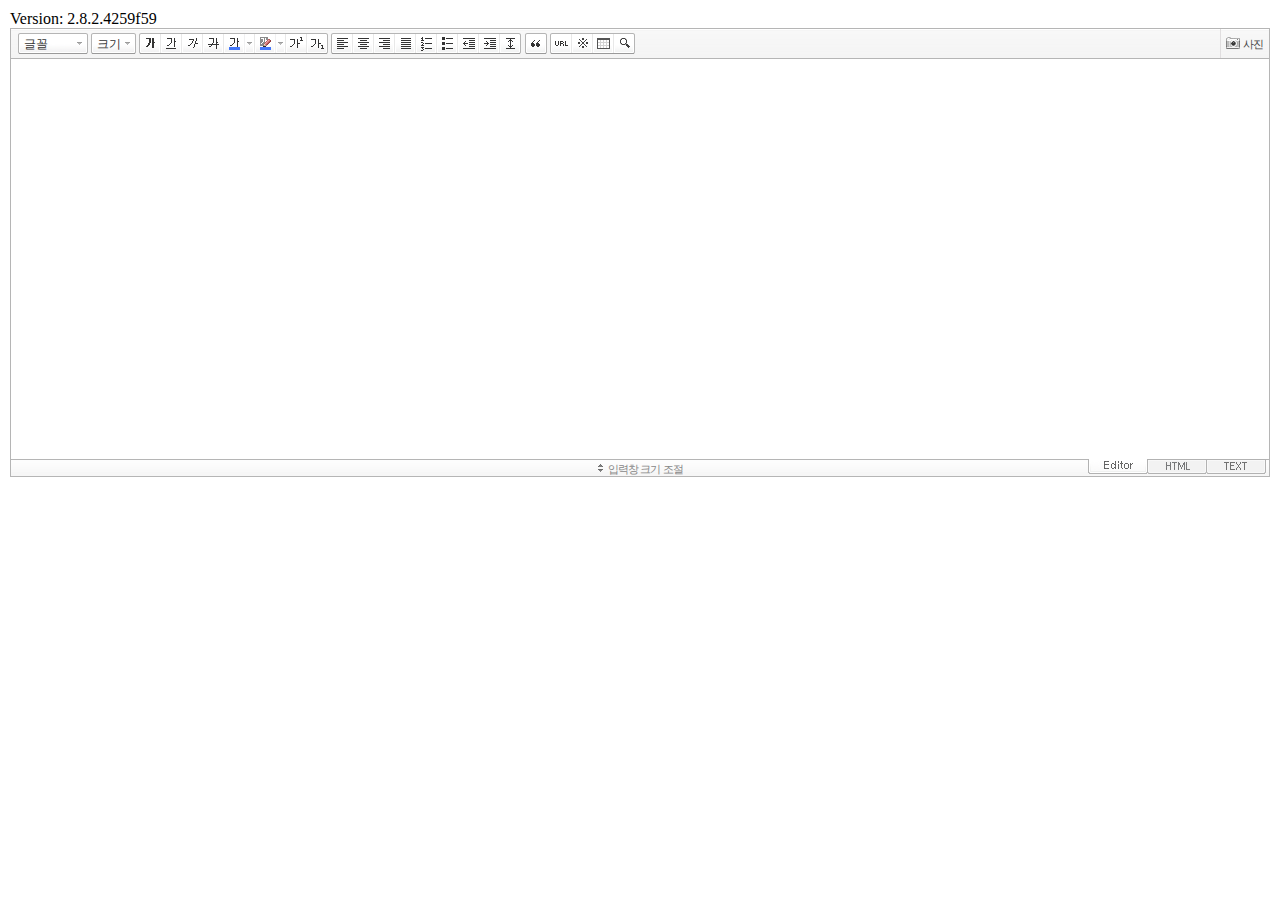
<file: src/main/webapp/resources/smarteditor/SmartEditor2Skin.html>
<!DOCTYPE HTML PUBLIC "-//W3C//DTD HTML 4.01 Transitional//EN" "http://www.w3.org/TR/html4/loose.dtd">
<html lang="ko">
<head>
<meta http-equiv="Content-Type" content="text/html; charset=utf-8">
<meta http-equiv="Content-Script-Type" content="text/javascript">
<meta http-equiv="Content-Style-Type" content="text/css">
<title>네이버 :: Smart Editor 2 &#8482;</title>
<link href="css/smart_editor2.css" rel="stylesheet" type="text/css">
<style type="text/css">
	body { margin: 10px; }
</style>
<script type="text/javascript" src="./js/lib/jindo2.all.js" charset="utf-8"></script>
<script type="text/javascript" src="./js/lib/jindo_component.js" charset="utf-8"></script>
<script type="text/javascript" src="./js/SE2M_Configuration.js" charset="utf-8"></script>	<!-- 설정 파일 -->
<script type="text/javascript" src="./js/SE2BasicCreator.js" charset="utf-8"></script>
<script type="text/javascript" src="./js/smarteditor2.min.js" charset="utf-8"></script>

<!-- 사진첨부샘플  --> 
<script type="text/javascript" src="./sample/js/plugin/hp_SE2M_AttachQuickPhoto.js" charset="utf-8"></script>
</head>
<body>



<span id="rev">Version: 2.8.2.4259f59 </span>

<!-- SE2 Markup Start -->	
<div id="smart_editor2">
	<div id="smart_editor2_content"><a href="#se2_iframe" class="blind">글쓰기영역으로 바로가기</a>
		<div class="se2_tool" id="se2_tool">
			
			<div class="se2_text_tool husky_seditor_text_tool">
			<ul class="se2_font_type">
				<li class="husky_seditor_ui_fontName"><button type="button" class="se2_font_family" title="글꼴"><span class="husky_se2m_current_fontName">글꼴</span></button>
					<!-- 글꼴 레이어 -->
					<div class="se2_layer husky_se_fontName_layer">
						<div class="se2_in_layer">
							<ul class="se2_l_font_fam">
							<li style="display:none"><button type="button"><span>@DisplayName@<span>(</span><em style="font-family:FontFamily;">@SampleText@</em><span>)</span></span></button></li>
							<li class="se2_division husky_seditor_font_separator"></li>
							<li><button type="button"><span>나눔고딕<span>(</span><em style="font-family:'나눔고딕',NanumGothic;">가나다라</em><span>)</span></span></button></li>
							<li><button type="button"><span>나눔명조<span>(</span><em style="font-family:'나눔명조',NanumMyeongjo;">가나다라</em><span>)</span></span></button></li>
							<li><button type="button"><span>나눔고딕코딩<span>(</span><em style="font-family:'나눔고딕코딩',NanumGothicCoding;">가나다라</em><span>)</span></span></button></li>
							<li><button type="button"><span>나눔바른고딕<span>(</span><em style="font-family:'나눔바른고딕',NanumBarunGothic,NanumBarunGothicOTF;">가나다라</em><span>)</span></span></button></li>
							<li><button type="button"><span>나눔바른펜<span>(</span><em style="font-family:'나눔바른펜',NanumBarunpen;">가나다라</em><span>)</span></span></button></li>
							</ul>
						</div>
					</div>
					<!-- //글꼴 레이어 -->
				</li>

				<li class="husky_seditor_ui_fontSize"><button type="button" class="se2_font_size" title="글자크기"><span class="husky_se2m_current_fontSize">크기</span></button>
					<!-- 폰트 사이즈 레이어 -->
					<div class="se2_layer husky_se_fontSize_layer">
						<div class="se2_in_layer">
							<ul class="se2_l_font_size">
							<li><button type="button"><span style="margin-top:4px; margin-bottom:3px; margin-left:5px; font-size:7pt;">가나다라마바사<span style=" font-size:7pt;">(7pt)</span></span></button></li>
							<li><button type="button"><span style="margin-bottom:2px; font-size:8pt;">가나다라마바사<span style="font-size:8pt;">(8pt)</span></span></button></li>
							<li><button type="button"><span style="margin-bottom:1px; font-size:9pt;">가나다라마바사<span style="font-size:9pt;">(9pt)</span></span></button></li>
							<li><button type="button"><span style="margin-bottom:1px; font-size:10pt;">가나다라마바사<span style="font-size:10pt;">(10pt)</span></span></button></li>
							<li><button type="button"><span style="margin-bottom:2px; font-size:11pt;">가나다라마바사<span style="font-size:11pt;">(11pt)</span></span></button></li>
							<li><button type="button"><span style="margin-bottom:1px; font-size:12pt;">가나다라마바사<span style="font-size:12pt;">(12pt)</span></span></button></li>
							<li><button type="button"><span style="margin-bottom:2px; font-size:14pt;">가나다라마바사<span style="margin-left:6px;font-size:14pt;">(14pt)</span></span></button></li>
							<li><button type="button"><span style="margin-bottom:1px; font-size:18pt;">가나다라마바사<span style="margin-left:8px;font-size:18pt;">(18pt)</span></span></button></li>
							<li><button type="button"><span style="margin-left:3px; font-size:24pt;">가나다라마<span style="margin-left:11px;font-size:24pt;">(24pt)</span></span></button></li>
							<li><button type="button"><span style="margin-top:-1px; margin-left:3px; font-size:36pt;">가나다<span style="font-size:36pt;">(36pt)</span></span></button></li>
							</ul>
						</div>
					</div>
					<!-- //폰트 사이즈 레이어 -->
				</li>
</ul><ul>
				<li class="husky_seditor_ui_bold first_child"><button type="button" title="굵게[Ctrl+B]" class="se2_bold"><span class="_buttonRound tool_bg">굵게[Ctrl+B]</span></button></li>

				<li class="husky_seditor_ui_underline"><button type="button" title="밑줄[Ctrl+U]" class="se2_underline"><span class="_buttonRound">밑줄[Ctrl+U]</span></button></li>

				<li class="husky_seditor_ui_italic"><button type="button" title="기울임꼴[Ctrl+I]" class="se2_italic"><span class="_buttonRound">기울임꼴[Ctrl+I]</span></button></li>

				<li class="husky_seditor_ui_lineThrough"><button type="button" title="취소선[Ctrl+D]" class="se2_tdel"><span class="_buttonRound">취소선[Ctrl+D]</span></button></li>

				<li class="se2_pair husky_seditor_ui_fontColor"><span class="selected_color husky_se2m_fontColor_lastUsed" style="background-color:#4477f9"></span><span class="husky_seditor_ui_fontColorA"><button type="button" title="글자색" class="se2_fcolor"><span>글자색</span></button></span><span class="husky_seditor_ui_fontColorB"><button type="button" title="더보기" class="se2_fcolor_more"><span class="_buttonRound">더보기</span></button></span>				
					<!-- 글자색 -->
					<div class="se2_layer husky_se2m_fontcolor_layer" style="display:none">
						<div class="se2_in_layer husky_se2m_fontcolor_paletteHolder">
							<div class="se2_palette husky_se2m_color_palette">
								<ul class="se2_pick_color">
								<li><button type="button" title="#ff0000" style="background:#ff0000"><span><span>#ff0000</span></span></button></li>
								<li><button type="button" title="#ff6c00" style="background:#ff6c00"><span><span>#ff6c00</span></span></button></li>
								<li><button type="button" title="#ffaa00" style="background:#ffaa00"><span><span>#ffaa00</span></span></button></li>
								<li><button type="button" title="#ffef00" style="background:#ffef00"><span><span>#ffef00</span></span></button></li>
								<li><button type="button" title="#a6cf00" style="background:#a6cf00"><span><span>#a6cf00</span></span></button></li>
								<li><button type="button" title="#009e25" style="background:#009e25"><span><span>#009e25</span></span></button></li>
								<li><button type="button" title="#00b0a2" style="background:#00b0a2"><span><span>#00b0a2</span></span></button></li>
								<li><button type="button" title="#0075c8" style="background:#0075c8"><span><span>#0075c8</span></span></button></li>
								<li><button type="button" title="#3a32c3" style="background:#3a32c3"><span><span>#3a32c3</span></span></button></li>
								<li><button type="button" title="#7820b9" style="background:#7820b9"><span><span>#7820b9</span></span></button></li>
								<li><button type="button" title="#ef007c" style="background:#ef007c"><span><span>#ef007c</span></span></button></li>
								<li><button type="button" title="#000000" style="background:#000000"><span><span>#000000</span></span></button></li>
								<li><button type="button" title="#252525" style="background:#252525"><span><span>#252525</span></span></button></li>
								<li><button type="button" title="#464646" style="background:#464646"><span><span>#464646</span></span></button></li>
								<li><button type="button" title="#636363" style="background:#636363"><span><span>#636363</span></span></button></li>
								<li><button type="button" title="#7d7d7d" style="background:#7d7d7d"><span><span>#7d7d7d</span></span></button></li>
								<li><button type="button" title="#9a9a9a" style="background:#9a9a9a"><span><span>#9a9a9a</span></span></button></li>
								<li><button type="button" title="#ffe8e8" style="background:#ffe8e8"><span><span>#9a9a9a</span></span></button></li>
								<li><button type="button" title="#f7e2d2" style="background:#f7e2d2"><span><span>#f7e2d2</span></span></button></li>
								<li><button type="button" title="#f5eddc" style="background:#f5eddc"><span><span>#f5eddc</span></span></button></li>
								<li><button type="button" title="#f5f4e0" style="background:#f5f4e0"><span><span>#f5f4e0</span></span></button></li>
								<li><button type="button" title="#edf2c2" style="background:#edf2c2"><span><span>#edf2c2</span></span></button></li>
								<li><button type="button" title="#def7e5" style="background:#def7e5"><span><span>#def7e5</span></span></button></li>
								<li><button type="button" title="#d9eeec" style="background:#d9eeec"><span><span>#d9eeec</span></span></button></li>
								<li><button type="button" title="#c9e0f0" style="background:#c9e0f0"><span><span>#c9e0f0</span></span></button></li>
								<li><button type="button" title="#d6d4eb" style="background:#d6d4eb"><span><span>#d6d4eb</span></span></button></li>
								<li><button type="button" title="#e7dbed" style="background:#e7dbed"><span><span>#e7dbed</span></span></button></li>
								<li><button type="button" title="#f1e2ea" style="background:#f1e2ea"><span><span>#f1e2ea</span></span></button></li>
								<li><button type="button" title="#acacac" style="background:#acacac"><span><span>#acacac</span></span></button></li>
								<li><button type="button" title="#c2c2c2" style="background:#c2c2c2"><span><span>#c2c2c2</span></span></button></li>
								<li><button type="button" title="#cccccc" style="background:#cccccc"><span><span>#cccccc</span></span></button></li>
								<li><button type="button" title="#e1e1e1" style="background:#e1e1e1"><span><span>#e1e1e1</span></span></button></li>
								<li><button type="button" title="#ebebeb" style="background:#ebebeb"><span><span>#ebebeb</span></span></button></li>
								<li><button type="button" title="#ffffff" style="background:#ffffff"><span><span>#ffffff</span></span></button></li>
								</ul>
								<ul class="se2_pick_color" style="width:156px;">
								<li><button type="button" title="#e97d81" style="background:#e97d81"><span><span>#e97d81</span></span></button></li>
								<li><button type="button" title="#e19b73" style="background:#e19b73"><span><span>#e19b73</span></span></button></li>
								<li><button type="button" title="#d1b274" style="background:#d1b274"><span><span>#d1b274</span></span></button></li>
								<li><button type="button" title="#cfcca2" style="background:#cfcca2"><span><span>#cfcca2</span></span></button></li>
								<li><button type="button" title="#cfcca2" style="background:#cfcca2"><span><span>#cfcca2</span></span></button></li>
								<li><button type="button" title="#61b977" style="background:#61b977"><span><span>#61b977</span></span></button></li>
								<li><button type="button" title="#53aea8" style="background:#53aea8"><span><span>#53aea8</span></span></button></li>
								<li><button type="button" title="#518fbb" style="background:#518fbb"><span><span>#518fbb</span></span></button></li>
								<li><button type="button" title="#6a65bb" style="background:#6a65bb"><span><span>#6a65bb</span></span></button></li>
								<li><button type="button" title="#9a54ce" style="background:#9a54ce"><span><span>#9a54ce</span></span></button></li>
								<li><button type="button" title="#e573ae" style="background:#e573ae"><span><span>#e573ae</span></span></button></li>
								<li><button type="button" title="#5a504b" style="background:#5a504b"><span><span>#5a504b</span></span></button></li>
								<li><button type="button" title="#767b86" style="background:#767b86"><span><span>#767b86</span></span></button></li>
								<li><button type="button" title="#951015" style="background:#951015"><span><span>#951015</span></span></button></li>
								<li><button type="button" title="#6e391a" style="background:#6e391a"><span><span>#6e391a</span></span></button></li>
								<li><button type="button" title="#785c25" style="background:#785c25"><span><span>#785c25</span></span></button></li>
								<li><button type="button" title="#5f5b25" style="background:#5f5b25"><span><span>#5f5b25</span></span></button></li>
								<li><button type="button" title="#4c511f" style="background:#4c511f"><span><span>#4c511f</span></span></button></li>
								<li><button type="button" title="#1c4827" style="background:#1c4827"><span><span>#1c4827</span></span></button></li>
								<li><button type="button" title="#0d514c" style="background:#0d514c"><span><span>#0d514c</span></span></button></li>
								<li><button type="button" title="#1b496a" style="background:#1b496a"><span><span>#1b496a</span></span></button></li>
								<li><button type="button" title="#2b285f" style="background:#2b285f"><span><span>#2b285f</span></span></button></li>
								<li><button type="button" title="#45245b" style="background:#45245b"><span><span>#45245b</span></span></button></li>
								<li><button type="button" title="#721947" style="background:#721947"><span><span>#721947</span></span></button></li>
								<li><button type="button" title="#352e2c" style="background:#352e2c"><span><span>#352e2c</span></span></button></li>
								<li><button type="button" title="#3c3f45" style="background:#3c3f45"><span><span>#3c3f45</span></span></button></li>
								</ul>
								<button type="button" title="더보기" class="se2_view_more husky_se2m_color_palette_more_btn"><span>더보기</span></button>
								<div class="husky_se2m_color_palette_recent" style="display:none">
									<h4>최근 사용한 색</h4>
									<ul class="se2_pick_color">
									<li></li>
									<!-- 최근 사용한 색 템플릿 -->
									<!-- <li><button type="button" title="#e97d81" style="background:#e97d81"><span><span>#e97d81</span></span></button></li> -->
									<!-- //최근 사용한 색 템플릿 -->
									</ul>
								</div>								
								<div class="se2_palette2 husky_se2m_color_palette_colorpicker">
									<!--form action="http://test.emoticon.naver.com/colortable/TextAdd.nhn" method="post"-->
										<div class="se2_color_set">
											<span class="se2_selected_color"><span class="husky_se2m_cp_preview" style="background:#e97d81"></span></span><input type="text" name="" class="input_ty1 husky_se2m_cp_colorcode" value="#e97d81"><button type="button" class="se2_btn_insert husky_se2m_color_palette_ok_btn" title="입력"><span>입력</span></button></div>
										<!--input type="hidden" name="callback" value="http://test.emoticon.naver.com/colortable/result.jsp" />
										<input type="hidden" name="callback_func" value="1" />
										<input type="hidden" name="text_key" value="" />
										<input type="hidden" name="text_data" value="" />
									</form-->
									<div class="se2_gradation1 husky_se2m_cp_colpanel"></div>
									<div class="se2_gradation2 husky_se2m_cp_huepanel"></div>
								</div>
							</div>
                        </div>
					</div>
                    <!-- //글자색 -->
				</li>

				<li class="se2_pair husky_seditor_ui_BGColor"><span class="selected_color husky_se2m_BGColor_lastUsed" style="background-color:#4477f9"></span><span class="husky_seditor_ui_BGColorA"><button type="button" title="배경색" class="se2_bgcolor"><span>배경색</span></button></span><span class="husky_seditor_ui_BGColorB"><button type="button" title="더보기" class="se2_bgcolor_more"><span class="_buttonRound">더보기</span></button></span>
					<!-- 배경색 -->
					<div class="se2_layer se2_layer husky_se2m_BGColor_layer" style="display:none">
						<div class="se2_in_layer">
							<div class="se2_palette_bgcolor">
								<ul class="se2_background husky_se2m_bgcolor_list">
								<li><button type="button" title="배경색#ff0000 글자색#ffffff" style="background:#ff0000; color:#ffffff"><span><span>가나다</span></span></button></li>								
								<li><button type="button" title="배경색#6d30cf 글자색#ffffff" style="background:#6d30cf; color:#ffffff"><span><span>가나다</span></span></button></li>
								<li><button type="button" title="배경색#000000 글자색#ffffff" style="background:#000000; color:#ffffff"><span><span>가나다</span></span></button></li>
								<li><button type="button" title="배경색#ff6600 글자색#ffffff" style="background:#ff6600; color:#ffffff"><span><span>가나다</span></span></button></li>
								<li><button type="button" title="배경색#3333cc 글자색#ffffff" style="background:#3333cc; color:#ffffff"><span><span>가나다</span></span></button></li>
								<li><button type="button" title="배경색#333333 글자색#ffff00" style="background:#333333; color:#ffff00"><span><span>가나다</span></span></button></li>
								<li><button type="button" title="배경색#ffa700 글자색#ffffff" style="background:#ffa700; color:#ffffff"><span><span>가나다</span></span></button></li>
								<li><button type="button" title="배경색#009999 글자색#ffffff" style="background:#009999; color:#ffffff"><span><span>가나다</span></span></button></li>
								<li><button type="button" title="배경색#8e8e8e 글자색#ffffff" style="background:#8e8e8e; color:#ffffff"><span><span>가나다</span></span></button></li>								
								<li><button type="button" title="배경색#cc9900 글자색#ffffff" style="background:#cc9900; color:#ffffff"><span><span>가나다</span></span></button></li>
								<li><button type="button" title="배경색#77b02b 글자색#ffffff" style="background:#77b02b; color:#ffffff"><span><span>가나다</span></span></button></li>
								<li><button type="button" title="배경색#ffffff 글자색#000000" style="background:#ffffff; color:#000000"><span><span>가나다</span></span></button></li>
								</ul>
							</div>
							<div class="husky_se2m_BGColor_paletteHolder"></div>
                        </div>
					</div>
                    <!-- //배경색 -->
				</li>

				<li class="husky_seditor_ui_superscript"><button type="button" title="윗첨자" class="se2_sup"><span class="_buttonRound">윗첨자</span></button></li>

				<li class="husky_seditor_ui_subscript last_child"><button type="button" title="아래첨자" class="se2_sub"><span class="_buttonRound tool_bg">아래첨자</span></button></li>
</ul><ul>
				<li class="husky_seditor_ui_justifyleft first_child"><button type="button" title="왼쪽정렬" class="se2_left"><span class="_buttonRound tool_bg">왼쪽정렬</span></button></li>

				<li class="husky_seditor_ui_justifycenter"><button type="button" title="가운데정렬" class="se2_center"><span class="_buttonRound">가운데정렬</span></button></li>

				<li class="husky_seditor_ui_justifyright"><button type="button" title="오른쪽정렬" class="se2_right"><span class="_buttonRound">오른쪽정렬</span></button></li>

				<li class="husky_seditor_ui_justifyfull"><button type="button" title="양쪽정렬" class="se2_justify"><span class="_buttonRound">양쪽정렬</span></button></li>

				<li class="husky_seditor_ui_orderedlist"><button type="button" title="번호매기기" class="se2_ol"><span class="_buttonRound">번호매기기</span></button></li>

				<li class="husky_seditor_ui_unorderedlist"><button type="button" title="글머리기호" class="se2_ul"><span class="_buttonRound">글머리기호</span></button></li>

				<li class="husky_seditor_ui_outdent"><button type="button" title="내어쓰기[Shift+Tab]" class="se2_outdent"><span class="_buttonRound">내어쓰기[Shift+Tab]</span></button></li>

				<li class="husky_seditor_ui_indent"><button type="button" title="들여쓰기[Tab]" class="se2_indent"><span class="_buttonRound">들여쓰기[Tab]</span></button></li>			

				<li class="husky_seditor_ui_lineHeight last_child"><button type="button" title="줄간격" class="se2_lineheight" ><span class="_buttonRound tool_bg">줄간격</span></button>
					<!-- 줄간격 레이어 -->
					<div class="se2_layer husky_se2m_lineHeight_layer">
						<div class="se2_in_layer">
							<ul class="se2_l_line_height">
							<li><button type="button"><span>50%</span></button></li>
							<li><button type="button"><span>80%</span></button></li>
							<li><button type="button"><span>100%</span></button></li>
							<li><button type="button"><span>120%</span></button></li>
							<li><button type="button"><span>150%</span></button></li>
							<li><button type="button"><span>180%</span></button></li>
							<li><button type="button"><span>200%</span></button></li>
							</ul>
							<div class="se2_l_line_height_user husky_se2m_lineHeight_direct_input">
								<h3>직접 입력</h3>
								<span class="bx_input">
								<input type="text" class="input_ty1" maxlength="3" style="width:75px">
								<button type="button" title="1% 더하기" class="btn_up"><span>1% 더하기</span></button>
								<button type="button" title="1% 빼기" class="btn_down"><span>1% 빼기</span></button>
								</span>		
								<div class="btn_area">
									<button type="button" class="se2_btn_apply3"><span>적용</span></button><button type="button" class="se2_btn_cancel3"><span>취소</span></button>
								</div>
							</div>
						</div>
					</div>
					<!-- //줄간격 레이어 -->
				</li>
</ul><ul>
				<li class="husky_seditor_ui_quote single_child"><button type="button" title="인용구" class="se2_blockquote"><span class="_buttonRound tool_bg">인용구</span></button>
					<!-- 인용구 -->
					<div class="se2_layer husky_seditor_blockquote_layer" style="margin-left:-407px; display:none;">
						<div class="se2_in_layer">
							<div class="se2_quote">
								<ul>
								<li class="q1"><button type="button" class="se2_quote1"><span><span>인용구 스타일1</span></span></button></li>
								<li class="q2"><button type="button" class="se2_quote2"><span><span>인용구 스타일2</span></span></button></li>
								<li class="q3"><button type="button" class="se2_quote3"><span><span>인용구 스타일3</span></span></button></li>
								<li class="q4"><button type="button" class="se2_quote4"><span><span>인용구 스타일4</span></span></button></li>
								<li class="q5"><button type="button" class="se2_quote5"><span><span>인용구 스타일5</span></span></button></li>
								<li class="q6"><button type="button" class="se2_quote6"><span><span>인용구 스타일6</span></span></button></li>
								<li class="q7"><button type="button" class="se2_quote7"><span><span>인용구 스타일7</span></span></button></li>
								<li class="q8"><button type="button" class="se2_quote8"><span><span>인용구 스타일8</span></span></button></li>
								<li class="q9"><button type="button" class="se2_quote9"><span><span>인용구 스타일9</span></span></button></li>
								<li class="q10"><button type="button" class="se2_quote10"><span><span>인용구 스타일10</span></span></button></li>
								</ul>
								<button type="button" class="se2_cancel2"><span>적용취소</span></button>
							</div>
						</div>
					</div>
					<!-- //인용구 -->
				</li>
</ul><ul>
				<li class="husky_seditor_ui_hyperlink first_child"><button type="button" title="링크" class="se2_url"><span class="_buttonRound tool_bg">링크</span></button>
					<!-- 링크 -->
					<div class="se2_layer" style="margin-left:-285px">
						<div class="se2_in_layer">
							<div class="se2_url2">
								<input type="text" class="input_ty1" value="http://">
								<button type="button" class="se2_apply"><span>적용</span></button><button type="button" class="se2_cancel"><span>취소</span></button>
							</div>
						</div>
					</div>
					<!-- //링크 -->
				</li>

				<li class="husky_seditor_ui_sCharacter"><button type="button" title="특수기호" class="se2_character"><span class="_buttonRound">특수기호</span></button>
					<!-- 특수기호 -->
					<div class="se2_layer husky_seditor_sCharacter_layer" style="margin-left:-448px;">
						<div class="se2_in_layer">
							<div class="se2_bx_character">
								<ul class="se2_char_tab">
								<li class="active"><button type="button" title="일반기호" class="se2_char1"><span>일반기호</span></button>
									<div class="se2_s_character">
										<ul class="husky_se2m_sCharacter_list">
											<li></li>
											<!-- 일반기호 목록 -->
											<!-- <li class="hover"><button type="button"><span>｛</span></button></li><li class="active"><button type="button"><span>｝</span></button></li><li><button type="button"><span>〔</span></button></li><li><button type="button"><span>〕</span></button></li><li><button type="button"><span>〈</span></button></li><li><button type="button"><span>〉</span></button></li><li><button type="button"><span>《</span></button></li><li><button type="button"><span>》</span></button></li><li><button type="button"><span>「</span></button></li><li><button type="button"><span>」</span></button></li><li><button type="button"><span>『</span></button></li><li><button type="button"><span>』</span></button></li><li><button type="button"><span>【</span></button></li><li><button type="button"><span>】</span></button></li><li><button type="button"><span>‘</span></button></li><li><button type="button"><span>’</span></button></li><li><button type="button"><span>“</span></button></li><li><button type="button"><span>”</span></button></li><li><button type="button"><span>、</span></button></li><li><button type="button"><span>。</span></button></li><li><button type="button"><span>·</span></button></li><li><button type="button"><span>‥</span></button></li><li><button type="button"><span>…</span></button></li><li><button type="button"><span>§</span></button></li><li><button type="button"><span>※</span></button></li><li><button type="button"><span>☆</span></button></li><li><button type="button"><span>★</span></button></li><li><button type="button"><span>○</span></button></li><li><button type="button"><span>●</span></button></li><li><button type="button"><span>◎</span></button></li><li><button type="button"><span>◇</span></button></li><li><button type="button"><span>◆</span></button></li><li><button type="button"><span>□</span></button></li><li><button type="button"><span>■</span></button></li><li><button type="button"><span>△</span></button></li><li><button type="button"><span>▲</span></button></li><li><button type="button"><span>▽</span></button></li><li><button type="button"><span>▼</span></button></li><li><button type="button"><span>◁</span></button></li><li><button type="button"><span>◀</span></button></li><li><button type="button"><span>▷</span></button></li><li><button type="button"><span>▶</span></button></li><li><button type="button"><span>♤</span></button></li><li><button type="button"><span>♠</span></button></li><li><button type="button"><span>♡</span></button></li><li><button type="button"><span>♥</span></button></li><li><button type="button"><span>♧</span></button></li><li><button type="button"><span>♣</span></button></li><li><button type="button"><span>⊙</span></button></li><li><button type="button"><span>◈</span></button></li><li><button type="button"><span>▣</span></button></li><li><button type="button"><span>◐</span></button></li><li><button type="button"><span>◑</span></button></li><li><button type="button"><span>▒</span></button></li><li><button type="button"><span>▤</span></button></li><li><button type="button"><span>▥</span></button></li><li><button type="button"><span>▨</span></button></li><li><button type="button"><span>▧</span></button></li><li><button type="button"><span>▦</span></button></li><li><button type="button"><span>▩</span></button></li><li><button type="button"><span>±</span></button></li><li><button type="button"><span>×</span></button></li><li><button type="button"><span>÷</span></button></li><li><button type="button"><span>≠</span></button></li><li><button type="button"><span>≤</span></button></li><li><button type="button"><span>≥</span></button></li><li><button type="button"><span>∞</span></button></li><li><button type="button"><span>∴</span></button></li><li><button type="button"><span>°</span></button></li><li><button type="button"><span>′</span></button></li><li><button type="button"><span>″</span></button></li><li><button type="button"><span>∠</span></button></li><li><button type="button"><span>⊥</span></button></li><li><button type="button"><span>⌒</span></button></li><li><button type="button"><span>∂</span></button></li><li><button type="button"><span>≡</span></button></li><li><button type="button"><span>≒</span></button></li><li><button type="button"><span>≪</span></button></li><li><button type="button"><span>≫</span></button></li><li><button type="button"><span>√</span></button></li><li><button type="button"><span>∽</span></button></li><li><button type="button"><span>∝</span></button></li><li><button type="button"><span>∵</span></button></li><li><button type="button"><span>∫</span></button></li><li><button type="button"><span>∬</span></button></li><li><button type="button"><span>∈</span></button></li><li><button type="button"><span>∋</span></button></li><li><button type="button"><span>⊆</span></button></li><li><button type="button"><span>⊇</span></button></li><li><button type="button"><span>⊂</span></button></li><li><button type="button"><span>⊃</span></button></li><li><button type="button"><span>∪</span></button></li><li><button type="button"><span>∩</span></button></li><li><button type="button"><span>∧</span></button></li><li><button type="button"><span>∨</span></button></li><li><button type="button"><span>￢</span></button></li><li><button type="button"><span>⇒</span></button></li><li><button type="button"><span>⇔</span></button></li><li><button type="button"><span>∀</span></button></li><li><button type="button"><span>∃</span></button></li><li><button type="button"><span>´</span></button></li><li><button type="button"><span>～</span></button></li><li><button type="button"><span>ˇ</span></button></li><li><button type="button"><span>˘</span></button></li><li><button type="button"><span>˝</span></button></li><li><button type="button"><span>˚</span></button></li><li><button type="button"><span>˙</span></button></li><li><button type="button"><span>¸</span></button></li><li><button type="button"><span>˛</span></button></li><li><button type="button"><span>¡</span></button></li><li><button type="button"><span>¿</span></button></li><li><button type="button"><span>ː</span></button></li><li><button type="button"><span>∮</span></button></li><li><button type="button"><span>∑</span></button></li><li><button type="button"><span>∏</span></button></li><li><button type="button"><span>♭</span></button></li><li><button type="button"><span>♩</span></button></li><li><button type="button"><span>♪</span></button></li><li><button type="button"><span>♬</span></button></li><li><button type="button"><span>㉿</span></button></li><li><button type="button"><span>→</span></button></li><li><button type="button"><span>←</span></button></li><li><button type="button"><span>↑</span></button></li><li><button type="button"><span>↓</span></button></li><li><button type="button"><span>↔</span></button></li><li><button type="button"><span>↕</span></button></li><li><button type="button"><span>↗</span></button></li><li><button type="button"><span>↙</span></button></li><li><button type="button"><span>↖</span></button></li><li><button type="button"><span>↘</span></button></li><li><button type="button"><span>㈜</span></button></li><li><button type="button"><span>№</span></button></li><li><button type="button"><span>㏇</span></button></li><li><button type="button"><span>™</span></button></li><li><button type="button"><span>㏂</span></button></li><li><button type="button"><span>㏘</span></button></li><li><button type="button"><span>℡</span></button></li><li><button type="button"><span>♨</span></button></li><li><button type="button"><span>☏</span></button></li><li><button type="button"><span>☎</span></button></li><li><button type="button"><span>☜</span></button></li><li><button type="button"><span>☞</span></button></li><li><button type="button"><span>¶</span></button></li><li><button type="button"><span>†</span></button></li><li><button type="button"><span>‡</span></button></li><li><button type="button"><span>®</span></button></li><li><button type="button"><span>ª</span></button></li><li><button type="button"><span>º</span></button></li><li><button type="button"><span>♂</span></button></li><li><button type="button"><span>♀</span></button></li> -->
										</ul>
									</div>
								</li>
								<li><button type="button" title="숫자와 단위" class="se2_char2"><span>숫자와 단위</span></button>
									<div class="se2_s_character">
										<ul class="husky_se2m_sCharacter_list">
											<li></li>
											<!-- 숫자와 단위 목록 -->
											<!-- <li class="hover"><button type="button"><span>½</span></button></li><li><button type="button"><span>⅓</span></button></li><li><button type="button"><span>⅔</span></button></li><li><button type="button"><span>¼</span></button></li><li><button type="button"><span>¾</span></button></li><li><button type="button"><span>⅛</span></button></li><li><button type="button"><span>⅜</span></button></li><li><button type="button"><span>⅝</span></button></li><li><button type="button"><span>⅞</span></button></li><li><button type="button"><span>¹</span></button></li><li><button type="button"><span>²</span></button></li><li><button type="button"><span>³</span></button></li><li><button type="button"><span>⁴</span></button></li><li><button type="button"><span>ⁿ</span></button></li><li><button type="button"><span>₁</span></button></li><li><button type="button"><span>₂</span></button></li><li><button type="button"><span>₃</span></button></li><li><button type="button"><span>₄</span></button></li><li><button type="button"><span>Ⅰ</span></button></li><li><button type="button"><span>Ⅱ</span></button></li><li><button type="button"><span>Ⅲ</span></button></li><li><button type="button"><span>Ⅳ</span></button></li><li><button type="button"><span>Ⅴ</span></button></li><li><button type="button"><span>Ⅵ</span></button></li><li><button type="button"><span>Ⅶ</span></button></li><li><button type="button"><span>Ⅷ</span></button></li><li><button type="button"><span>Ⅸ</span></button></li><li><button type="button"><span>Ⅹ</span></button></li><li><button type="button"><span>ⅰ</span></button></li><li><button type="button"><span>ⅱ</span></button></li><li><button type="button"><span>ⅲ</span></button></li><li><button type="button"><span>ⅳ</span></button></li><li><button type="button"><span>ⅴ</span></button></li><li><button type="button"><span>ⅵ</span></button></li><li><button type="button"><span>ⅶ</span></button></li><li><button type="button"><span>ⅷ</span></button></li><li><button type="button"><span>ⅸ</span></button></li><li><button type="button"><span>ⅹ</span></button></li><li><button type="button"><span>￦</span></button></li><li><button type="button"><span>$</span></button></li><li><button type="button"><span>￥</span></button></li><li><button type="button"><span>￡</span></button></li><li><button type="button"><span>€</span></button></li><li><button type="button"><span>℃</span></button></li><li><button type="button"><span>A</span></button></li><li><button type="button"><span>℉</span></button></li><li><button type="button"><span>￠</span></button></li><li><button type="button"><span>¤</span></button></li><li><button type="button"><span>‰</span></button></li><li><button type="button"><span>㎕</span></button></li><li><button type="button"><span>㎖</span></button></li><li><button type="button"><span>㎗</span></button></li><li><button type="button"><span>ℓ</span></button></li><li><button type="button"><span>㎘</span></button></li><li><button type="button"><span>㏄</span></button></li><li><button type="button"><span>㎣</span></button></li><li><button type="button"><span>㎤</span></button></li><li><button type="button"><span>㎥</span></button></li><li><button type="button"><span>㎦</span></button></li><li><button type="button"><span>㎙</span></button></li><li><button type="button"><span>㎚</span></button></li><li><button type="button"><span>㎛</span></button></li><li><button type="button"><span>㎜</span></button></li><li><button type="button"><span>㎝</span></button></li><li><button type="button"><span>㎞</span></button></li><li><button type="button"><span>㎟</span></button></li><li><button type="button"><span>㎠</span></button></li><li><button type="button"><span>㎡</span></button></li><li><button type="button"><span>㎢</span></button></li><li><button type="button"><span>㏊</span></button></li><li><button type="button"><span>㎍</span></button></li><li><button type="button"><span>㎎</span></button></li><li><button type="button"><span>㎏</span></button></li><li><button type="button"><span>㏏</span></button></li><li><button type="button"><span>㎈</span></button></li><li><button type="button"><span>㎉</span></button></li><li><button type="button"><span>㏈</span></button></li><li><button type="button"><span>㎧</span></button></li><li><button type="button"><span>㎨</span></button></li><li><button type="button"><span>㎰</span></button></li><li><button type="button"><span>㎱</span></button></li><li><button type="button"><span>㎲</span></button></li><li><button type="button"><span>㎳</span></button></li><li><button type="button"><span>㎴</span></button></li><li><button type="button"><span>㎵</span></button></li><li><button type="button"><span>㎶</span></button></li><li><button type="button"><span>㎷</span></button></li><li><button type="button"><span>㎸</span></button></li><li><button type="button"><span>㎹</span></button></li><li><button type="button"><span>㎀</span></button></li><li><button type="button"><span>㎁</span></button></li><li><button type="button"><span>㎂</span></button></li><li><button type="button"><span>㎃</span></button></li><li><button type="button"><span>㎄</span></button></li><li><button type="button"><span>㎺</span></button></li><li><button type="button"><span>㎻</span></button></li><li><button type="button"><span>㎼</span></button></li><li><button type="button"><span>㎽</span></button></li><li><button type="button"><span>㎾</span></button></li><li><button type="button"><span>㎿</span></button></li><li><button type="button"><span>㎐</span></button></li><li><button type="button"><span>㎑</span></button></li><li><button type="button"><span>㎒</span></button></li><li><button type="button"><span>㎓</span></button></li><li><button type="button"><span>㎔</span></button></li><li><button type="button"><span>Ω</span></button></li><li><button type="button"><span>㏀</span></button></li><li><button type="button"><span>㏁</span></button></li><li><button type="button"><span>㎊</span></button></li><li><button type="button"><span>㎋</span></button></li><li><button type="button"><span>㎌</span></button></li><li><button type="button"><span>㏖</span></button></li><li><button type="button"><span>㏅</span></button></li><li><button type="button"><span>㎭</span></button></li><li><button type="button"><span>㎮</span></button></li><li><button type="button"><span>㎯</span></button></li><li><button type="button"><span>㏛</span></button></li><li><button type="button"><span>㎩</span></button></li><li><button type="button"><span>㎪</span></button></li><li><button type="button"><span>㎫</span></button></li><li><button type="button"><span>㎬</span></button></li><li><button type="button"><span>㏝</span></button></li><li><button type="button"><span>㏐</span></button></li><li><button type="button"><span>㏓</span></button></li><li><button type="button"><span>㏃</span></button></li><li><button type="button"><span>㏉</span></button></li><li><button type="button"><span>㏜</span></button></li><li><button type="button"><span>㏆</span></button></li> -->
										</ul>
									</div>
								</li>
								<li><button type="button" title="원,괄호" class="se2_char3"><span>원,괄호</span></button>
									<div class="se2_s_character">
										<ul class="husky_se2m_sCharacter_list">
											<li></li>
											<!-- 원,괄호 목록 -->
											<!-- <li><button type="button"><span>㉠</span></button></li><li><button type="button"><span>㉡</span></button></li><li><button type="button"><span>㉢</span></button></li><li><button type="button"><span>㉣</span></button></li><li><button type="button"><span>㉤</span></button></li><li><button type="button"><span>㉥</span></button></li><li><button type="button"><span>㉦</span></button></li><li><button type="button"><span>㉧</span></button></li><li><button type="button"><span>㉨</span></button></li><li><button type="button"><span>㉩</span></button></li><li><button type="button"><span>㉪</span></button></li><li><button type="button"><span>㉫</span></button></li><li><button type="button"><span>㉬</span></button></li><li><button type="button"><span>㉭</span></button></li><li><button type="button"><span>㉮</span></button></li><li><button type="button"><span>㉯</span></button></li><li><button type="button"><span>㉰</span></button></li><li><button type="button"><span>㉱</span></button></li><li><button type="button"><span>㉲</span></button></li><li><button type="button"><span>㉳</span></button></li><li><button type="button"><span>㉴</span></button></li><li><button type="button"><span>㉵</span></button></li><li><button type="button"><span>㉶</span></button></li><li><button type="button"><span>㉷</span></button></li><li><button type="button"><span>㉸</span></button></li><li><button type="button"><span>㉹</span></button></li><li><button type="button"><span>㉺</span></button></li><li><button type="button"><span>㉻</span></button></li><li><button type="button"><span>ⓐ</span></button></li><li><button type="button"><span>ⓑ</span></button></li><li><button type="button"><span>ⓒ</span></button></li><li><button type="button"><span>ⓓ</span></button></li><li><button type="button"><span>ⓔ</span></button></li><li><button type="button"><span>ⓕ</span></button></li><li><button type="button"><span>ⓖ</span></button></li><li><button type="button"><span>ⓗ</span></button></li><li><button type="button"><span>ⓘ</span></button></li><li><button type="button"><span>ⓙ</span></button></li><li><button type="button"><span>ⓚ</span></button></li><li><button type="button"><span>ⓛ</span></button></li><li><button type="button"><span>ⓜ</span></button></li><li><button type="button"><span>ⓝ</span></button></li><li><button type="button"><span>ⓞ</span></button></li><li><button type="button"><span>ⓟ</span></button></li><li><button type="button"><span>ⓠ</span></button></li><li><button type="button"><span>ⓡ</span></button></li><li><button type="button"><span>ⓢ</span></button></li><li><button type="button"><span>ⓣ</span></button></li><li><button type="button"><span>ⓤ</span></button></li><li><button type="button"><span>ⓥ</span></button></li><li><button type="button"><span>ⓦ</span></button></li><li><button type="button"><span>ⓧ</span></button></li><li><button type="button"><span>ⓨ</span></button></li><li><button type="button"><span>ⓩ</span></button></li><li><button type="button"><span>①</span></button></li><li><button type="button"><span>②</span></button></li><li><button type="button"><span>③</span></button></li><li><button type="button"><span>④</span></button></li><li><button type="button"><span>⑤</span></button></li><li><button type="button"><span>⑥</span></button></li><li><button type="button"><span>⑦</span></button></li><li><button type="button"><span>⑧</span></button></li><li><button type="button"><span>⑨</span></button></li><li><button type="button"><span>⑩</span></button></li><li><button type="button"><span>⑪</span></button></li><li><button type="button"><span>⑫</span></button></li><li><button type="button"><span>⑬</span></button></li><li><button type="button"><span>⑭</span></button></li><li><button type="button"><span>⑮</span></button></li><li><button type="button"><span>㈀</span></button></li><li><button type="button"><span>㈁</span></button></li><li class="hover"><button type="button"><span>㈂</span></button></li><li><button type="button"><span>㈃</span></button></li><li><button type="button"><span>㈄</span></button></li><li><button type="button"><span>㈅</span></button></li><li><button type="button"><span>㈆</span></button></li><li><button type="button"><span>㈇</span></button></li><li><button type="button"><span>㈈</span></button></li><li><button type="button"><span>㈉</span></button></li><li><button type="button"><span>㈊</span></button></li><li><button type="button"><span>㈋</span></button></li><li><button type="button"><span>㈌</span></button></li><li><button type="button"><span>㈍</span></button></li><li><button type="button"><span>㈎</span></button></li><li><button type="button"><span>㈏</span></button></li><li><button type="button"><span>㈐</span></button></li><li><button type="button"><span>㈑</span></button></li><li><button type="button"><span>㈒</span></button></li><li><button type="button"><span>㈓</span></button></li><li><button type="button"><span>㈔</span></button></li><li><button type="button"><span>㈕</span></button></li><li><button type="button"><span>㈖</span></button></li><li><button type="button"><span>㈗</span></button></li><li><button type="button"><span>㈘</span></button></li><li><button type="button"><span>㈙</span></button></li><li><button type="button"><span>㈚</span></button></li><li><button type="button"><span>㈛</span></button></li><li><button type="button"><span>⒜</span></button></li><li><button type="button"><span>⒝</span></button></li><li><button type="button"><span>⒞</span></button></li><li><button type="button"><span>⒟</span></button></li><li><button type="button"><span>⒠</span></button></li><li><button type="button"><span>⒡</span></button></li><li><button type="button"><span>⒢</span></button></li><li><button type="button"><span>⒣</span></button></li><li><button type="button"><span>⒤</span></button></li><li><button type="button"><span>⒥</span></button></li><li><button type="button"><span>⒦</span></button></li><li><button type="button"><span>⒧</span></button></li><li><button type="button"><span>⒨</span></button></li><li><button type="button"><span>⒩</span></button></li><li><button type="button"><span>⒪</span></button></li><li><button type="button"><span>⒫</span></button></li><li><button type="button"><span>⒬</span></button></li><li><button type="button"><span>⒭</span></button></li><li><button type="button"><span>⒮</span></button></li><li><button type="button"><span>⒯</span></button></li><li><button type="button"><span>⒰</span></button></li><li><button type="button"><span>⒱</span></button></li><li><button type="button"><span>⒲</span></button></li><li><button type="button"><span>⒳</span></button></li><li><button type="button"><span>⒴</span></button></li><li><button type="button"><span>⒵</span></button></li><li><button type="button"><span>⑴</span></button></li><li><button type="button"><span>⑵</span></button></li><li><button type="button"><span>⑶</span></button></li><li><button type="button"><span>⑷</span></button></li><li><button type="button"><span>⑸</span></button></li><li><button type="button"><span>⑹</span></button></li><li><button type="button"><span>⑺</span></button></li><li><button type="button"><span>⑻</span></button></li><li><button type="button"><span>⑼</span></button></li><li><button type="button"><span>⑽</span></button></li><li><button type="button"><span>⑾</span></button></li><li><button type="button"><span>⑿</span></button></li><li><button type="button"><span>⒀</span></button></li><li><button type="button"><span>⒁</span></button></li><li><button type="button"><span>⒂</span></button></li> -->
										</ul>
									</div>
								</li>
								<li><button type="button" title="한글" class="se2_char4"><span>한글</span></button>
									<div class="se2_s_character">
										<ul class="husky_se2m_sCharacter_list">
											<li></li>
											<!-- 한글 목록 -->
											<!-- <li><button type="button"><span>ㄱ</span></button></li><li><button type="button"><span>ㄲ</span></button></li><li><button type="button"><span>ㄳ</span></button></li><li><button type="button"><span>ㄴ</span></button></li><li><button type="button"><span>ㄵ</span></button></li><li><button type="button"><span>ㄶ</span></button></li><li><button type="button"><span>ㄷ</span></button></li><li><button type="button"><span>ㄸ</span></button></li><li><button type="button"><span>ㄹ</span></button></li><li><button type="button"><span>ㄺ</span></button></li><li><button type="button"><span>ㄻ</span></button></li><li><button type="button"><span>ㄼ</span></button></li><li><button type="button"><span>ㄽ</span></button></li><li><button type="button"><span>ㄾ</span></button></li><li><button type="button"><span>ㄿ</span></button></li><li><button type="button"><span>ㅀ</span></button></li><li><button type="button"><span>ㅁ</span></button></li><li><button type="button"><span>ㅂ</span></button></li><li><button type="button"><span>ㅃ</span></button></li><li><button type="button"><span>ㅄ</span></button></li><li><button type="button"><span>ㅅ</span></button></li><li><button type="button"><span>ㅆ</span></button></li><li><button type="button"><span>ㅇ</span></button></li><li><button type="button"><span>ㅈ</span></button></li><li><button type="button"><span>ㅉ</span></button></li><li><button type="button"><span>ㅊ</span></button></li><li><button type="button"><span>ㅋ</span></button></li><li><button type="button"><span>ㅌ</span></button></li><li><button type="button"><span>ㅍ</span></button></li><li><button type="button"><span>ㅎ</span></button></li><li><button type="button"><span>ㅏ</span></button></li><li><button type="button"><span>ㅐ</span></button></li><li><button type="button"><span>ㅑ</span></button></li><li><button type="button"><span>ㅒ</span></button></li><li><button type="button"><span>ㅓ</span></button></li><li><button type="button"><span>ㅔ</span></button></li><li><button type="button"><span>ㅕ</span></button></li><li><button type="button"><span>ㅖ</span></button></li><li><button type="button"><span>ㅗ</span></button></li><li><button type="button"><span>ㅘ</span></button></li><li><button type="button"><span>ㅙ</span></button></li><li><button type="button"><span>ㅚ</span></button></li><li><button type="button"><span>ㅛ</span></button></li><li><button type="button"><span>ㅜ</span></button></li><li><button type="button"><span>ㅝ</span></button></li><li><button type="button"><span>ㅞ</span></button></li><li><button type="button"><span>ㅟ</span></button></li><li><button type="button"><span>ㅠ</span></button></li><li><button type="button"><span>ㅡ</span></button></li><li><button type="button"><span>ㅢ</span></button></li><li><button type="button"><span>ㅣ</span></button></li><li><button type="button"><span>ㅥ</span></button></li><li><button type="button"><span>ㅦ</span></button></li><li><button type="button"><span>ㅧ</span></button></li><li><button type="button"><span>ㅨ</span></button></li><li><button type="button"><span>ㅩ</span></button></li><li><button type="button"><span>ㅪ</span></button></li><li><button type="button"><span>ㅫ</span></button></li><li><button type="button"><span>ㅬ</span></button></li><li><button type="button"><span>ㅭ</span></button></li><li><button type="button"><span>ㅮ</span></button></li><li><button type="button"><span>ㅯ</span></button></li><li><button type="button"><span>ㅰ</span></button></li><li><button type="button"><span>ㅱ</span></button></li><li><button type="button"><span>ㅲ</span></button></li><li><button type="button"><span>ㅳ</span></button></li><li><button type="button"><span>ㅴ</span></button></li><li><button type="button"><span>ㅵ</span></button></li><li><button type="button"><span>ㅶ</span></button></li><li><button type="button"><span>ㅷ</span></button></li><li><button type="button"><span>ㅸ</span></button></li><li><button type="button"><span>ㅹ</span></button></li><li><button type="button"><span>ㅺ</span></button></li><li><button type="button"><span>ㅻ</span></button></li><li><button type="button"><span>ㅼ</span></button></li><li><button type="button"><span>ㅽ</span></button></li><li><button type="button"><span>ㅾ</span></button></li><li><button type="button"><span>ㅿ</span></button></li><li><button type="button"><span>ㆀ</span></button></li><li><button type="button"><span>ㆁ</span></button></li><li><button type="button"><span>ㆂ</span></button></li><li><button type="button"><span>ㆃ</span></button></li><li><button type="button"><span>ㆄ</span></button></li><li><button type="button"><span>ㆅ</span></button></li><li><button type="button"><span>ㆆ</span></button></li><li><button type="button"><span>ㆇ</span></button></li><li><button type="button"><span>ㆈ</span></button></li><li><button type="button"><span>ㆉ</span></button></li><li><button type="button"><span>ㆊ</span></button></li><li><button type="button"><span>ㆋ</span></button></li><li><button type="button"><span>ㆌ</span></button></li><li><button type="button"><span>ㆍ</span></button></li><li><button type="button"><span>ㆎ</span></button></li> -->
										</ul>
									</div>
								</li>
								<li><button type="button" title="그리스,라틴어" class="se2_char5"><span>그리스,라틴어</span></button>
									<div class="se2_s_character">
										<ul class="husky_se2m_sCharacter_list">
											<li></li>
											<!-- 그리스,라틴어 목록 -->
											<!-- <li><button type="button"><span>Α</span></button></li><li><button type="button"><span>Β</span></button></li><li><button type="button"><span>Γ</span></button></li><li><button type="button"><span>Δ</span></button></li><li><button type="button"><span>Ε</span></button></li><li><button type="button"><span>Ζ</span></button></li><li><button type="button"><span>Η</span></button></li><li><button type="button"><span>Θ</span></button></li><li><button type="button"><span>Ι</span></button></li><li><button type="button"><span>Κ</span></button></li><li><button type="button"><span>Λ</span></button></li><li><button type="button"><span>Μ</span></button></li><li><button type="button"><span>Ν</span></button></li><li><button type="button"><span>Ξ</span></button></li><li class="hover"><button type="button"><span>Ο</span></button></li><li><button type="button"><span>Π</span></button></li><li><button type="button"><span>Ρ</span></button></li><li><button type="button"><span>Σ</span></button></li><li><button type="button"><span>Τ</span></button></li><li><button type="button"><span>Υ</span></button></li><li><button type="button"><span>Φ</span></button></li><li><button type="button"><span>Χ</span></button></li><li><button type="button"><span>Ψ</span></button></li><li><button type="button"><span>Ω</span></button></li><li><button type="button"><span>α</span></button></li><li><button type="button"><span>β</span></button></li><li><button type="button"><span>γ</span></button></li><li><button type="button"><span>δ</span></button></li><li><button type="button"><span>ε</span></button></li><li><button type="button"><span>ζ</span></button></li><li><button type="button"><span>η</span></button></li><li><button type="button"><span>θ</span></button></li><li><button type="button"><span>ι</span></button></li><li><button type="button"><span>κ</span></button></li><li><button type="button"><span>λ</span></button></li><li><button type="button"><span>μ</span></button></li><li><button type="button"><span>ν</span></button></li><li><button type="button"><span>ξ</span></button></li><li><button type="button"><span>ο</span></button></li><li><button type="button"><span>π</span></button></li><li><button type="button"><span>ρ</span></button></li><li><button type="button"><span>σ</span></button></li><li><button type="button"><span>τ</span></button></li><li><button type="button"><span>υ</span></button></li><li><button type="button"><span>φ</span></button></li><li><button type="button"><span>χ</span></button></li><li><button type="button"><span>ψ</span></button></li><li><button type="button"><span>ω</span></button></li><li><button type="button"><span>Æ</span></button></li><li><button type="button"><span>Ð</span></button></li><li><button type="button"><span>Ħ</span></button></li><li><button type="button"><span>Ĳ</span></button></li><li><button type="button"><span>Ŀ</span></button></li><li><button type="button"><span>Ł</span></button></li><li><button type="button"><span>Ø</span></button></li><li><button type="button"><span>Œ</span></button></li><li><button type="button"><span>Þ</span></button></li><li><button type="button"><span>Ŧ</span></button></li><li><button type="button"><span>Ŋ</span></button></li><li><button type="button"><span>æ</span></button></li><li><button type="button"><span>đ</span></button></li><li><button type="button"><span>ð</span></button></li><li><button type="button"><span>ħ</span></button></li><li><button type="button"><span>I</span></button></li><li><button type="button"><span>ĳ</span></button></li><li><button type="button"><span>ĸ</span></button></li><li><button type="button"><span>ŀ</span></button></li><li><button type="button"><span>ł</span></button></li><li><button type="button"><span>ł</span></button></li><li><button type="button"><span>œ</span></button></li><li><button type="button"><span>ß</span></button></li><li><button type="button"><span>þ</span></button></li><li><button type="button"><span>ŧ</span></button></li><li><button type="button"><span>ŋ</span></button></li><li><button type="button"><span>ŉ</span></button></li><li><button type="button"><span>Б</span></button></li><li><button type="button"><span>Г</span></button></li><li><button type="button"><span>Д</span></button></li><li><button type="button"><span>Ё</span></button></li><li><button type="button"><span>Ж</span></button></li><li><button type="button"><span>З</span></button></li><li><button type="button"><span>И</span></button></li><li><button type="button"><span>Й</span></button></li><li><button type="button"><span>Л</span></button></li><li><button type="button"><span>П</span></button></li><li><button type="button"><span>Ц</span></button></li><li><button type="button"><span>Ч</span></button></li><li><button type="button"><span>Ш</span></button></li><li><button type="button"><span>Щ</span></button></li><li><button type="button"><span>Ъ</span></button></li><li><button type="button"><span>Ы</span></button></li><li><button type="button"><span>Ь</span></button></li><li><button type="button"><span>Э</span></button></li><li><button type="button"><span>Ю</span></button></li><li><button type="button"><span>Я</span></button></li><li><button type="button"><span>б</span></button></li><li><button type="button"><span>в</span></button></li><li><button type="button"><span>г</span></button></li><li><button type="button"><span>д</span></button></li><li><button type="button"><span>ё</span></button></li><li><button type="button"><span>ж</span></button></li><li><button type="button"><span>з</span></button></li><li><button type="button"><span>и</span></button></li><li><button type="button"><span>й</span></button></li><li><button type="button"><span>л</span></button></li><li><button type="button"><span>п</span></button></li><li><button type="button"><span>ф</span></button></li><li><button type="button"><span>ц</span></button></li><li><button type="button"><span>ч</span></button></li><li><button type="button"><span>ш</span></button></li><li><button type="button"><span>щ</span></button></li><li><button type="button"><span>ъ</span></button></li><li><button type="button"><span>ы</span></button></li><li><button type="button"><span>ь</span></button></li><li><button type="button"><span>э</span></button></li><li><button type="button"><span>ю</span></button></li><li><button type="button"><span>я</span></button></li> -->
										</ul>
									</div>
								</li>
								<li><button type="button" title="일본어" class="se2_char6"><span>일본어</span></button>
									<div class="se2_s_character">
										<ul class="husky_se2m_sCharacter_list">
											<li></li>
											<!-- 일본어 목록 -->
											<!-- <li><button type="button"><span>ぁ</span></button></li><li class="hover"><button type="button"><span>あ</span></button></li><li><button type="button"><span>ぃ</span></button></li><li><button type="button"><span>い</span></button></li><li><button type="button"><span>ぅ</span></button></li><li><button type="button"><span>う</span></button></li><li><button type="button"><span>ぇ</span></button></li><li><button type="button"><span>え</span></button></li><li><button type="button"><span>ぉ</span></button></li><li><button type="button"><span>お</span></button></li><li><button type="button"><span>か</span></button></li><li><button type="button"><span>が</span></button></li><li><button type="button"><span>き</span></button></li><li><button type="button"><span>ぎ</span></button></li><li><button type="button"><span>く</span></button></li><li><button type="button"><span>ぐ</span></button></li><li><button type="button"><span>け</span></button></li><li><button type="button"><span>げ</span></button></li><li><button type="button"><span>こ</span></button></li><li><button type="button"><span>ご</span></button></li><li><button type="button"><span>さ</span></button></li><li><button type="button"><span>ざ</span></button></li><li><button type="button"><span>し</span></button></li><li><button type="button"><span>じ</span></button></li><li><button type="button"><span>す</span></button></li><li><button type="button"><span>ず</span></button></li><li><button type="button"><span>せ</span></button></li><li><button type="button"><span>ぜ</span></button></li><li><button type="button"><span>そ</span></button></li><li><button type="button"><span>ぞ</span></button></li><li><button type="button"><span>た</span></button></li><li><button type="button"><span>だ</span></button></li><li><button type="button"><span>ち</span></button></li><li><button type="button"><span>ぢ</span></button></li><li><button type="button"><span>っ</span></button></li><li><button type="button"><span>つ</span></button></li><li><button type="button"><span>づ</span></button></li><li><button type="button"><span>て</span></button></li><li><button type="button"><span>で</span></button></li><li><button type="button"><span>と</span></button></li><li><button type="button"><span>ど</span></button></li><li><button type="button"><span>な</span></button></li><li><button type="button"><span>に</span></button></li><li><button type="button"><span>ぬ</span></button></li><li><button type="button"><span>ね</span></button></li><li><button type="button"><span>の</span></button></li><li><button type="button"><span>は</span></button></li><li><button type="button"><span>ば</span></button></li><li><button type="button"><span>ぱ</span></button></li><li><button type="button"><span>ひ</span></button></li><li><button type="button"><span>び</span></button></li><li><button type="button"><span>ぴ</span></button></li><li><button type="button"><span>ふ</span></button></li><li><button type="button"><span>ぶ</span></button></li><li><button type="button"><span>ぷ</span></button></li><li><button type="button"><span>へ</span></button></li><li><button type="button"><span>べ</span></button></li><li><button type="button"><span>ぺ</span></button></li><li><button type="button"><span>ほ</span></button></li><li><button type="button"><span>ぼ</span></button></li><li><button type="button"><span>ぽ</span></button></li><li><button type="button"><span>ま</span></button></li><li><button type="button"><span>み</span></button></li><li><button type="button"><span>む</span></button></li><li><button type="button"><span>め</span></button></li><li><button type="button"><span>も</span></button></li><li><button type="button"><span>ゃ</span></button></li><li><button type="button"><span>や</span></button></li><li><button type="button"><span>ゅ</span></button></li><li><button type="button"><span>ゆ</span></button></li><li><button type="button"><span>ょ</span></button></li><li><button type="button"><span>よ</span></button></li><li><button type="button"><span>ら</span></button></li><li><button type="button"><span>り</span></button></li><li><button type="button"><span>る</span></button></li><li><button type="button"><span>れ</span></button></li><li><button type="button"><span>ろ</span></button></li><li><button type="button"><span>ゎ</span></button></li><li><button type="button"><span>わ</span></button></li><li><button type="button"><span>ゐ</span></button></li><li><button type="button"><span>ゑ</span></button></li><li><button type="button"><span>を</span></button></li><li><button type="button"><span>ん</span></button></li><li><button type="button"><span>ァ</span></button></li><li><button type="button"><span>ア</span></button></li><li><button type="button"><span>ィ</span></button></li><li><button type="button"><span>イ</span></button></li><li><button type="button"><span>ゥ</span></button></li><li><button type="button"><span>ウ</span></button></li><li><button type="button"><span>ェ</span></button></li><li><button type="button"><span>エ</span></button></li><li><button type="button"><span>ォ</span></button></li><li><button type="button"><span>オ</span></button></li><li><button type="button"><span>カ</span></button></li><li><button type="button"><span>ガ</span></button></li><li><button type="button"><span>キ</span></button></li><li><button type="button"><span>ギ</span></button></li><li><button type="button"><span>ク</span></button></li><li><button type="button"><span>グ</span></button></li><li><button type="button"><span>ケ</span></button></li><li><button type="button"><span>ゲ</span></button></li><li><button type="button"><span>コ</span></button></li><li><button type="button"><span>ゴ</span></button></li><li><button type="button"><span>サ</span></button></li><li><button type="button"><span>ザ</span></button></li><li><button type="button"><span>シ</span></button></li><li><button type="button"><span>ジ</span></button></li><li><button type="button"><span>ス</span></button></li><li><button type="button"><span>ズ</span></button></li><li><button type="button"><span>セ</span></button></li><li><button type="button"><span>ゼ</span></button></li><li><button type="button"><span>ソ</span></button></li><li><button type="button"><span>ゾ</span></button></li><li><button type="button"><span>タ</span></button></li><li><button type="button"><span>ダ</span></button></li><li><button type="button"><span>チ</span></button></li><li><button type="button"><span>ヂ</span></button></li><li><button type="button"><span>ッ</span></button></li><li><button type="button"><span>ツ</span></button></li><li><button type="button"><span>ヅ</span></button></li><li><button type="button"><span>テ</span></button></li><li><button type="button"><span>デ</span></button></li><li><button type="button"><span>ト</span></button></li><li><button type="button"><span>ド</span></button></li><li><button type="button"><span>ナ</span></button></li><li><button type="button"><span>ニ</span></button></li><li><button type="button"><span>ヌ</span></button></li><li><button type="button"><span>ネ</span></button></li><li><button type="button"><span>ノ</span></button></li><li><button type="button"><span>ハ</span></button></li><li><button type="button"><span>バ</span></button></li><li><button type="button"><span>パ</span></button></li><li><button type="button"><span>ヒ</span></button></li><li><button type="button"><span>ビ</span></button></li><li><button type="button"><span>ピ</span></button></li><li><button type="button"><span>フ</span></button></li><li><button type="button"><span>ブ</span></button></li><li><button type="button"><span>プ</span></button></li><li><button type="button"><span>ヘ</span></button></li><li><button type="button"><span>ベ</span></button></li><li><button type="button"><span>ペ</span></button></li><li><button type="button"><span>ホ</span></button></li><li><button type="button"><span>ボ</span></button></li><li><button type="button"><span>ポ</span></button></li><li><button type="button"><span>マ</span></button></li><li><button type="button"><span>ミ</span></button></li><li><button type="button"><span>ム</span></button></li><li><button type="button"><span>メ</span></button></li><li><button type="button"><span>モ</span></button></li><li><button type="button"><span>ャ</span></button></li><li><button type="button"><span>ヤ</span></button></li><li><button type="button"><span>ュ</span></button></li><li><button type="button"><span>ユ</span></button></li><li><button type="button"><span>ョ</span></button></li><li><button type="button"><span>ヨ</span></button></li><li><button type="button"><span>ラ</span></button></li><li><button type="button"><span>リ</span></button></li><li><button type="button"><span>ル</span></button></li><li><button type="button"><span>レ</span></button></li><li><button type="button"><span>ロ</span></button></li><li><button type="button"><span>ヮ</span></button></li><li><button type="button"><span>ワ</span></button></li><li><button type="button"><span>ヰ</span></button></li><li><button type="button"><span>ヱ</span></button></li><li><button type="button"><span>ヲ</span></button></li><li><button type="button"><span>ン</span></button></li><li><button type="button"><span>ヴ</span></button></li><li><button type="button"><span>ヵ</span></button></li><li><button type="button"><span>ヶ</span></button></li> -->
										</ul>
									</div>
								</li>
								</ul>
								<p class="se2_apply_character">
									<label for="char_preview">선택한 기호</label> <input type="text" name="char_preview" id="char_preview" value="®º⊆●○" class="input_ty1"><button type="button" class="se2_confirm"><span>적용</span></button><button type="button" class="se2_cancel husky_se2m_sCharacter_close"><span>취소</span></button>
								</p>
							</div>
						</div>
					</div>
					<!-- //특수기호 -->
				</li>

				<li class="husky_seditor_ui_table"><button type="button" title="표" class="se2_table"><span class="_buttonRound">표</span></button>
					<!--@lazyload_html create_table-->
					<!-- 표 -->
					<div class="se2_layer husky_se2m_table_layer" style="margin-left:-171px">
						<div class="se2_in_layer">
							<div class="se2_table_set">
								<fieldset>
								<legend>칸수 지정</legend>
									<dl class="se2_cell_num">
									<dt><label for="row">행</label></dt>
									<dd><input id="row" name="" type="text" maxlength="2" value="4" class="input_ty2">
										<button type="button" class="se2_add"><span>1행추가</span></button>
										<button type="button" class="se2_del"><span>1행삭제</span></button>
									</dd>
									<dt><label for="col">열</label></dt>
									<dd><input id="col" name="" type="text" maxlength="2" value="4" class="input_ty2">
										<button type="button" class="se2_add"><span>1열추가</span></button>
										<button type="button" class="se2_del"><span>1열삭제</span></button>
									</dd>
									</dl>
									<table border="0" cellspacing="1" class="se2_pre_table husky_se2m_table_preview">
									<tr>
									<td>&nbsp;</td>
									<td>&nbsp;</td>
									<td>&nbsp;</td>
									<td>&nbsp;</td>
									</tr>
									<tr>
									<td>&nbsp;</td>
									<td>&nbsp;</td>
									<td>&nbsp;</td>
									<td>&nbsp;</td>
									</tr>
									<tr>
									<td>&nbsp;</td>
									<td>&nbsp;</td>
									<td>&nbsp;</td>
									<td>&nbsp;</td>
									</tr>
									</table>
								</fieldset>
								<fieldset>
									<legend>속성직접입력</legend>
									<dl class="se2_t_proper1">
									<dt><input type="radio" id="se2_tbp1" name="se2_tbp" checked><label for="se2_tbp1">속성직접입력</label></dt>
									<dd>
										<dl class="se2_t_proper1_1">
										<dt><label>표스타일</label></dt>
										<dd><div class="se2_select_ty1"><span class="se2_b_style3 husky_se2m_table_border_style_preview"></span><button type="button" title="더보기" class="se2_view_more"><span>더보기</span></button></div>
											<!-- 레이어 : 테두리스타일 -->
											<div class="se2_layer_b_style husky_se2m_table_border_style_layer" style="display:none">
												<ul>
												<li><button type="button" class="se2_b_style1"><span class="se2m_no_border">테두리없음</span></button></li>
												<li><button type="button" class="se2_b_style2"><span><span>테두리스타일2</span></span></button></li>
												<li><button type="button" class="se2_b_style3"><span><span>테두리스타일3</span></span></button></li>
												<li><button type="button" class="se2_b_style4"><span><span>테두리스타일4</span></span></button></li>
												<li><button type="button" class="se2_b_style5"><span><span>테두리스타일5</span></span></button></li>
												<li><button type="button" class="se2_b_style6"><span><span>테두리스타일6</span></span></button></li>
												<li><button type="button" class="se2_b_style7"><span><span>테두리스타일7</span></span></button></li>
												</ul>
											</div>
											<!-- //레이어 : 테두리스타일 -->
										</dd>
										</dl>
										<dl class="se2_t_proper1_1 se2_t_proper1_2">
										<dt><label for="se2_b_width">테두리두께</label></dt>
										<dd><input id="se2_b_width" name="" type="text" maxlength="2" value="1" class="input_ty1">
											<button type="button" title="1px 더하기" class="se2_add se2m_incBorder"><span>1px 더하기</span></button>
											<button type="button" title="1px 빼기" class="se2_del se2m_decBorder"><span>1px 빼기</span></button>
										</dd>
										</dl>
										<dl class="se2_t_proper1_1 se2_t_proper1_3">
										<dt><label for="se2_b_color">테두리색</label></dt>
										<dd><input id="se2_b_color" name="" type="text" maxlength="7" value="#cccccc" class="input_ty3"><span class="se2_pre_color"><button type="button" style="background:#cccccc;"><span>색찾기</span></button></span>	
										<!-- 레이어 : 테두리색 -->
											<div class="se2_layer se2_b_t_b1" style="clear:both;display:none;position:absolute;top:20px;left:-147px;">
												<div class="se2_in_layer husky_se2m_table_border_color_pallet">
												</div>
											</div>
										<!-- //레이어 : 테두리색-->
										</dd>
										</dl>
										<div class="se2_t_dim0"></div><!-- 테두리 없음일때 딤드레이어 -->
										<dl class="se2_t_proper1_1 se2_t_proper1_4">
										<dt><label for="se2_cellbg">셀 배경색</label></dt>
										<dd><input id="se2_cellbg" name="" type="text" maxlength="7" value="#ffffff" class="input_ty3"><span class="se2_pre_color"><button type="button" style="background:#ffffff;"><span>색찾기</span></button></span>
										<!-- 레이어 : 셀배경색 -->
										<div class="se2_layer se2_b_t_b1" style="clear:both;display:none;position:absolute;top:20px;left:-147px;">
											<div class="se2_in_layer husky_se2m_table_bgcolor_pallet">
											</div>
										</div>
										<!-- //레이어 : 셀배경색-->
										</dd>
										</dl>
									</dd>
									</dl>
								</fieldset>
								<fieldset>
									<legend>표스타일</legend>
									<dl class="se2_t_proper2">
									<dt><input type="radio" id="se2_tbp2" name="se2_tbp"><label for="se2_tbp2">스타일 선택</label></dt>
									<dd><div class="se2_select_ty2"><span class="se2_t_style1 husky_se2m_table_style_preview"></span><button type="button" title="더보기" class="se2_view_more"><span>더보기</span></button></div>
										<!-- 레이어 : 표템플릿선택 -->
										<div class="se2_layer_t_style husky_se2m_table_style_layer" style="display:none">
											<ul class="se2_scroll">
											<li><button type="button" class="se2_t_style1"><span>표스타일1</span></button></li>
											<li><button type="button" class="se2_t_style2"><span>표스타일2</span></button></li>
											<li><button type="button" class="se2_t_style3"><span>표스타일3</span></button></li>
											<li><button type="button" class="se2_t_style4"><span>표스타일4</span></button></li>
											<li><button type="button" class="se2_t_style5"><span>표스타일5</span></button></li>
											<li><button type="button" class="se2_t_style6"><span>표스타일6</span></button></li>
											<li><button type="button" class="se2_t_style7"><span>표스타일7</span></button></li>
											<li><button type="button" class="se2_t_style8"><span>표스타일8</span></button></li>
											<li><button type="button" class="se2_t_style9"><span>표스타일9</span></button></li>
											<li><button type="button" class="se2_t_style10"><span>표스타일10</span></button></li>
											<li><button type="button" class="se2_t_style11"><span>표스타일11</span></button></li>
											<li><button type="button" class="se2_t_style12"><span>표스타일12</span></button></li>
											<li><button type="button" class="se2_t_style13"><span>표스타일13</span></button></li>
											<li><button type="button" class="se2_t_style14"><span>표스타일14</span></button></li>
											<li><button type="button" class="se2_t_style15"><span>표스타일15</span></button></li>
											<li><button type="button" class="se2_t_style16"><span>표스타일16</span></button></li>
											</ul>
										</div>
										<!-- //레이어 : 표템플릿선택 -->
									</dd>
									</dl>
								</fieldset>
								<p class="se2_btn_area">
									<button type="button" class="se2_apply"><span>적용</span></button><button type="button" class="se2_cancel"><span>취소</span></button>
								</p>
								<!-- 딤드레이어 -->
								<div class="se2_t_dim3"></div>
								<!-- //딤드레이어 -->
							</div>
						</div>
					</div>
					<!-- //표 -->
					<!--//@lazyload_html-->
				</li>

				<li class="husky_seditor_ui_findAndReplace last_child"><button type="button" title="찾기/바꾸기" class="se2_find"><span class="_buttonRound tool_bg">찾기/바꾸기</span></button>
					<!--@lazyload_html find_and_replace-->
					<!-- 찾기/바꾸기 -->
					<div class="se2_layer husky_se2m_findAndReplace_layer" style="margin-left:-238px;">
						<div class="se2_in_layer">
							<div class="se2_bx_find_revise">
								<button type="button" title="닫기" class="se2_close husky_se2m_cancel"><span>닫기</span></button>
								<h3>찾기/바꾸기</h3>
								<ul>
								<li class="active"><button type="button" class="se2_tabfind"><span>찾기</span></button></li>
								<li><button type="button" class="se2_tabrevise"><span>바꾸기</span></button></li>
								</ul>
								<div class="se2_in_bx_find husky_se2m_find_ui" style="display:block">
									<dl>
									<dt><label for="find_word">찾을 단어</label></dt><dd><input type="text" id="find_word" value="스마트에디터" class="input_ty1"></dd>
									</dl>
									<p class="se2_find_btns">
										<button type="button" class="se2_find_next husky_se2m_find_next"><span>다음 찾기</span></button><button type="button" class="se2_cancel husky_se2m_cancel"><span>취소</span></button>
									</p>
								</div>
								<div class="se2_in_bx_revise husky_se2m_replace_ui" style="display:none">
									<dl>
									<dt><label for="find_word2">찾을 단어</label></dt><dd><input type="text" id="find_word2" value="스마트에디터" class="input_ty1"></dd>
									<dt><label for="revise_word">바꿀 단어</label></dt><dd><input type="text" id="revise_word" value="스마트에디터" class="input_ty1"></dd>
									</dl>
									<p class="se2_find_btns">
										<button type="button" class="se2_find_next2 husky_se2m_replace_find_next"><span>다음 찾기</span></button><button type="button" class="se2_revise1 husky_se2m_replace"><span>바꾸기</span></button><button type="button" class="se2_revise2 husky_se2m_replace_all"><span>모두 바꾸기</span></button><button type="button" class="se2_cancel husky_se2m_cancel"><span>취소</span></button>
									</p>
								</div>
								<button type="button" title="닫기" class="se2_close husky_se2m_cancel"><span>닫기</span></button>
							</div>
						</div>
					</div>
					<!-- //찾기/바꾸기 -->
					<!--//@lazyload_html-->
				</li>
</ul>
				<ul class="se2_multy">
					<li class="se2_mn husky_seditor_ui_photo_attach"><button type="button" class="se2_photo ico_btn"><span class="se2_icon"></span><span class="se2_mntxt">사진<span class="se2_new"></span></span></button></li>
				</ul>
			</div>
			<!-- //704이상 -->
		</div>
		
				<!-- 접근성 도움말 레이어 -->
		<div class="se2_layer se2_accessibility" style="display:none;">
			<div class="se2_in_layer">
				<button type="button" title="닫기" class="se2_close"><span>닫기</span></button>
				<h3><strong>접근성 도움말</strong></h3>
				<div class="box_help">
					<div>
						<strong>툴바</strong>
						<p>ALT+F10 을 누르면 툴바로 이동합니다. 다음 버튼은 TAB 으로 이전 버튼은 SHIFT+TAB 으로 이동 가능합니다. ENTER 를 누르면 해당 버튼의 기능이 동작하고 글쓰기 영역으로 포커스가 이동합니다. ESC 를 누르면 아무런 기능을 실행하지 않고 글쓰기 영역으로 포커스가 이동합니다.</p>
						<strong>빠져 나가기</strong>
						<p>ALT+. 를 누르면 스마트 에디터 다음 요소로 ALT+, 를 누르면 스마트에디터 이전 요소로 빠져나갈 수 있습니다.</p>
						<strong>명령어 단축키</strong>
						<ul>
						<li>CTRL+B <span>굵게</span></li>
						<li>SHIFT+TAB <span>내어쓰기</span></li>
						<li>CTRL+U <span>밑줄</span></li>
						<li>CTRL+F <span>찾기</span></li>
						<li>CTRL+I <span>기울임 글꼴</span></li>
						<li>CTRL+H <span>바꾸기</span></li>
						<li>CTRL+D <span>취소선</span></li>
						<li>CTRL+K <span>링크걸기</span></li>
						<li>TAB <span>들여쓰기</span></li>
						</ul>
					</div>
				</div>
				<div class="se2_btns">
					<button type="button" class="se2_close2"><span>닫기</span></button>
				</div>
			</div>
		</div>		
		<!-- //접근성 도움말 레이어 -->

		<hr>
		<!-- 입력 -->
		<div class="se2_input_area husky_seditor_editing_area_container">
			
			
			<iframe src="about:blank" id="se2_iframe" name="se2_iframe" class="se2_input_wysiwyg" width="400" height="300" title="글쓰기 영역 : 도구 모음은 ALT+F10을, 도움말은 ALT+0을 누르세요." frameborder="0" style="display:block;"></iframe>
			<textarea name="" rows="10" cols="100" title="HTML 편집 모드" class="se2_input_syntax se2_input_htmlsrc" style="display:none;outline-style:none;resize:none"> </textarea>
			<textarea name="" rows="10" cols="100" title="TEXT 편집 모드" class="se2_input_syntax se2_input_text" style="display:none;outline-style:none;resize:none;"> </textarea>
			
			<!-- 입력창 조절 안내 레이어 -->
			<div class="ly_controller husky_seditor_resize_notice" style="z-index:20;display:none;">
				<p>아래 영역을 드래그하여 입력창 크기를 조절할 수 있습니다.</p>
				<button type="button" title="닫기" class="bt_clse"><span>닫기</span></button>
				<span class="ic_arr"></span>
			</div>
			<!-- //입력창 조절 안내 레이어 -->
						<div class="quick_wrap">
				<!-- 표/글양식 간단편집기 -->
				<!--@lazyload_html qe_table-->
				<div class="q_table_wrap" style="z-index: 150;">
				<button class="_fold se2_qmax q_open_table_full" style="position:absolute; display:none;top:340px;left:210px;z-index:30;" title="최대화" type="button"><span>퀵에디터최대화</span></button>
				<div class="_full se2_qeditor se2_table_set" style="position:absolute;display:none;top:135px;left:661px;z-index:30;">
					<div class="se2_qbar q_dragable"><span class="se2_qmini"><button title="최소화" class="q_open_table_fold"><span>퀵에디터최소화</span></button></span></div>
					<div class="se2_qbody0">
						<div class="se2_qbody">
							<dl class="se2_qe1">
							<dt>삽입</dt><dd><button class="se2_addrow" title="행삽입" type="button"><span>행삽입</span></button><button class="se2_addcol" title="열삽입" type="button"><span>열삽입</span></button></dd>
							<dt>분할</dt><dd><button class="se2_seprow" title="행분할" type="button"><span>행분할</span></button><button class="se2_sepcol" title="열분할" type="button"><span>열분할</span></button></dd>

							<dt>삭제</dt><dd><button class="se2_delrow" title="행삭제" type="button"><span>행삭제</span></button><button class="se2_delcol" title="열삭제" type="button"><span>열삭제</span></button></dd>
							<dt>병합</dt><dd><button class="se2_merrow" title="행병합" type="button"><span>행병합</span></button></dd>
							</dl>
							<div class="se2_qe2 se2_qe2_3"> <!-- 테이블 퀵에디터의 경우만,  se2_qe2_3제거 -->
								<!-- 샐배경색 -->
								<dl class="se2_qe2_1">

								<dt><input type="radio" checked="checked" name="se2_tbp3" id="se2_cellbg2" class="husky_se2m_radio_bgc"><label for="se2_cellbg2">셀 배경색</label></dt>
								<dd><span class="se2_pre_color"><button style="background: none repeat scroll 0% 0% rgb(255, 255, 255);" type="button" class="husky_se2m_table_qe_bgcolor_btn"><span>색찾기</span></button></span>		
									<!-- layer:셀배경색 -->
									<div style="display:none;position:absolute;top:20px;left:0px;" class="se2_layer se2_b_t_b1">
										<div class="se2_in_layer husky_se2m_tbl_qe_bg_paletteHolder">
										</div>
									</div>
									<!-- //layer:셀배경색-->

								</dd>
								</dl>
								<!-- //샐배경색 -->
								<!-- 배경이미지선택 -->
								<dl style="display: none;" class="se2_qe2_2 husky_se2m_tbl_qe_review_bg">
								<dt><input type="radio" name="se2_tbp3" id="se2_cellbg3" class="husky_se2m_radio_bgimg"><label for="se2_cellbg3">이미지</label></dt>
								<dd><span class="se2_pre_bgimg"><button class="husky_se2m_table_qe_bgimage_btn se2_cellimg0" type="button"><span>배경이미지선택</span></button></span>
									<!-- layer:배경이미지선택 -->
									<div style="display:none;position:absolute;top:20px;left:-155px;" class="se2_layer se2_b_t_b1">
										<div class="se2_in_layer husky_se2m_tbl_qe_bg_img_paletteHolder">
											<ul class="se2_cellimg_set">
											<li><button class="se2_cellimg0" type="button"><span>배경없음</span></button></li>
											<li><button class="se2_cellimg1" type="button"><span>배경1</span></button></li>
											<li><button class="se2_cellimg2" type="button"><span>배경2</span></button></li>
											<li><button class="se2_cellimg3" type="button"><span>배경3</span></button></li>
											<li><button class="se2_cellimg4" type="button"><span>배경4</span></button></li>
											<li><button class="se2_cellimg5" type="button"><span>배경5</span></button></li>
											<li><button class="se2_cellimg6" type="button"><span>배경6</span></button></li>
											<li><button class="se2_cellimg7" type="button"><span>배경7</span></button></li>
											<li><button class="se2_cellimg8" type="button"><span>배경8</span></button></li>
											<li><button class="se2_cellimg9" type="button"><span>배경9</span></button></li>
											<li><button class="se2_cellimg10" type="button"><span>배경10</span></button></li>
											<li><button class="se2_cellimg11" type="button"><span>배경11</span></button></li>
											<li><button class="se2_cellimg12" type="button"><span>배경12</span></button></li>
											<li><button class="se2_cellimg13" type="button"><span>배경13</span></button></li>
											<li><button class="se2_cellimg14" type="button"><span>배경14</span></button></li>
											<li><button class="se2_cellimg15" type="button"><span>배경15</span></button></li>
											<li><button class="se2_cellimg16" type="button"><span>배경16</span></button></li>
											<li><button class="se2_cellimg17" type="button"><span>배경17</span></button></li>
											<li><button class="se2_cellimg18" type="button"><span>배경18</span></button></li>
											<li><button class="se2_cellimg19" type="button"><span>배경19</span></button></li>
											<li><button class="se2_cellimg20" type="button"><span>배경20</span></button></li>
											<li><button class="se2_cellimg21" type="button"><span>배경21</span></button></li>
											<li><button class="se2_cellimg22" type="button"><span>배경22</span></button></li>
											<li><button class="se2_cellimg23" type="button"><span>배경23</span></button></li>
											<li><button class="se2_cellimg24" type="button"><span>배경24</span></button></li>
											<li><button class="se2_cellimg25" type="button"><span>배경25</span></button></li>
											<li><button class="se2_cellimg26" type="button"><span>배경26</span></button></li>
											<li><button class="se2_cellimg27" type="button"><span>배경27</span></button></li>
											<li><button class="se2_cellimg28" type="button"><span>배경28</span></button></li>
											<li><button class="se2_cellimg29" type="button"><span>배경29</span></button></li>
											<li><button class="se2_cellimg30" type="button"><span>배경30</span></button></li>
											<li><button class="se2_cellimg31" type="button"><span>배경31</span></button></li>
											</ul>
										</div>
									</div>
									<!-- //layer:배경이미지선택-->
								</dd>
								</dl>
								<!-- //배경이미지선택 -->
							</div>
							<dl style="display: block;" class="se2_qe3 se2_t_proper2">
							<dt><input type="radio" name="se2_tbp3" id="se2_tbp4" class="husky_se2m_radio_template"><label for="se2_tbp4">표 스타일</label></dt>
							<dd>
								<div class="se2_qe3_table">
								<div class="se2_select_ty2"><span class="se2_t_style1"></span><button class="se2_view_more husky_se2m_template_more" title="더보기" type="button"><span>더보기</span></button></div>
								<!-- layer:표스타일 -->
								<div style="display:none;top:33px;left:0;margin:0;" class="se2_layer_t_style">
									<ul>
									<li><button class="se2_t_style1" type="button"><span>표 스타일1</span></button></li>
									<li><button class="se2_t_style2" type="button"><span>표 스타일2</span></button></li>
									<li><button class="se2_t_style3" type="button"><span>표 스타일3</span></button></li>
									<li><button class="se2_t_style4" type="button"><span>표 스타일4</span></button></li>
									<li><button class="se2_t_style5" type="button"><span>표 스타일5</span></button></li>
									<li><button class="se2_t_style6" type="button"><span>표 스타일6</span></button></li>
									<li><button class="se2_t_style7" type="button"><span>표 스타일7</span></button></li>
									<li><button class="se2_t_style8" type="button"><span>표 스타일8</span></button></li>
									<li><button class="se2_t_style9" type="button"><span>표 스타일9</span></button></li>
									<li><button class="se2_t_style10" type="button"><span>표 스타일10</span></button></li>
									<li><button class="se2_t_style11" type="button"><span>표 스타일11</span></button></li>
									<li><button class="se2_t_style12" type="button"><span>표 스타일12</span></button></li>
									<li><button class="se2_t_style13" type="button"><span>표 스타일13</span></button></li>
									<li><button class="se2_t_style14" type="button"><span>표 스타일14</span></button></li>
									<li><button class="se2_t_style15" type="button"><span>표 스타일15</span></button></li>
									<li><button class="se2_t_style16" type="button"><span>표 스타일16</span></button></li>
									</ul>
								</div>
								<!-- //layer:표스타일 -->
								</div>
							</dd>
							</dl>
							<div style="display:none" class="se2_btn_area">
								<button class="se2_btn_save" type="button"><span>My 리뷰저장</span></button>
							</div>
							<div class="se2_qdim0 husky_se2m_tbl_qe_dim1"></div>
							<div class="se2_qdim4 husky_se2m_tbl_qe_dim2"></div>
							<div class="se2_qdim6c husky_se2m_tbl_qe_dim_del_col"></div>
							<div class="se2_qdim6r husky_se2m_tbl_qe_dim_del_row"></div>
						</div>
					</div>
				</div>
				</div>
				<!--//@lazyload_html-->
				<!-- //표/글양식 간단편집기 -->
				<!-- 이미지 간단편집기 -->
				<!--@lazyload_html qe_image-->
				<div class="q_img_wrap">
					<button class="_fold se2_qmax q_open_img_full" style="position:absolute;display:none;top:240px;left:210px;z-index:30;" title="최대화" type="button"><span>퀵에디터최대화</span></button>
					<div class="_full se2_qeditor se2_table_set" style="position:absolute;display:none;top:140px;left:450px;z-index:30;">
						<div class="se2_qbar  q_dragable"><span class="se2_qmini"><button title="최소화" class="q_open_img_fold"><span>퀵에디터최소화</span></button></span></div>
						<div class="se2_qbody0">
							<div class="se2_qbody">
								<div class="se2_qe10">
									<label for="se2_swidth">가로</label><input type="text" class="input_ty1 widthimg" name="" id="se2_swidth" value="1024"><label class="se2_sheight" for="se2_sheight">세로</label><input type="text" class="input_ty1 heightimg" name="" id="se2_sheight" value="768"><button class="se2_sreset" type="button"><span>초기화</span></button>
									<div class="se2_qe10_1"><input type="checkbox" name="" class="se2_srate" id="se2_srate"><label for="se2_srate">가로 세로 비율 유지</label></div>
								</div>
								<div class="se2_qe11">
									<dl class="se2_qe11_1">
									<dt><label for="se2_b_width2">테두리두께</label></dt>
										<dd class="se2_numberStepper"><input type="text" class="input_ty1 input bordersize" value="1" maxlength="2" name="" id="se2_b_width2" readonly="readonly">
										<button class="se2_add plus" type="button"><span>1px 더하기</span></button>
										<button class="se2_del minus" type="button"><span>1px 빼기</span></button>
									</dd>
									</dl>

									<dl class="se2_qe11_2">
									<dt>테두리 색</dt>
									<dd><span class="se2_pre_color"><button style="background:#000000;" type="button" class="husky_se2m_img_qe_bgcolor_btn"><span>색찾기</span></button></span>
										<!-- layer:테두리 색 -->
										<div style="display:none;position:absolute;top:20px;left:-209px;" class="se2_layer se2_b_t_b1">
											<div class="se2_in_layer husky_se2m_img_qe_bg_paletteHolder">
											</div>
										</div>
										<!-- //layer:테두리 색 -->
									</dd>
									</dl>
								</div>
								<dl class="se2_qe12">
								<dt>정렬</dt>
								<dd><button title="정렬없음" class="se2_align0" type="button"><span>정렬없음</span></button><button title="좌측정렬" class="se2_align1 left" type="button"><span>좌측정렬</span></button><button title="우측정렬" class="se2_align2 right" type="button"><span>우측정렬</span></button>
								</dd>
								</dl>
								<button class="se2_highedit" type="button"><span>고급편집</span></button>
								<div class="se2_qdim0"></div>
							</div>
						</div>
					</div>
				</div>
				<!--//@lazyload_html-->
				<!-- 이미지 간단편집기 -->
			</div>
		</div>
		<!-- //입력 -->
		<!-- 입력창조절/ 모드전환 -->
		<div class="se2_conversion_mode">
			<button type="button" class="se2_inputarea_controller husky_seditor_editingArea_verticalResizer" title="입력창 크기 조절"><span>입력창 크기 조절</span></button>
			<ul class="se2_converter">
			<li class="active"><button type="button" class="se2_to_editor"><span>Editor</span></button></li>
			<li><button type="button" class="se2_to_html"><span>HTML</span></button></li>
			<li><button type="button" class="se2_to_text"><span>TEXT</span></button></li>
			</ul>
		</div>
		<!-- //입력창조절/ 모드전환 -->
		<hr>
		
	</div>
</div>
<!-- SE2 Markup End -->


</body>
</html>
</file>
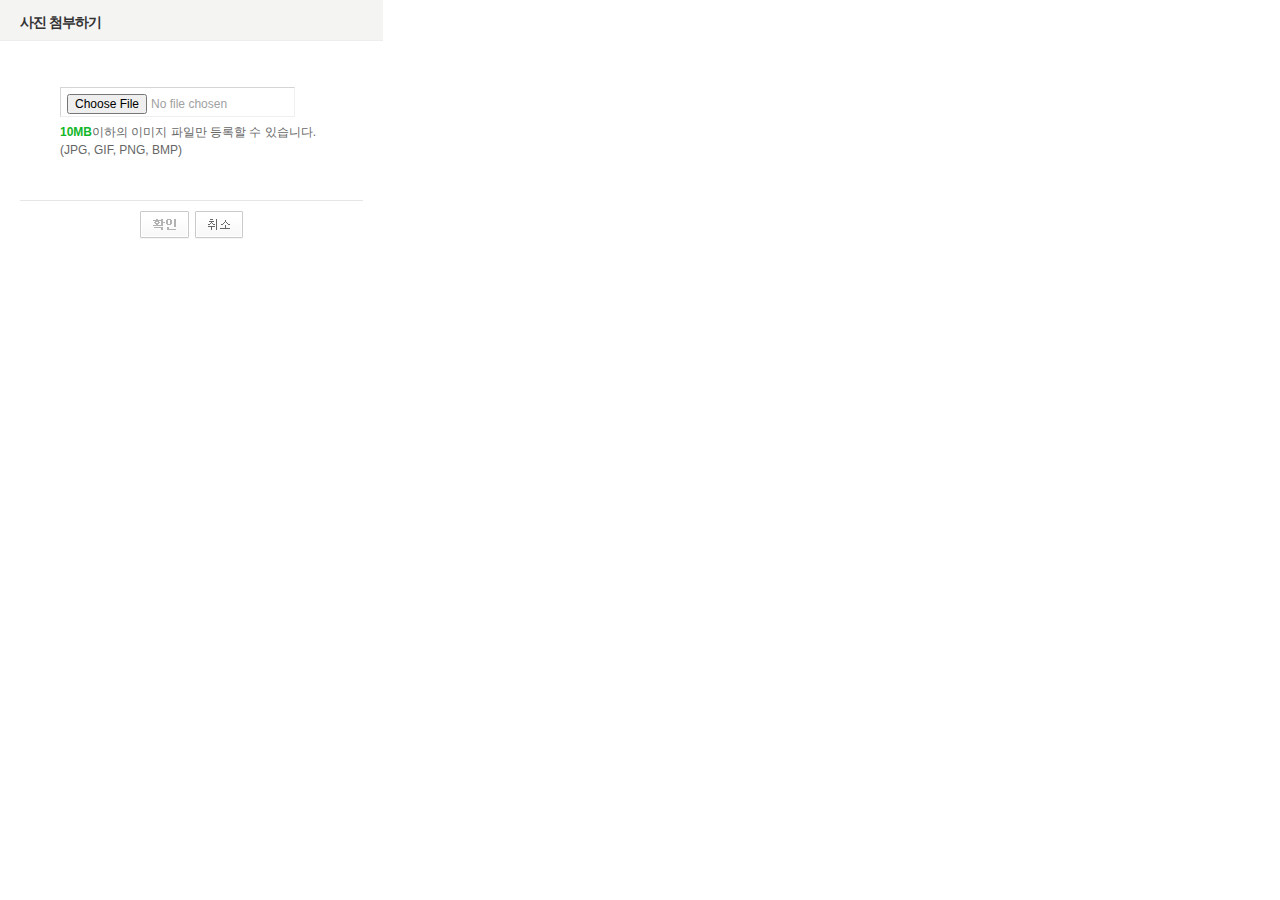
<file: src/main/webapp/resources/se/photo_uploader/popup/photo_uploader.html>
<!DOCTYPE HTML>
<html lang="ko">
<head>
<meta http-equiv="Content-Type" content="text/html; charset=utf-8">
<meta http-equiv="Content-Script-Type" content="text/javascript">
<meta http-equiv="Content-Style-Type" content="text/css">
<title>사진 첨부하기 :: SmartEditor2</title>
<style type="text/css">
/* NHN Web Standard 1Team JJS 120106 */ 
/* Common */
body,p,h1,h2,h3,h4,h5,h6,ul,ol,li,dl,dt,dd,table,th,td,form,fieldset,legend,input,textarea,button,select{margin:0;padding:0}
body,input,textarea,select,button,table{font-family:'돋움',Dotum,Helvetica,sans-serif;font-size:12px}
img,fieldset{border:0}
ul,ol{list-style:none}
em,address{font-style:normal}
a{text-decoration:none}
a:hover,a:active,a:focus{text-decoration:underline}

/* Contents */
.blind{visibility:hidden;position:absolute;line-height:0}
#pop_wrap{width:383px}
#pop_header{height:26px;padding:14px 0 0 20px;border-bottom:1px solid #ededeb;background:#f4f4f3}
.pop_container{padding:11px 20px 0}
#pop_footer{margin:21px 20px 0;padding:10px 0 16px;border-top:1px solid #e5e5e5;text-align:center}
h1{color:#333;font-size:14px;letter-spacing:-1px}
.btn_area{word-spacing:2px}
.pop_container .drag_area{overflow:hidden;overflow-y:auto;position:relative;width:341px;height:129px;margin-top:4px;border:1px solid #eceff2}
.pop_container .drag_area .bg{display:block;position:absolute;top:0;left:0;width:341px;height:129px;background:#fdfdfd url(../../img/photoQuickPopup/bg_drag_image.png) 0 0 no-repeat}
.pop_container .nobg{background:none}
.pop_container .bar{color:#e0e0e0}
.pop_container .lst_type li{overflow:hidden;position:relative;padding:7px 0 6px 8px;border-bottom:1px solid #f4f4f4;vertical-align:top}
.pop_container :root .lst_type li{padding:6px 0 5px 8px}
.pop_container .lst_type li span{float:left;color:#222}
.pop_container .lst_type li em{float:right;margin-top:1px;padding-right:22px;color:#a1a1a1;font-size:11px}
.pop_container .lst_type li a{position:absolute;top:6px;right:5px}
.pop_container .dsc{margin-top:6px;color:#666;line-height:18px}
.pop_container .dsc_v1{margin-top:12px}
.pop_container .dsc em{color:#13b72a}
.pop_container2,.pop_container{padding:46px 60px 20px}
.pop_container2 .dsc,.pop_container .dsc{margin-top:6px;color:#666;line-height:18px}
.pop_container2 .dsc strong,.pop_container .dsc strong{color:#13b72a}
.upload{margin:0 4px 0 0;_margin:0;padding:6px 0 4px 6px;border:solid 1px #d5d5d5;color:#a1a1a1;font-size:12px;border-right-color:#efefef;border-bottom-color:#efefef;length:300px;}
:root  .upload{padding:6px 0 2px 6px;}
#drag_area{display: none;}
</style>
</head>
<body>
<div id="pop_wrap">
	<!-- header -->
    <div id="pop_header">
        <h1>사진 첨부하기</h1>
    </div>
    <!-- //header -->
    <!-- container -->
	
    <!-- [D] HTML5인 경우 pop_container 클래스와 하위 HTML 적용
	    	 그밖의 경우 pop_container2 클래스와 하위 HTML 적용      -->
	<div id="pop_container2" class="pop_container2">
    	<!-- content -->
		<form id="editor_upimage" name="editor_upimage" action="../../../../fileUpload" method="post" enctype="multipart/form-data" onSubmit="return false;">
	        <div id="pop_content2">
				<input type="file" class="upload upload_input" id="uploadInputBox" name="Filedata">
	            <p class="dsc" id="info"><strong>10MB</strong>이하의 이미지 파일만 등록할 수 있습니다.<br>(JPG, GIF, PNG, BMP)</p>
	        </div>
		</form>
        <!-- //content -->
    </div>
    
    <div id="pop_container" class="pop_container" style="display: none">
    	<!-- content -->
		<form id="editor_upimage5" name="editor_upimage5" action="../../../../fileUpload" method="post" enctype="multipart/form-data" onSubmit="return false;">
        <div id="pop_content">
        <div class="drag_area" id="drag_area"></div><span id="guide_text" class="bg"></span>
			<input type="file" class="upload upload_input5" id="uploadInputBox" name="Filedata">
            <p class="dsc" id="info"><strong>10MB</strong>이하의 이미지 파일만 등록할 수 있습니다.<br>(JPG, GIF, PNG, BMP)</p>
        </div>
		</form>
        <!-- //content -->
    </div>
    <!-- footer -->
    <div id="pop_footer">
	    <div class="btn_area">
            <a href="javascript:imageUpload();"><img src="../../img/photoQuickPopup/btn_confirm.png" width="49" height="28" alt="확인" id="btn_confirm"></a>
            <a href="javascript:window.close();"><img src="../../img/photoQuickPopup/btn_cancel.png" width="48" height="28" alt="취소" id="btn_cancel"></a>
        </div>
    </div>
    <!-- //footer -->
</div>

<script type="text/javascript" src="jindo.min.js" charset="utf-8"></script>
<script type="text/javascript" src="jindo.fileuploader.js" charset="utf-8"></script>
<script type="text/javascript" src="attach_photo.js" charset="utf-8"></script>
<script src="http://code.jquery.com/jquery-1.9.1.js"></script>
</body>
<script type="text/javascript">
var imageUpload = function(){
	if(bSupportDragAndDropAPI){
		if($('.upload_input5')[0].files.length > 0){
			var file = $('.upload_input5').val();
			if(validationType(file)){
				document.editor_upimage5.submit();
			}else{
				alert('확장자가 부적절합니다.');				
			}
		}
	}else{
		var file = $('.upload_input').val();
		if(file != ""){
			if(validationType(file)){
				document.editor_upimage.submit();
			}else{
				alert('확장자가 부적절합니다.');				
			}
		}
	}
};
$('.upload_input5, .upload_input').change(function(e){
	goStartMode();
});

var validationType = function(fileName){
	var type = fileName.substring(fileName.lastIndexOf('.')+1, fileName.length);
	if(type.toUpperCase() == 'JPG' || type.toUpperCase() == 'GIF' || type.toUpperCase() == 'PNG' || type.toUpperCase() == 'BMP'){
		return true;
	}
}
</script>
</html>
</file>
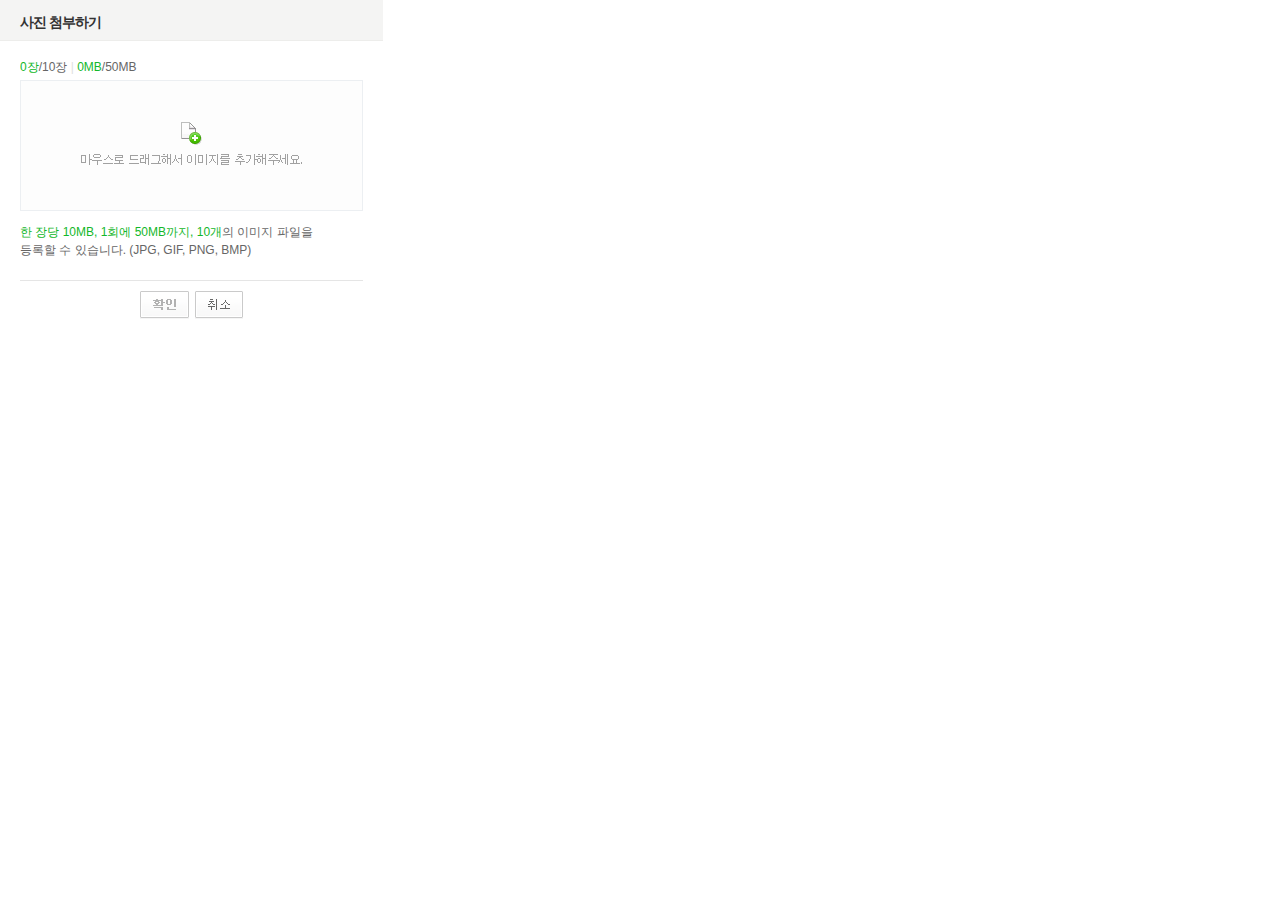
<file: src/main/webapp/resources/smarteditor/sample/photo_uploader/photo_uploader.html>
<!DOCTYPE HTML PUBLIC "-//W3C//DTD HTML 4.01 Transitional//EN" "http://www.w3.org/TR/html4/loose.dtd">
<html lang="ko">
<head>
<meta http-equiv="Content-Type" content="text/html; charset=utf-8">
<meta http-equiv="Content-Script-Type" content="text/javascript">
<meta http-equiv="Content-Style-Type" content="text/css">
<title>사진 첨부하기 :: SmartEditor2</title>
<style type="text/css">
/* NHN Web Standard 1Team JJS 120106 */ 
/* Common */
body,p,h1,h2,h3,h4,h5,h6,ul,ol,li,dl,dt,dd,table,th,td,form,fieldset,legend,input,textarea,button,select{margin:0;padding:0}
body,input,textarea,select,button,table{font-family:'돋움',Dotum,Helvetica,sans-serif;font-size:12px}
img,fieldset{border:0}
ul,ol{list-style:none}
em,address{font-style:normal}
a{text-decoration:none}
a:hover,a:active,a:focus{text-decoration:underline}

/* Contents */
.blind{visibility:hidden;position:absolute;line-height:0}
#pop_wrap{width:383px}
#pop_header{height:26px;padding:14px 0 0 20px;border-bottom:1px solid #ededeb;background:#f4f4f3}
.pop_container{padding:11px 20px 0}
#pop_footer{margin:21px 20px 0;padding:10px 0 16px;border-top:1px solid #e5e5e5;text-align:center}
h1{color:#333;font-size:14px;letter-spacing:-1px}
.btn_area{word-spacing:2px}
.pop_container .drag_area{overflow:hidden;overflow-y:auto;position:relative;width:341px;height:129px;margin-top:4px;border:1px solid #eceff2}
.pop_container .drag_area .bg{display:block;position:absolute;top:0;left:0;width:341px;height:129px;background:#fdfdfd url(./img/bg_drag_image.png) 0 0 no-repeat}
.pop_container .nobg{background:none}
.pop_container .bar{color:#e0e0e0}
.pop_container .lst_type li{overflow:hidden;position:relative;padding:7px 0 6px 8px;border-bottom:1px solid #f4f4f4;vertical-align:top}
.pop_container :root .lst_type li{padding:6px 0 5px 8px}
.pop_container .lst_type li span{float:left;color:#222}
.pop_container .lst_type li em{float:right;margin-top:1px;padding-right:22px;color:#a1a1a1;font-size:11px}
.pop_container .lst_type li a{position:absolute;top:6px;right:5px}
.pop_container .dsc{margin-top:6px;color:#666;line-height:18px}
.pop_container .dsc_v1{margin-top:12px}
.pop_container .dsc em{color:#13b72a}
.pop_container2{padding:46px 60px 20px}
.pop_container2 .dsc{margin-top:6px;color:#666;line-height:18px}
.pop_container2 .dsc strong{color:#13b72a}
.upload{margin:0 4px 0 0;_margin:0;padding:6px 0 4px 6px;border:solid 1px #d5d5d5;color:#a1a1a1;font-size:12px;border-right-color:#efefef;border-bottom-color:#efefef;length:300px;}
:root  .upload{padding:6px 0 2px 6px;}
</style>
</head>
<body>
<div id="pop_wrap">
	<!-- header -->
    <div id="pop_header">
        <h1>사진 첨부하기</h1>
    </div>
    <!-- //header -->
    <!-- container -->
	
    <!-- [D] HTML5인 경우 pop_container 클래스와 하위 HTML 적용
	    	 그밖의 경우 pop_container2 클래스와 하위 HTML 적용      -->
	<div id="pop_container2" class="pop_container2">
    	<!-- content -->
		<form id="editor_upimage" name="editor_upimage" method="post" enctype="multipart/form-data" onSubmit="return false;">
        <div id="pop_content2">
			<input type="file" class="upload" id="uploadInputBox" name="Filedata">
            <p class="dsc" id="info"><strong>10MB</strong>이하의 이미지 파일만 등록할 수 있습니다.<br>(JPG, GIF, PNG, BMP)</p>
        </div>
		</form>
        <!-- //content -->
    </div>
    <div id="pop_container" class="pop_container" style="display:none;">
    	<!-- content -->
        <div id="pop_content">
	        <p class="dsc"><em id="imageCountTxt">0장</em>/10장 <span class="bar">|</span> <em id="totalSizeTxt">0MB</em>/50MB</p>
        	<!-- [D] 첨부 이미지 여부에 따른 Class 변화 
            	 첨부 이미지가 있는 경우 : em에 "bg" 클래스 적용 //첨부 이미지가 없는 경우 : em에 "nobg" 클래스 적용   -->
				 
            <div class="drag_area" id="drag_area">
				<ul class="lst_type" >
				</ul>
            	<em class="blind">마우스로 드래그해서 이미지를 추가해주세요.</em><span id="guide_text" class="bg"></span>
            </div>
			<div style="display:none;" id="divImageList"></div>
            <p class="dsc dsc_v1"><em>한 장당 10MB, 1회에 50MB까지, 10개</em>의 이미지 파일을<br>등록할 수 있습니다. (JPG, GIF, PNG, BMP)</p>
        </div>
        <!-- //content -->
    </div>

    <!-- //container -->
    <!-- footer -->
    <div id="pop_footer">
	    <div class="btn_area">
            <a href="#"><img src="./img/btn_confirm.png" width="49" height="28" alt="확인" id="btn_confirm"></a>
            <a href="#"><img src="./img/btn_cancel.png" width="48" height="28" alt="취소" id="btn_cancel"></a>
        </div>
    </div>
    <!-- //footer -->
</div>
<script type="text/javascript" src="jindo.min.js" charset="utf-8"></script>
<script type="text/javascript" src="jindo.fileuploader.js" charset="utf-8"></script>
<script type="text/javascript" src="attach_photo.js" charset="utf-8"></script>

</body>
</html>
</file>
<file: src/main/webapp/resources/se/css/smart_editor2.css>
@charset "UTF-8";
/* NHN Web Standardization Team (http://html.nhndesign.com/) HHJ 090226 */
/* COMMON */
body, #smart_editor2, #smart_editor2 p, #smart_editor2 h1, #smart_editor2 h2, #smart_editor2 h3, #smart_editor2 h4, #smart_editor2 h5, #smart_editor2 h6, #smart_editor2 ul, #smart_editor2 ol, #smart_editor2 li, #smart_editor2 dl, #smart_editor2 dt, #smart_editor2 dd, #smart_editor2 table, #smart_editor2 th, #smart_editor2 td, #smart_editor2 form, #smart_editor2 fieldset, #smart_editor2 legend, #smart_editor2 input, #smart_editor2 textarea, #smart_editor2 button, #smart_editor2 select { margin: 0; padding: 0; }

#smart_editor2, #smart_editor2 h1, #smart_editor2 h2, #smart_editor2 h3, #smart_editor2 h4, #smart_editor2 h5, #smart_editor2 h6, #smart_editor2 input, #smart_editor2 textarea, #smart_editor2 select, #smart_editor2 table, #smart_editor2 button { font-family: '돋움',Dotum,Helvetica,sans-serif; font-size: 12px; color: #666; }

#smart_editor2 span, #smart_editor2 em { font-size: 12px; }

#smart_editor2 em, #smart_editor2 address { font-style: normal; }

#smart_editor2 img, #smart_editor2 fieldset { border: 0; }

#smart_editor2 hr { display: none; }

#smart_editor2 ol, #smart_editor2 ul { list-style: none; }

#smart_editor2 button { border: 0; background: none; font-size: 11px; vertical-align: top; cursor: pointer; }

#smart_editor2 button span, #smart_editor2 button em { visibility: hidden; overflow: hidden; position: absolute; top: 0; font-size: 0; line-height: 0; }

#smart_editor2 legend, #smart_editor2 .blind { visibility: hidden; overflow: hidden; position: absolute; width: 0; height: 0; font-size: 0; line-height: 0; }

#smart_editor2 .input_ty1 { height: 14px; margin: 0; padding: 4px 2px 0 4px; border: 1px solid #c7c7c7; font-size: 11px; color: #666; }

#smart_editor2 a:link, #smart_editor2 a:visited, #smart_editor2 a:active, #smart_editor2 a:focus { color: #666; text-decoration: none; }

#smart_editor2 a:hover { color: #666; text-decoration: underline; }

/* LAYOUT */
#smart_editor2 .se2_header { margin: 10px 0 29px 0; }

#smart_editor2 .se2_bi { float: left; width: 93px; height: 20px; margin: 0; padding: 0; background: url("../img/ko_KR/btn_set.png?130306") -343px -358px no-repeat; font-size: 0; line-height: 0; text-indent: -10000px; vertical-align: middle; }

#smart_editor2 .se2_allhelp { display: inline-block; width: 18px; height: 18px; padding: 0; background: url("../img/ko_KR/btn_set.png?130306") -437px -358px no-repeat; font-size: 0; line-height: 0; text-indent: -10000px; vertical-align: middle; }

#smart_editor2 #smart_editor2_content { border: 1px solid #b5b5b5; }

#smart_editor2 .se2_tool { overflow: visible; position: relative; z-index: 25; }

/* EDITINGAREA */
#smart_editor2 .se2_input_area { position: relative; z-index: 22; height: 400px; margin: 0; padding: 0; *zoom: 1; }

#smart_editor2 .se2_input_wysiwyg, #smart_editor2 .se2_input_syntax { display: block; overflow: auto; width: 100%; height: 100%; margin: 0; *margin: -1px 0 0 0; border: 0; }

/* EDITINGMODE */
#smart_editor2 .se2_conversion_mode { position: relative; height: 15px; padding-top: 1px; border-top: 1px solid #b5b5b5; background: url("../img/icon_set.gif") 0 -896px repeat-x; }

#smart_editor2 .se2_inputarea_controller { display: block; clear: both; position: relative; width: 100%; height: 15px; text-align: center; cursor: n-resize; }

#smart_editor2 .se2_inputarea_controller span, #smart_editor2 .controller_on span { background: url("../img/ico_extend.png") no-repeat; }

#smart_editor2 .se2_inputarea_controller span { position: static; display: inline-block; visibility: visible; overflow: hidden; height: 15px; padding-left: 11px; background-position: 0 2px; color: #888; font-size: 11px; letter-spacing: -1px; line-height: 16px; white-space: nowrap; }

* + html #smart_editor2 .se2_inputarea_controller span { line-height: 14px; }

#smart_editor2 .controller_on span { background-position: 0 -21px; color: #249c04; }

#smart_editor2 .ly_controller { display: block; position: absolute; bottom: 2px; left: 50%; width: 287px; margin-left: -148px; padding: 8px 0 7px 9px; border: 1px solid #827f7c; background: #fffdef; }

#smart_editor2 .ly_controller p { color: #666; font-size: 11px; letter-spacing: -1px; line-height: 11px; }

#smart_editor2 .ly_controller .bt_clse, #smart_editor2 .ly_controller .ic_arr { position: absolute; background: url("../img/ico_extend.png") no-repeat; }

#smart_editor2 .ly_controller .bt_clse { top: 5px; right: 4px; width: 14px; height: 15px; background-position: 1px -43px; }

#smart_editor2 .ly_controller .ic_arr { top: 25px; left: 50%; width: 10px; height: 6px; margin-left: -5px; background-position: 0 -65px; }

#smart_editor2 .se2_converter { float: left; position: absolute; top: -1px; right: 3px; z-index: 20; }

#smart_editor2 .se2_converter li { float: left; }

#smart_editor2 .se2_converter .se2_to_editor { width: 59px; height: 15px; background: url("../img/ko_KR/btn_set.png?130306") 0 -85px no-repeat; vertical-align: top; }

#smart_editor2 .se2_converter .se2_to_html { width: 59px; height: 15px; background: url("../img/ko_KR/btn_set.png?130306") -59px -70px no-repeat; vertical-align: top; }

#smart_editor2 .se2_converter .se2_to_text { width: 60px; height: 15px; background: url("../img/ko_KR/btn_set.png?130306") -417px -466px no-repeat; vertical-align: top; }

#smart_editor2 .se2_converter .active .se2_to_editor { width: 59px; height: 15px; background: url("../img/ko_KR/btn_set.png?130306") 0 -70px no-repeat; vertical-align: top; }

#smart_editor2 .se2_converter .active .se2_to_html { width: 59px; height: 15px; background: url("../img/ko_KR/btn_set.png?130306") -59px -85px no-repeat; vertical-align: top; }

#smart_editor2 .se2_converter .active .se2_to_text { width: 60px; height: 15px; background: url("../img/ko_KR/btn_set.png?130306") -417px -481px no-repeat; vertical-align: top; }

/* EDITINGAREA_HTMLSRC */
#smart_editor2 .off .ico_btn, #smart_editor2 .off .se2_more, #smart_editor2 .off .se2_more2, #smart_editor2 .off .se2_font_family, #smart_editor2 .off .se2_font_size, #smart_editor2 .off .se2_bold, #smart_editor2 .off .se2_underline, #smart_editor2 .off .se2_italic, #smart_editor2 .off .se2_tdel, #smart_editor2 .off .se2_fcolor, #smart_editor2 .off .se2_fcolor_more, #smart_editor2 .off .se2_bgcolor, #smart_editor2 .off .se2_bgcolor_more, #smart_editor2 .off .se2_left, #smart_editor2 .off .se2_center, #smart_editor2 .off .se2_right, #smart_editor2 .off .se2_justify, #smart_editor2 .off .se2_ol, #smart_editor2 .off .se2_ul, #smart_editor2 .off .se2_indent, #smart_editor2 .off .se2_outdent, #smart_editor2 .off .se2_lineheight, #smart_editor2 .off .se2_del_style, #smart_editor2 .off .se2_blockquote, #smart_editor2 .off .se2_summary, #smart_editor2 .off .se2_footnote, #smart_editor2 .off .se2_url, #smart_editor2 .off .se2_emoticon, #smart_editor2 .off .se2_character, #smart_editor2 .off .se2_table, #smart_editor2 .off .se2_find, #smart_editor2 .off .se2_spelling, #smart_editor2 .off .se2_sup, #smart_editor2 .off .se2_sub, #smart_editor2 .off .se2_text_tool_more, #smart_editor2 .off .se2_new, #smart_editor2 .off .selected_color, #smart_editor2 .off .se2_lineSticker { -ms-filter: alpha(opacity=50); opacity: .5; cursor: default; filter: alpha(opacity=50); }

/* LAYER */
#smart_editor2 .se2_text_tool .se2_layer { display: none; float: left; position: absolute; top: 20px; left: 0; z-index: 50; margin: 0; padding: 0; border: 1px solid #bcbbbb; background: #fafafa; }

#smart_editor2 .se2_text_tool li.active { z-index: 50; }

#smart_editor2 .se2_text_tool .active .se2_layer { display: block; }

#smart_editor2 .se2_text_tool .active li .se2_layer { display: none; }

#smart_editor2 .se2_text_tool .active .active .se2_layer { display: block; }

#smart_editor2 .se2_text_tool .se2_layer .se2_in_layer { float: left; margin: 0; padding: 0; border: 1px solid #fff; background: #fafafa; }

/* TEXT_TOOLBAR */
#smart_editor2 .se2_text_tool { position: relative; clear: both; z-index: 30; padding: 4px 0 4px 3px; background: #f4f4f4 url("../img/bg_text_tool.gif") 0 0 repeat-x; border-bottom: 1px solid #b5b5b5; *zoom: 1; }

#smart_editor2 .se2_text_tool:after { content: ""; display: block; clear: both; }

#smart_editor2 .se2_text_tool ul { float: left; display: inline; margin-right: 3px; padding-left: 1px; white-space: nowrap; }

#smart_editor2 .se2_text_tool li { _display: inline; float: left; position: relative; z-index: 30; }

#smart_editor2 .se2_text_tool button, #smart_editor2 .se2_multy .se2_icon { width: 21px; height: 21px; background: url("../img/ko_KR/text_tool_set.png?140317") no-repeat; vertical-align: top; }

#smart_editor2 .se2_text_tool .se2_font_type { position: relative; }

#smart_editor2 .se2_text_tool .se2_font_type li { margin-left: 3px; }

#smart_editor2 .se2_text_tool .se2_font_type button { text-align: left; }

#smart_editor2 .se2_text_tool .se2_font_type button.se2_font_family span, #smart_editor2 .se2_text_tool .se2_font_type button.se2_font_size span { display: inline-block; visibility: visible; position: static; width: 52px; height: 20px; padding: 0 0 0 6px; font-size: 12px; line-height: 20px; *line-height: 22px; color: #333; *zoom: 1; }

#smart_editor2 .se2_text_tool .se2_multy { position: absolute; top: 0; right: 0; padding-left: 0; margin-right: 0; white-space: nowrap; border-left: 1px solid #e0dedf; }

#smart_editor2 .se2_text_tool .se2_multy .se2_mn { float: left; white-space: nowrap; }

#smart_editor2 .se2_text_tool .se2_multy button { background-image: none; width: 47px; }

#smart_editor2 .se2_text_tool .se2_multy .se2_icon { display: inline-block; visibility: visible; overflow: visible; position: static; width: 16px; height: 29px; margin: -1px 2px 0 -1px; background-position: 0 -132px; line-height: 30px; vertical-align: top; }

#smart_editor2 .se2_text_tool .se2_multy button, #smart_editor2 .se2_text_tool .se2_multy button span { height: 29px; line-height: 29px; }

#smart_editor2 .se2_text_tool .se2_map .se2_icon { background-position: -29px -132px; }

#smart_editor2 .se2_text_tool button span.se2_mntxt { display: inline-block; visibility: visible; overflow: visible; _overflow-y: hidden; position: relative; *margin-right: -1px; width: auto; height: 29px; font-weight: normal; font-size: 11px; line-height: 30px; *line-height: 29px; _line-height: 30px; color: #444; letter-spacing: -1px; vertical-align: top; }

#smart_editor2 .se2_text_tool .se2_multy .se2_photo { margin-right: 1px; }

#smart_editor2 .se2_text_tool .se2_multy .hover .ico_btn { background: #e8e8e8; }

#smart_editor2 .se2_text_tool .se2_multy .se2_mn.hover { background: #e0dedf; }

/* TEXT_TOOLBAR : ROUNDING */
#smart_editor2 ul li.first_child button span.tool_bg, #smart_editor2 ul li.last_child button span.tool_bg, #smart_editor2 ul li.single_child button span.tool_bg { visibility: visible; height: 21px; }

#smart_editor2 ul li.first_child button span.tool_bg { left: -1px; width: 3px; background: url("../img/bg_button_left.gif?20121228") no-repeat; }

#smart_editor2 ul li.last_child button span.tool_bg { right: 0px; _right: -1px; width: 2px; background: url("../img/bg_button_right.gif") no-repeat; }

#smart_editor2 ul li.single_child { padding-right: 1px; }

#smart_editor2 ul li.single_child button span.tool_bg { left: 0; background: url("../img/bg_button.gif?20121228") no-repeat; width: 22px; }

#smart_editor2 div.se2_text_tool ul li.hover button span.tool_bg { background-position: 0 -21px; }

#smart_editor2 div.se2_text_tool ul li.active button span.tool_bg, #smart_editor2 div.se2_text_tool ul li.active li.active button span.tool_bg { background-position: 0 -42px; }

#smart_editor2 div.se2_text_tool ul li.active li button span.tool_bg { background-position: 0 0; }

/* TEXT_TOOLBAR : SUB_MENU */
#smart_editor2 .se2_sub_text_tool { display: none; position: absolute; top: 20px; left: 0; z-index: 40; width: auto; height: 29px; padding: 0 4px 0 0; border: 1px solid #b5b5b5; border-top: 1px solid #9a9a9a; background: #f4f4f4; }

#smart_editor2 .active .se2_sub_text_tool { display: block; }

#smart_editor2 .se2_sub_text_tool ul { float: left; height: 25px; margin: 0; padding: 4px 0 0 4px; }

/* TEXT_TOOLBAR : SUB_MENU_SIZE */
#smart_editor2 .se2_sub_step1 { width: 88px; }

#smart_editor2 .se2_sub_step2 { width: 199px; }

#smart_editor2 .se2_sub_step2_1 { width: 178px; }

/* TEXT_TOOLBAR : BUTTON */
#smart_editor2 .se2_text_tool .se2_font_family { width: 70px; height: 21px; background-position: 0 -10px; }

#smart_editor2 .se2_text_tool .hover .se2_font_family { background-position: 0 -72px; }

#smart_editor2 .se2_text_tool .active .se2_font_family { background-position: 0 -103px; }

#smart_editor2 .se2_text_tool .se2_font_size { width: 45px; height: 21px; background-position: -70px -10px; }

#smart_editor2 .se2_text_tool .hover .se2_font_size { background-position: -70px -72px; }

#smart_editor2 .se2_text_tool .active .se2_font_size { background-position: -70px -103px; }

#smart_editor2 .se2_text_tool .se2_bold { background-position: -115px -10px; }

#smart_editor2 .se2_text_tool .hover .se2_bold { background-position: -115px -72px; }

#smart_editor2 .se2_text_tool .active .se2_bold { background-position: -115px -103px; }

#smart_editor2 .se2_text_tool .se2_underline { background-position: -136px -10px; }

#smart_editor2 .se2_text_tool .hover .se2_underline { background-position: -136px -72px; }

#smart_editor2 .se2_text_tool .active .se2_underline { background-position: -136px -103px; }

#smart_editor2 .se2_text_tool .se2_italic { background-position: -157px -10px; }

#smart_editor2 .se2_text_tool .hover .se2_italic { background-position: -157px -72px; }

#smart_editor2 .se2_text_tool .active .se2_italic { background-position: -157px -103px; }

#smart_editor2 .se2_text_tool .se2_tdel { background-position: -178px -10px; }

#smart_editor2 .se2_text_tool .hover .se2_tdel { background-position: -178px -72px; }

#smart_editor2 .se2_text_tool .active .se2_tdel { background-position: -178px -103px; }

#smart_editor2 .se2_text_tool .se2_fcolor { position: relative; background-position: -199px -10px; }

#smart_editor2 .se2_text_tool .hover .se2_fcolor { background-position: -199px -72px; }

#smart_editor2 .se2_text_tool .active .se2_fcolor { background-position: -199px -103px; }

#smart_editor2 .se2_text_tool .se2_fcolor_more { background-position: -220px -10px; width: 10px; }

#smart_editor2 .se2_text_tool .hover .se2_fcolor_more { background-position: -220px -72px; }

#smart_editor2 .se2_text_tool .active .se2_fcolor_more { background-position: -220px -103px; }

#smart_editor2 .se2_text_tool .selected_color { position: absolute; top: 14px; left: 5px; width: 11px; height: 3px; font-size: 0; }

#smart_editor2 .se2_text_tool .se2_ol, #smart_editor2 .se2_text_tool .active .se2_sub_text_tool .se2_ol { background-position: -345px -10px; }

#smart_editor2 .se2_text_tool .se2_ul, #smart_editor2 .se2_text_tool .active .se2_sub_text_tool .se2_ul { background-position: -366px -10px; }

#smart_editor2 .se2_text_tool .hover .se2_ol, #smart_editor2 .se2_text_tool .active .se2_sub_text_tool .hover .se2_ol { background-position: -345px -72px; }

#smart_editor2 .se2_text_tool .hover .se2_ul, #smart_editor2 .se2_text_tool .active .se2_sub_text_tool .hover .se2_ul { background-position: -366px -72px; }

#smart_editor2 .se2_text_tool .active .se2_ol, #smart_editor2 .se2_text_tool .active .active .se2_ol { background-position: -345px -103px; }

#smart_editor2 .se2_text_tool .active .se2_ul, #smart_editor2 .se2_text_tool .active .active .se2_ul { background-position: -366px -103px; }

#smart_editor2 .se2_text_tool .se2_indent, #smart_editor2 .se2_text_tool .active .se2_sub_text_tool .se2_indent { background-position: -408px -10px; }

#smart_editor2 .se2_text_tool .se2_outdent, #smart_editor2 .se2_text_tool .active .se2_sub_text_tool .se2_outdent { background-position: -387px -10px; }

#smart_editor2 .se2_text_tool .hover .se2_indent, #smart_editor2 .se2_text_tool .active .se2_sub_text_tool .hover .se2_indent { background-position: -408px -72px; }

#smart_editor2 .se2_text_tool .hover .se2_outdent, #smart_editor2 .se2_text_tool .active .se2_sub_text_tool .hover .se2_outdent { background-position: -387px -72px; }

#smart_editor2 .se2_text_tool .active .se2_indent, #smart_editor2 .se2_text_tool .active .active .se2_indent { background-position: -408px -103px; }

#smart_editor2 .se2_text_tool .active .se2_outdent, #smart_editor2 .se2_text_tool .active .active .se2_outdent { background-position: -387px -103px; }

#smart_editor2 .se2_text_tool .se2_lineheight { background-position: -429px -10px; }

#smart_editor2 .se2_text_tool .hover .se2_lineheight { background-position: -429px -72px; }

#smart_editor2 .se2_text_tool .active .se2_lineheight { background-position: -429px -103px; }

#smart_editor2 .se2_text_tool .se2_url { background-position: -513px -10px; }

#smart_editor2 .se2_text_tool .hover .se2_url { background-position: -513px -72px; }

#smart_editor2 .se2_text_tool .active .se2_url { background-position: -513px -103px; }

#smart_editor2 .se2_text_tool .se2_bgcolor { position: relative; background-position: -230px -10px; }

#smart_editor2 .se2_text_tool .hover .se2_bgcolor { background-position: -230px -72px; }

#smart_editor2 .se2_text_tool .active .se2_bgcolor { background-position: -230px -103px; }

#smart_editor2 .se2_text_tool .se2_bgcolor_more { background-position: -251px -10px; width: 10px; }

#smart_editor2 .se2_text_tool .hover .se2_bgcolor_more { background-position: -251px -72px; }

#smart_editor2 .se2_text_tool .active .se2_bgcolor_more { background-position: -251px -103px; }

#smart_editor2 .se2_text_tool .se2_left { background-position: -261px -10px; }

#smart_editor2 .se2_text_tool .hover .se2_left { background-position: -261px -72px; }

#smart_editor2 .se2_text_tool .active .se2_left { background-position: -261px -103px; }

#smart_editor2 .se2_text_tool .se2_center { background-position: -282px -10px; }

#smart_editor2 .se2_text_tool .hover .se2_center { background-position: -282px -72px; }

#smart_editor2 .se2_text_tool .active .se2_center { background-position: -282px -103px; }

#smart_editor2 .se2_text_tool .se2_right { background-position: -303px -10px; }

#smart_editor2 .se2_text_tool .hover .se2_right { background-position: -303px -72px; }

#smart_editor2 .se2_text_tool .active .se2_right { background-position: -303px -103px; }

#smart_editor2 .se2_text_tool .se2_justify { background-position: -324px -10px; }

#smart_editor2 .se2_text_tool .hover .se2_justify { background-position: -324px -72px; }

#smart_editor2 .se2_text_tool .active .se2_justify { background-position: -324px -103px; }

#smart_editor2 .se2_text_tool .se2_blockquote { background-position: -471px -10px; }

#smart_editor2 .se2_text_tool .hover .se2_blockquote { background-position: -471px -72px; }

#smart_editor2 .se2_text_tool .active .se2_blockquote { background-position: -471px -103px; }

#smart_editor2 .se2_text_tool .se2_character { background-position: -555px -10px; }

#smart_editor2 .se2_text_tool .hover .se2_character { background-position: -555px -72px; }

#smart_editor2 .se2_text_tool .active .se2_character { background-position: -555px -103px; }

#smart_editor2 .se2_text_tool .se2_table { background-position: -576px -10px; }

#smart_editor2 .se2_text_tool .hover .se2_table { background-position: -576px -72px; }

#smart_editor2 .se2_text_tool .active .se2_table { background-position: -576px -103px; }

#smart_editor2 .se2_text_tool .se2_find { background-position: -597px -10px; }

#smart_editor2 .se2_text_tool .hover .se2_find { background-position: -597px -72px; }

#smart_editor2 .se2_text_tool .active .se2_find { background-position: -597px -103px; }

#smart_editor2 .se2_text_tool .se2_sup { background-position: -660px -10px; }

#smart_editor2 .se2_text_tool .hover .se2_sup { background-position: -660px -72px; }

#smart_editor2 .se2_text_tool .active .se2_sup { background-position: -660px -103px; }

#smart_editor2 .se2_text_tool .se2_sub { background-position: -681px -10px; }

#smart_editor2 .se2_text_tool .hover .se2_sub { background-position: -681px -72px; }

#smart_editor2 .se2_text_tool .active .se2_sub { background-position: -681px -103px; }

#smart_editor2 .se2_text_tool .se2_text_tool_more { background-position: 0 -41px; width: 13px; }

#smart_editor2 .se2_text_tool .se2_text_tool_more span.tool_bg { background: none; }

#smart_editor2 .se2_text_tool .hover .se2_text_tool_more { background-position: -13px -41px; }

#smart_editor2 .se2_text_tool .active .se2_text_tool_more { background-position: -26px -41px; }
</file>
<file: src/main/webapp/resources/smarteditor/css/smart_editor2.css>
@charset "UTF-8";
/* NHN Web Standardization Team (http://html.nhndesign.com/) HHJ 090226 */
/* COMMON */
body,#smart_editor2,#smart_editor2 p,#smart_editor2 h1,#smart_editor2 h2,#smart_editor2 h3,#smart_editor2 h4,#smart_editor2 h5,#smart_editor2 h6,#smart_editor2 ul,#smart_editor2 ol,#smart_editor2 li,#smart_editor2 dl,#smart_editor2 dt,#smart_editor2 dd,#smart_editor2 table,#smart_editor2 th,#smart_editor2 td,#smart_editor2 form,#smart_editor2 fieldset,#smart_editor2 legend,#smart_editor2 input,#smart_editor2 textarea,#smart_editor2 button,#smart_editor2 select{margin:0;padding:0}
#smart_editor2,#smart_editor2 h1,#smart_editor2 h2,#smart_editor2 h3,#smart_editor2 h4,#smart_editor2 h5,#smart_editor2 h6,#smart_editor2 input,#smart_editor2 textarea,#smart_editor2 select,#smart_editor2 table,#smart_editor2 button{font-family:'돋움',Dotum,Helvetica,sans-serif;font-size:12px;color:#666}
#smart_editor2 span,#smart_editor2 em{font-size:12px}
#smart_editor2 em,#smart_editor2 address{font-style:normal}
#smart_editor2 img,#smart_editor2 fieldset{border:0}
#smart_editor2 hr{display:none}
#smart_editor2 ol,#smart_editor2 ul{list-style:none}
#smart_editor2 button{border:0;background:none;font-size:11px;vertical-align:top;cursor:pointer}
#smart_editor2 button span,#smart_editor2 button em{visibility:hidden;overflow:hidden;position:absolute;top:0;font-size:0;line-height:0}
#smart_editor2 legend,#smart_editor2 .blind{visibility:hidden;overflow:hidden;position:absolute;width:0;height:0;font-size:0;line-height:0}
#smart_editor2 .input_ty1{height:14px;margin:0;padding:4px 2px 0 4px;border:1px solid #c7c7c7;font-size:11px;color:#666}
#smart_editor2 a:link,#smart_editor2 a:visited,#smart_editor2 a:active,#smart_editor2 a:focus{color:#666;text-decoration:none}
#smart_editor2 a:hover{color:#666;text-decoration:underline}
/* LAYOUT */
#smart_editor2 .se2_header{margin:10px 0 29px 0}
#smart_editor2 .se2_bi{float:left;width:93px;height:20px;margin:0;padding:0;background:url("../img/ko_KR/btn_set.png?130306") -343px -358px no-repeat;font-size:0;line-height:0;text-indent:-10000px;vertical-align:middle}
#smart_editor2 .se2_allhelp{display:inline-block;width:18px;height:18px;padding:0;background:url("../img/ko_KR/btn_set.png?130306") -437px -358px no-repeat;font-size:0;line-height:0;text-indent:-10000px;vertical-align:middle}
#smart_editor2 #smart_editor2_content{border:1px solid #b5b5b5}
#smart_editor2 .se2_tool{overflow:visible;position:relative;z-index:25}
/* EDITINGAREA */
#smart_editor2 .se2_input_area{position:relative;z-index:22;height:400px;margin:0;padding:0;*zoom:1}
#smart_editor2 .se2_input_wysiwyg,#smart_editor2 .se2_input_syntax{display:block;overflow:auto;width:100%;height:100%;margin:0;*margin:-1px 0 0 0;border:0}
/* EDITINGMODE */
#smart_editor2 .se2_conversion_mode{position:relative;height:15px;padding-top:1px;border-top:1px solid #b5b5b5;background:url("../img/icon_set.gif") 0 -896px repeat-x}
#smart_editor2 .se2_inputarea_controller{display:block;clear:both;position:relative;width:100%;height:15px;text-align:center;cursor:n-resize}
#smart_editor2 .se2_inputarea_controller span,#smart_editor2 .controller_on span{background:url("../img/ico_extend.png") no-repeat}
#smart_editor2 .se2_inputarea_controller span{position:static;display:inline-block;visibility:visible;overflow:hidden;height:15px;padding-left:11px;background-position:0 2px;color:#888;font-size:11px;letter-spacing:-1px;line-height:16px;white-space:nowrap}
* + html #smart_editor2 .se2_inputarea_controller span{line-height:14px}
#smart_editor2 .controller_on span{background-position:0 -21px;color:#249c04}
#smart_editor2 .ly_controller{display:block;position:absolute;bottom:2px;left:50%;width:287px;margin-left:-148px;padding:8px 0 7px 9px;border:1px solid #827f7c;background:#fffdef}
#smart_editor2 .ly_controller p{color:#666;font-size:11px;letter-spacing:-1px;line-height:11px}
#smart_editor2 .ly_controller .bt_clse,#smart_editor2 .ly_controller .ic_arr{position:absolute;background:url("../img/ico_extend.png") no-repeat}
#smart_editor2 .ly_controller .bt_clse{top:5px;right:4px;width:14px;height:15px;background-position:1px -43px}
#smart_editor2 .ly_controller .ic_arr{top:25px;left:50%;width:10px;height:6px;margin-left:-5px;background-position:0 -65px}
#smart_editor2 .se2_converter{float:left;position:absolute;top:-1px;right:3px;z-index:20}
#smart_editor2 .se2_converter li{float:left}
#smart_editor2 .se2_converter .se2_to_editor{width:59px;height:15px;background:url("../img/ko_KR/btn_set.png?130306") 0 -85px no-repeat;vertical-align:top}
#smart_editor2 .se2_converter .se2_to_html{width:59px;height:15px;background:url("../img/ko_KR/btn_set.png?130306") -59px -70px no-repeat;vertical-align:top}
#smart_editor2 .se2_converter .se2_to_text{width:60px;height:15px;background:url("../img/ko_KR/btn_set.png?130306") -417px -466px no-repeat;vertical-align:top}
#smart_editor2 .se2_converter .active .se2_to_editor{width:59px;height:15px;background:url("../img/ko_KR/btn_set.png?130306") 0 -70px no-repeat;vertical-align:top}
#smart_editor2 .se2_converter .active .se2_to_html{width:59px;height:15px;background:url("../img/ko_KR/btn_set.png?130306") -59px -85px no-repeat;vertical-align:top}
#smart_editor2 .se2_converter .active .se2_to_text{width:60px;height:15px;background:url("../img/ko_KR/btn_set.png?130306") -417px -481px no-repeat;vertical-align:top}
/* EDITINGAREA_HTMLSRC */
#smart_editor2 .off .ico_btn,#smart_editor2 .off .se2_more,#smart_editor2 .off .se2_more2,#smart_editor2 .off .se2_font_family,#smart_editor2 .off .se2_font_size,#smart_editor2 .off .se2_bold,#smart_editor2 .off .se2_underline,#smart_editor2 .off .se2_italic,#smart_editor2 .off .se2_tdel,#smart_editor2 .off .se2_fcolor,#smart_editor2 .off .se2_fcolor_more,#smart_editor2 .off .se2_bgcolor,#smart_editor2 .off .se2_bgcolor_more,#smart_editor2 .off .se2_left,#smart_editor2 .off .se2_center,#smart_editor2 .off .se2_right,#smart_editor2 .off .se2_justify,#smart_editor2 .off .se2_ol,#smart_editor2 .off .se2_ul,#smart_editor2 .off .se2_indent,#smart_editor2 .off .se2_outdent,#smart_editor2 .off .se2_lineheight,#smart_editor2 .off .se2_del_style,#smart_editor2 .off .se2_blockquote,#smart_editor2 .off .se2_summary,#smart_editor2 .off .se2_footnote,#smart_editor2 .off .se2_url,#smart_editor2 .off .se2_emoticon,#smart_editor2 .off .se2_character,#smart_editor2 .off .se2_table,#smart_editor2 .off .se2_find,#smart_editor2 .off .se2_spelling,#smart_editor2 .off .se2_sup,#smart_editor2 .off .se2_sub,#smart_editor2 .off .se2_text_tool_more,#smart_editor2 .off .se2_new,#smart_editor2 .off .selected_color,#smart_editor2 .off .se2_lineSticker{-ms-filter:alpha(opacity=50);opacity:.5;cursor:default;filter:alpha(opacity=50)}
/* LAYER */
#smart_editor2 .se2_text_tool .se2_layer{display:none;float:left;position:absolute;top:20px;left:0;z-index:50;margin:0;padding:0;border:1px solid #bcbbbb;background:#fafafa}
#smart_editor2 .se2_text_tool li.active{z-index:50}
#smart_editor2 .se2_text_tool .active .se2_layer{display:block}
#smart_editor2 .se2_text_tool .active li .se2_layer{display:none}
#smart_editor2 .se2_text_tool .active .active .se2_layer{display:block}
#smart_editor2 .se2_text_tool .se2_layer .se2_in_layer{float:left;margin:0;padding:0;border:1px solid #fff;background:#fafafa}
/* TEXT_TOOLBAR */
#smart_editor2 .se2_text_tool{position:relative;clear:both;z-index:30;padding:4px 0 4px 3px;background:#f4f4f4 url("../img/bg_text_tool.gif") 0 0 repeat-x;border-bottom:1px solid #b5b5b5;*zoom:1}
#smart_editor2 .se2_text_tool:after{content:"";display:block;clear:both}
#smart_editor2 .se2_text_tool ul{float:left;display:inline;margin-right:3px;padding-left:1px;white-space:nowrap}
#smart_editor2 .se2_text_tool li{_display:inline;float:left;position:relative;z-index:30}
#smart_editor2 .se2_text_tool button,#smart_editor2 .se2_multy .se2_icon{width:21px;height:21px;background:url("../img/ko_KR/text_tool_set.png?140317") no-repeat;vertical-align:top}
#smart_editor2 .se2_text_tool .se2_font_type{position:relative}
#smart_editor2 .se2_text_tool .se2_font_type li{margin-left:3px}
#smart_editor2 .se2_text_tool .se2_font_type button{text-align:left}
#smart_editor2 .se2_text_tool .se2_font_type button.se2_font_family span,#smart_editor2 .se2_text_tool .se2_font_type button.se2_font_size span{display:inline-block;visibility:visible;position:static;width:52px;height:20px;padding:0 0 0 6px;font-size:12px;line-height:20px;*line-height:22px;color:#333;*zoom:1}
#smart_editor2 .se2_text_tool .se2_multy{position:absolute;top:0;right:0;padding-left:0;margin-right:0;white-space:nowrap;border-left:1px solid #e0dedf}
#smart_editor2 .se2_text_tool .se2_multy .se2_mn{float:left;white-space:nowrap}
#smart_editor2 .se2_text_tool .se2_multy button{background-image:none;width:47px}
#smart_editor2 .se2_text_tool .se2_multy .se2_icon{display:inline-block;visibility:visible;overflow:visible;position:static;width:16px;height:29px;margin:-1px 2px 0 -1px;background-position:0 -132px;line-height:30px;vertical-align:top}
#smart_editor2 .se2_text_tool .se2_multy button,#smart_editor2 .se2_text_tool .se2_multy button span{height:29px;line-height:29px}
#smart_editor2 .se2_text_tool .se2_map .se2_icon{background-position:-29px -132px}
#smart_editor2 .se2_text_tool button span.se2_mntxt{display:inline-block;visibility:visible;overflow:visible;_overflow-y:hidden;position:relative;*margin-right:-1px;width:auto;height:29px;font-weight:normal;font-size:11px;line-height:30px;*line-height:29px;_line-height:30px;color:#444;letter-spacing:-1px;vertical-align:top}
#smart_editor2 .se2_text_tool .se2_multy .se2_photo{margin-right:1px}
#smart_editor2 .se2_text_tool .se2_multy .hover .ico_btn{background:#e8e8e8}
#smart_editor2 .se2_text_tool .se2_multy .se2_mn.hover{background:#e0dedf}
/* TEXT_TOOLBAR : ROUNDING */
#smart_editor2 ul li.first_child button span.tool_bg,#smart_editor2 ul li.last_child button span.tool_bg,#smart_editor2 ul li.single_child button span.tool_bg{visibility:visible;height:21px}
#smart_editor2 ul li.first_child button span.tool_bg{left:-1px;width:3px;background:url("../img/bg_button_left.gif?20121228") no-repeat}
#smart_editor2 ul li.last_child button span.tool_bg{right:0px;_right:-1px;width:2px;background:url("../img/bg_button_right.gif") no-repeat}
#smart_editor2 ul li.single_child{padding-right:1px}
#smart_editor2 ul li.single_child button span.tool_bg{left:0;background:url("../img/bg_button.gif?20121228") no-repeat;width:22px}
#smart_editor2 div.se2_text_tool ul li.hover button span.tool_bg{background-position:0 -21px}
#smart_editor2 div.se2_text_tool ul li.active button span.tool_bg,#smart_editor2 div.se2_text_tool ul li.active li.active button span.tool_bg{background-position:0 -42px}
#smart_editor2 div.se2_text_tool ul li.active li button span.tool_bg{background-position:0 0}
/* TEXT_TOOLBAR : SUB_MENU */
#smart_editor2 .se2_sub_text_tool{display:none;position:absolute;top:20px;left:0;z-index:40;width:auto;height:29px;padding:0 4px 0 0;border:1px solid #b5b5b5;border-top:1px solid #9a9a9a;background:#f4f4f4}
#smart_editor2 .active .se2_sub_text_tool{display:block}
#smart_editor2 .se2_sub_text_tool ul{float:left;height:25px;margin:0;padding:4px 0 0 4px}
/* TEXT_TOOLBAR : SUB_MENU_SIZE */
#smart_editor2 .se2_sub_step1{width:88px}
#smart_editor2 .se2_sub_step2{width:199px}
#smart_editor2 .se2_sub_step2_1{width:178px}
/* TEXT_TOOLBAR : BUTTON */
#smart_editor2 .se2_text_tool .se2_font_family{width:70px;height:21px;background-position:0 -10px}
#smart_editor2 .se2_text_tool .hover .se2_font_family{background-position:0 -72px}
#smart_editor2 .se2_text_tool .active .se2_font_family{background-position:0 -103px}
#smart_editor2 .se2_text_tool .se2_font_size{width:45px;height:21px;background-position:-70px -10px}
#smart_editor2 .se2_text_tool .hover .se2_font_size{background-position:-70px -72px}
#smart_editor2 .se2_text_tool .active .se2_font_size{background-position:-70px -103px}
#smart_editor2 .se2_text_tool .se2_bold{background-position:-115px -10px}
#smart_editor2 .se2_text_tool .hover .se2_bold{background-position:-115px -72px}
#smart_editor2 .se2_text_tool .active .se2_bold{background-position:-115px -103px}
#smart_editor2 .se2_text_tool .se2_underline{background-position:-136px -10px}
#smart_editor2 .se2_text_tool .hover .se2_underline{background-position:-136px -72px}
#smart_editor2 .se2_text_tool .active .se2_underline{background-position:-136px -103px}
#smart_editor2 .se2_text_tool .se2_italic{background-position:-157px -10px}
#smart_editor2 .se2_text_tool .hover .se2_italic{background-position:-157px -72px}
#smart_editor2 .se2_text_tool .active .se2_italic{background-position:-157px -103px}
#smart_editor2 .se2_text_tool .se2_tdel{background-position:-178px -10px}
#smart_editor2 .se2_text_tool .hover .se2_tdel{background-position:-178px -72px}
#smart_editor2 .se2_text_tool .active .se2_tdel{background-position:-178px -103px}
#smart_editor2 .se2_text_tool .se2_fcolor{position:relative;background-position:-199px -10px}
#smart_editor2 .se2_text_tool .hover .se2_fcolor{background-position:-199px -72px}
#smart_editor2 .se2_text_tool .active .se2_fcolor{background-position:-199px -103px}
#smart_editor2 .se2_text_tool .se2_fcolor_more{background-position:-220px -10px;width:10px}
#smart_editor2 .se2_text_tool .hover .se2_fcolor_more{background-position:-220px -72px}
#smart_editor2 .se2_text_tool .active .se2_fcolor_more{background-position:-220px -103px}
#smart_editor2 .se2_text_tool .selected_color{position:absolute;top:14px;left:5px;width:11px;height:3px;font-size:0}
#smart_editor2 .se2_text_tool .se2_ol,#smart_editor2 .se2_text_tool .active .se2_sub_text_tool .se2_ol{background-position:-345px -10px}
#smart_editor2 .se2_text_tool .se2_ul,#smart_editor2 .se2_text_tool .active .se2_sub_text_tool .se2_ul{background-position:-366px -10px}
#smart_editor2 .se2_text_tool .hover .se2_ol,#smart_editor2 .se2_text_tool .active .se2_sub_text_tool .hover .se2_ol{background-position:-345px -72px}
#smart_editor2 .se2_text_tool .hover .se2_ul,#smart_editor2 .se2_text_tool .active .se2_sub_text_tool .hover .se2_ul{background-position:-366px -72px}
#smart_editor2 .se2_text_tool .active .se2_ol,#smart_editor2 .se2_text_tool .active .active .se2_ol{background-position:-345px -103px}
#smart_editor2 .se2_text_tool .active .se2_ul,#smart_editor2 .se2_text_tool .active .active .se2_ul{background-position:-366px -103px}
#smart_editor2 .se2_text_tool .se2_indent,#smart_editor2 .se2_text_tool .active .se2_sub_text_tool .se2_indent{background-position:-408px -10px}
#smart_editor2 .se2_text_tool .se2_outdent,#smart_editor2 .se2_text_tool .active .se2_sub_text_tool .se2_outdent{background-position:-387px -10px}
#smart_editor2 .se2_text_tool .hover .se2_indent,#smart_editor2 .se2_text_tool .active .se2_sub_text_tool .hover .se2_indent{background-position:-408px -72px}
#smart_editor2 .se2_text_tool .hover .se2_outdent,#smart_editor2 .se2_text_tool .active .se2_sub_text_tool .hover .se2_outdent{background-position:-387px -72px}
#smart_editor2 .se2_text_tool .active .se2_indent,#smart_editor2 .se2_text_tool .active .active .se2_indent{background-position:-408px -103px}
#smart_editor2 .se2_text_tool .active .se2_outdent,#smart_editor2 .se2_text_tool .active .active .se2_outdent{background-position:-387px -103px}
#smart_editor2 .se2_text_tool .se2_lineheight{background-position:-429px -10px}
#smart_editor2 .se2_text_tool .hover .se2_lineheight{background-position:-429px -72px}
#smart_editor2 .se2_text_tool .active .se2_lineheight{background-position:-429px -103px}
#smart_editor2 .se2_text_tool .se2_url{background-position:-513px -10px}
#smart_editor2 .se2_text_tool .hover .se2_url{background-position:-513px -72px}
#smart_editor2 .se2_text_tool .active .se2_url{background-position:-513px -103px}
#smart_editor2 .se2_text_tool .se2_bgcolor{position:relative;background-position:-230px -10px}
#smart_editor2 .se2_text_tool .hover .se2_bgcolor{background-position:-230px -72px}
#smart_editor2 .se2_text_tool .active .se2_bgcolor{background-position:-230px -103px}
#smart_editor2 .se2_text_tool .se2_bgcolor_more{background-position:-251px -10px;width:10px}
#smart_editor2 .se2_text_tool .hover .se2_bgcolor_more{background-position:-251px -72px}
#smart_editor2 .se2_text_tool .active .se2_bgcolor_more{background-position:-251px -103px}
#smart_editor2 .se2_text_tool .se2_left{background-position:-261px -10px}
#smart_editor2 .se2_text_tool .hover .se2_left{background-position:-261px -72px}
#smart_editor2 .se2_text_tool .active .se2_left{background-position:-261px -103px}
#smart_editor2 .se2_text_tool .se2_center{background-position:-282px -10px}
#smart_editor2 .se2_text_tool .hover .se2_center{background-position:-282px -72px}
#smart_editor2 .se2_text_tool .active .se2_center{background-position:-282px -103px}
#smart_editor2 .se2_text_tool .se2_right{background-position:-303px -10px}
#smart_editor2 .se2_text_tool .hover .se2_right{background-position:-303px -72px}
#smart_editor2 .se2_text_tool .active .se2_right{background-position:-303px -103px}
#smart_editor2 .se2_text_tool .se2_justify{background-position:-324px -10px}
#smart_editor2 .se2_text_tool .hover .se2_justify{background-position:-324px -72px}
#smart_editor2 .se2_text_tool .active .se2_justify{background-position:-324px -103px}
#smart_editor2 .se2_text_tool .se2_blockquote{background-position:-471px -10px}
#smart_editor2 .se2_text_tool .hover .se2_blockquote{background-position:-471px -72px}
#smart_editor2 .se2_text_tool .active .se2_blockquote{background-position:-471px -103px}
#smart_editor2 .se2_text_tool .se2_character{background-position:-555px -10px}
#smart_editor2 .se2_text_tool .hover .se2_character{background-position:-555px -72px}
#smart_editor2 .se2_text_tool .active .se2_character{background-position:-555px -103px}
#smart_editor2 .se2_text_tool .se2_table{background-position:-576px -10px}
#smart_editor2 .se2_text_tool .hover .se2_table{background-position:-576px -72px}
#smart_editor2 .se2_text_tool .active .se2_table{background-position:-576px -103px}
#smart_editor2 .se2_text_tool .se2_find{background-position:-597px -10px}
#smart_editor2 .se2_text_tool .hover .se2_find{background-position:-597px -72px}
#smart_editor2 .se2_text_tool .active .se2_find{background-position:-597px -103px}
#smart_editor2 .se2_text_tool .se2_sup{background-position:-660px -10px}
#smart_editor2 .se2_text_tool .hover .se2_sup{background-position:-660px -72px}
#smart_editor2 .se2_text_tool .active .se2_sup{background-position:-660px -103px}
#smart_editor2 .se2_text_tool .se2_sub{background-position:-681px -10px}
#smart_editor2 .se2_text_tool .hover .se2_sub{background-position:-681px -72px}
#smart_editor2 .se2_text_tool .active .se2_sub{background-position:-681px -103px}
#smart_editor2 .se2_text_tool .se2_text_tool_more{background-position:0 -41px;width:13px}
#smart_editor2 .se2_text_tool .se2_text_tool_more span.tool_bg{background:none}
#smart_editor2 .se2_text_tool .hover .se2_text_tool_more{background-position:-13px -41px}
#smart_editor2 .se2_text_tool .active .se2_text_tool_more{background-position:-26px -41px}
</file>
